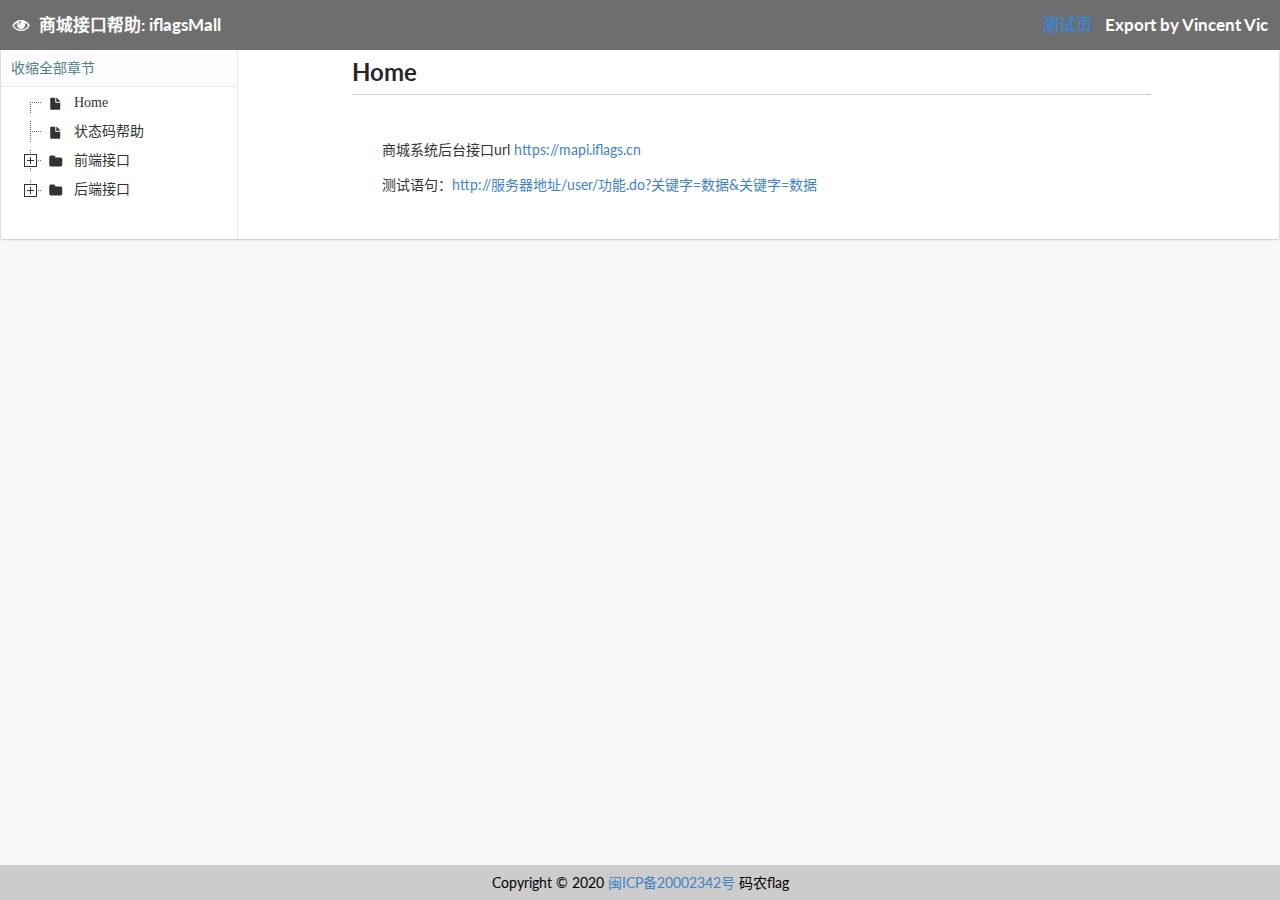
<file: src/main/webapp/index.html>
<html lang="zh-CN">

	<head>
		<meta charset="utf-8">
		<title>码农flag 商城接口文档</title>
		<link href="./css/semantic/semantic.min.css" rel="stylesheet">
		<link href="./css/oscTree.css" rel="stylesheet">
		<link href="./css/markdown.css" rel="stylesheet">
		<link href="./css/index.css" rel="stylesheet">
	</head>

	<body>
		<div class="ui container">
			<div id="project-title">
				<div class="title-wrap">
					<div class="left">
						<i class="icon eye"></i> 商城接口帮助:
						<span id="preview-title"></span>
					</div>
					<div class="right">
						<a href="test.jsp" target="_blank">测试页</a>
          	&nbsp;
						Export by Vincent Vic
					</div>
				</div>
			</div>

			<div class="ui container" id="wiki-preview-container">
				<div id="wiki-preview">
					<div class="ui segment">
						<div class="ui grid page">
							<div class="three wide column doc-list">
								<div class="title">
									<a id="ex-all">
										收缩全部章节
									</a>
								</div>
								<div class="ztree" id="tree"></div>
							</div>
							<div class="thirteen wide column doc-content">
								<div id="page-detail">
									<div class="title">
									</div>
									<div class="content markdown-body">
									</div>
								</div>
							</div>
						</div>
					</div>
				</div>
			</div>
		</div>
		<div class="botCenter">
			Copyright © 2020
			<a href="http://beian.miit.gov.cn" target="_blank">闽ICP备20002342号</a> 码农flag
		</div>
	</body>

</html>
<script src="./js/jquery.min.js"></script>
<script src="./js/ztree.all.js"></script>
<script src="./js/jquery.ztree.exhide.min.js"></script>
<script>
	var zTreeObj;
	var expandStatus = true;
	$(document).ready(function() {
		var setting = {
			view: {
				showLine: true,
				showIcon: true
			},
			callback: {
				onClick: function(e, treeId, treeNode) {
					if(treeNode !== null && !treeNode.isParent && typeof(treeNode.children) === "undefined") {
						var sort_id = treeNode.sort_id;
						var content = json_data.content;
						for(var c in content) {
							if(c == sort_id) {
								$("#page-detail .title").html(treeNode.name);
								$("#page-detail .content").html(content[c]);
								return false
							}
						}
					} else {
						zTreeObj.expandNode(treeNode)
					}
				}
			},
			data: {
				simpleData: {
					enable: true
				}
			}
		};
		zTreeObj = $.fn.zTree.init($("#tree"), setting, json_data.title);
		var first_content = json_data.title[0];
		$("#page-detail .title").html(first_content.name);
		$("#page-detail .content").html(json_data.content[first_content.sort_id]);
		$("#preview-title").html(json_data.preview_title);
		$("#ex-all").on("click", function(e) {
			zTreeObj.expandAll(!expandStatus);
			expandStatus = !expandStatus;
			if(expandStatus) {
				$(this).text("收缩全部章节")
			} else {
				$(this).text("展开全部章节")
			}
		})
	});
</script>
<script>
	var json_data = {
		"preview_title": "iflagsMall",
		"title": [{
			"id": "000000000000Home",
			"pId": 0,
			"name": "Home",
			"parent": null,
			"order": 0,
			"sort_id": 1908603,
			"extname": ".markdown",
			"isParent": false,
			"isHidden": false,
			"content": "\u003Cp\u003E商城系统后台接口url \u003Ca href=\"https://mapi.iflags.cn\"\u003Ehttps://mapi.iflags.cn\u003C/a\u003E\u003C/p\u003E\n\u003Cp\u003E测试语句：\u003Ca href=\"http://%E6%9C%8D%E5%8A%A1%E5%99%A8%E5%9C%B0%E5%9D%80/user/%E5%8A%9F%E8%83%BD.do?%E5%85%B3%E9%94%AE%E5%AD%97=%E6%95%B0%E6%8D%AE\u0026amp;%E5%85%B3%E9%94%AE%E5%AD%97=%E6%95%B0%E6%8D%AE\"\u003Ehttp://服务器地址/user/功能.do?关键字=数据\u0026amp;关键字=数据\u003C/a\u003E\u003C/p\u003E"
		}, {
			"id": "000000000000门户_用户接口",
			"pId": "a460893",
			"name": "门户_用户接口",
			"parent": "前端接口",
			"order": 0,
			"sort_id": 1908609,
			"extname": ".markdown",
			"isParent": false,
			"isHidden": false,
			"content": "\u003Cp\u003E[MENU]\u003C/p\u003E\n\u003Cp\u003E####1.登录\u003C/p\u003E\n\u003Cp\u003E\u003Cstrong\u003E/user/login.do\u003C/strong\u003E  post(代码需要post方式请求),开放get，方便调试\u003C/p\u003E\n\u003Cblockquote\u003E\n\u003Cp\u003Erequest\u003C/p\u003E\n\u003C/blockquote\u003E\n\u003Cpre\u003E\u003Ccode\u003Eusername,password\n\u003C/code\u003E\u003C/pre\u003E\n\u003Cblockquote\u003E\n\u003Cp\u003Eresponse\u003C/p\u003E\n\u003C/blockquote\u003E\n\u003Cp\u003Efail\u003C/p\u003E\n\u003Cpre\u003E\u003Ccode\u003E{\n    \"status\": 1,\n    \"msg\": \"密码错误\"\n}\n\u003C/code\u003E\u003C/pre\u003E\n\u003Cp\u003Esuccess\u003C/p\u003E\n\u003Cpre\u003E\u003Ccode\u003E{\n    \"status\": 0,\n    \"data\": {\n        \"id\": 12,\n        \"username\": \"aaa\",\n        \"email\": \"aaa@163.com\",\n        \"phone\": null,\n        \"role\": 0,\n        \"createTime\": 1479048325000,\n        \"updateTime\": 1479048325000\n    }\n}\n\u003C/code\u003E\u003C/pre\u003E\n\u003Chr\u003E\n\u003Cp\u003E####2.注册\n\u003Cstrong\u003E/user/register.do\u003C/strong\u003E\u003C/p\u003E\n\u003Cblockquote\u003E\n\u003Cp\u003Erequest\u003C/p\u003E\n\u003C/blockquote\u003E\n\u003Cpre\u003E\u003Ccode\u003Eusername,password,email,phone,question,answer\n\u003C/code\u003E\u003C/pre\u003E\n\u003Cblockquote\u003E\n\u003Cp\u003Eresponse\u003C/p\u003E\n\u003C/blockquote\u003E\n\u003Cp\u003Esuccess\u003C/p\u003E\n\u003Cpre\u003E\u003Ccode\u003E{\n    \"status\": 0,\n    \"msg\": \"校验成功\"\n}\n\u003C/code\u003E\u003C/pre\u003E\n\u003Cp\u003Efail\u003C/p\u003E\n\u003Cpre\u003E\u003Ccode\u003E{\n    \"status\": 1,\n    \"msg\": \"用户已存在\"\n}\n\u003C/code\u003E\u003C/pre\u003E\n\u003Chr\u003E\n\u003Cp\u003E####3.检查用户名是否有效\u003C/p\u003E\n\u003Cp\u003E\u003Cstrong\u003E/user/check_valid.do\u003C/strong\u003E\u003C/p\u003E\n\u003Cp\u003E/check_valid.do?str=admin\u0026amp;type=username就是检查用户名。\u003C/p\u003E\n\u003Cblockquote\u003E\n\u003Cp\u003Erequest\u003C/p\u003E\n\u003C/blockquote\u003E\n\u003Cpre\u003E\u003Ccode\u003Estr,type\nstr可以是用户名也可以是email。对应的type是username和email\n\n\u003C/code\u003E\u003C/pre\u003E\n\u003Cblockquote\u003E\n\u003Cp\u003Eresponse\u003C/p\u003E\n\u003C/blockquote\u003E\n\u003Cp\u003Esuccess\u003C/p\u003E\n\u003Cpre\u003E\u003Ccode\u003E{\n    \"status\": 0,\n    \"msg\": \"校验成功\"\n}\n\n\u003C/code\u003E\u003C/pre\u003E\n\u003Cp\u003Efail\u003C/p\u003E\n\u003Cpre\u003E\u003Ccode\u003E{\n    \"status\": 1,\n    \"msg\": \"用户已存在\"\n}\n\n\u003C/code\u003E\u003C/pre\u003E\n\u003Chr\u003E\n\u003Cp\u003E####4.获取登录用户信息\n\u003Cstrong\u003E/user/get_user_info.do\u003C/strong\u003E\u003C/p\u003E\n\u003Cblockquote\u003E\n\u003Cp\u003Erequest\u003C/p\u003E\n\u003C/blockquote\u003E\n\u003Cpre\u003E\u003Ccode\u003E无参数\n\u003C/code\u003E\u003C/pre\u003E\n\u003Cblockquote\u003E\n\u003Cp\u003Eresponse\u003C/p\u003E\n\u003C/blockquote\u003E\n\u003Cp\u003Esuccess\u003C/p\u003E\n\u003Cpre\u003E\u003Ccode\u003E{\n    \"status\": 0,\n    \"data\": {\n        \"id\": 12,\n        \"username\": \"aaa\",\n        \"email\": \"aaa@163.com\",\n        \"phone\": null,\n        \"role\": 0,\n        \"createTime\": 1479048325000,\n        \"updateTime\": 1479048325000\n    }\n}\n\u003C/code\u003E\u003C/pre\u003E\n\u003Cp\u003Efail\u003C/p\u003E\n\u003Cpre\u003E\u003Ccode\u003E{\n    \"status\": 1,\n    \"msg\": \"用户未登录,无法获取当前用户信息\"\n}\n\n\u003C/code\u003E\u003C/pre\u003E\n\u003Chr\u003E\n\u003Cp\u003E####5.忘记密码\n\u003Cstrong\u003E/user/forget_get_question.do\u003C/strong\u003E\u003C/p\u003E\n\u003Cp\u003Elocalhost:8080/user/forget_get_question.do?username=geely\u003C/p\u003E\n\u003Cblockquote\u003E\n\u003Cp\u003Erequest\u003C/p\u003E\n\u003C/blockquote\u003E\n\u003Cpre\u003E\u003Ccode\u003Eusername\n\u003C/code\u003E\u003C/pre\u003E\n\u003Cblockquote\u003E\n\u003Cp\u003Eresponse\u003C/p\u003E\n\u003C/blockquote\u003E\n\u003Cp\u003Esuccess\u003C/p\u003E\n\u003Cpre\u003E\u003Ccode\u003E{\n    \"status\": 0,\n    \"data\": \"这里是问题\"\n}\n\u003C/code\u003E\u003C/pre\u003E\n\u003Cp\u003Efail\u003C/p\u003E\n\u003Cpre\u003E\u003Ccode\u003E{\n    \"status\": 1,\n    \"msg\": \"该用户未设置找回密码问题\"\n}\n\u003C/code\u003E\u003C/pre\u003E\n\u003Chr\u003E\n\u003Cp\u003E####6.提交问题答案\n\u003Cstrong\u003E/user/forget_check_answer.do\u003C/strong\u003E\u003C/p\u003E\n\u003Cp\u003Elocalhost:8080/user/forget_check_answer.do?username=aaa\u0026amp;question=aa\u0026amp;answer=sss\u003C/p\u003E\n\u003Cblockquote\u003E\n\u003Cp\u003Erequest\u003C/p\u003E\n\u003C/blockquote\u003E\n\u003Cpre\u003E\u003Ccode\u003Eusername,question,answer\n\u003C/code\u003E\u003C/pre\u003E\n\u003Cblockquote\u003E\n\u003Cp\u003Eresponse\u003C/p\u003E\n\u003C/blockquote\u003E\n\u003Cp\u003E正确的返回值里面有一个token，修改密码的时候需要用这个。传递给下一个接口\u003C/p\u003E\n\u003Cp\u003Esuccess\u003C/p\u003E\n\u003Cpre\u003E\u003Ccode\u003E{\n    \"status\": 0,\n    \"data\": \"531ef4b4-9663-4e6d-9a20-fb56367446a5\"\n}\n\u003C/code\u003E\u003C/pre\u003E\n\u003Cp\u003Efail\u003C/p\u003E\n\u003Cpre\u003E\u003Ccode\u003E{\n    \"status\": 1,\n    \"msg\": \"问题答案错误\"\n}\n\u003C/code\u003E\u003C/pre\u003E\n\u003Chr\u003E\n\u003Cp\u003E####7.忘记密码的重设密码\n\u003Cstrong\u003E/user/forget_reset_password.do\u003C/strong\u003E\u003C/p\u003E\n\u003Cp\u003Elocalhost:8080/user/forget_reset_password.do?username=aaa\u0026amp;passwordNew=xxx\u0026amp;forgetToken=531ef4b4-9663-4e6d-9a20-fb56367446a5\u003C/p\u003E\n\u003Cblockquote\u003E\n\u003Cp\u003Erequest\u003C/p\u003E\n\u003C/blockquote\u003E\n\u003Cpre\u003E\u003Ccode\u003Eusername,passwordNew,forgetToken\n\u003C/code\u003E\u003C/pre\u003E\n\u003Cblockquote\u003E\n\u003Cp\u003Eresponse\u003C/p\u003E\n\u003C/blockquote\u003E\n\u003Cp\u003Esuccess\u003C/p\u003E\n\u003Cpre\u003E\u003Ccode\u003E{\n    \"status\": 0,\n    \"msg\": \"修改密码成功\"\n}\n\u003C/code\u003E\u003C/pre\u003E\n\u003Cp\u003Efail\u003C/p\u003E\n\u003Cpre\u003E\u003Ccode\u003E{\n    \"status\": 1,\n    \"msg\": \"修改密码操作失效\"\n}\n\u003C/code\u003E\u003C/pre\u003E\n\u003Cp\u003E或\u003C/p\u003E\n\u003Cpre\u003E\u003Ccode\u003E{\n    \"status\": 1,\n    \"msg\": \"token已经失效\"\n}\n\u003C/code\u003E\u003C/pre\u003E\n\u003Chr\u003E\n\u003Cp\u003E####8.登录中状态重置密码\n\u003Cstrong\u003E/user/reset_password.do\u003C/strong\u003E\u003C/p\u003E\n\u003Cblockquote\u003E\n\u003Cp\u003Erequest\u003C/p\u003E\n\u003C/blockquote\u003E\n\u003Cpre\u003E\u003Ccode\u003EpasswordOld,passwordNew\n\n\u003C/code\u003E\u003C/pre\u003E\n\u003Cblockquote\u003E\n\u003Cp\u003Eresponse\u003C/p\u003E\n\u003C/blockquote\u003E\n\u003Cp\u003Esuccess\u003C/p\u003E\n\u003Cpre\u003E\u003Ccode\u003E{\n    \"status\": 0,\n    \"msg\": \"修改密码成功\"\n}\n\u003C/code\u003E\u003C/pre\u003E\n\u003Cp\u003Efail\u003C/p\u003E\n\u003Cpre\u003E\u003Ccode\u003E{\n    \"status\": 1,\n    \"msg\": \"旧密码输入错误\"\n}\n\u003C/code\u003E\u003C/pre\u003E\n\u003Chr\u003E\n\u003Cp\u003E####9.登录状态更新账户信息\n\u003Cstrong\u003E/user/updata_account_info.do\u003C/strong\u003E\u003C/p\u003E\n\u003Cblockquote\u003E\n\u003Cp\u003Erequest\u003C/p\u003E\n\u003C/blockquote\u003E\n\u003Cpre\u003E\u003Ccode\u003Eemail,phone,question,answer\n\u003C/code\u003E\u003C/pre\u003E\n\u003Cblockquote\u003E\n\u003Cp\u003Eresponse\u003C/p\u003E\n\u003C/blockquote\u003E\n\u003Cp\u003Esuccess\u003C/p\u003E\n\u003Cpre\u003E\u003Ccode\u003E{\n    \"status\": 0,\n    \"msg\": \"更新个人信息成功\"\n}\n\u003C/code\u003E\u003C/pre\u003E\n\u003Cp\u003Efail\u003C/p\u003E\n\u003Cpre\u003E\u003Ccode\u003E{\n    \"status\": 1,\n    \"msg\": \"用户未登录\"\n}\n\u003C/code\u003E\u003C/pre\u003E\n\u003Chr\u003E\n\u003Cp\u003E####10.登录状态更新个人信息\n\u003Cstrong\u003E/user/updata_data_info.do\u003C/strong\u003E\u003C/p\u003E\n\u003Cblockquote\u003E\n\u003Cp\u003Erequest\u003C/p\u003E\n\u003C/blockquote\u003E\n\u003Cpre\u003E\u003Ccode\u003Eemail,phone,question,answer\n\u003C/code\u003E\u003C/pre\u003E\n\u003Cblockquote\u003E\n\u003Cp\u003Eresponse\u003C/p\u003E\n\u003C/blockquote\u003E\n\u003Cp\u003Esuccess\u003C/p\u003E\n\u003Cpre\u003E\u003Ccode\u003E{\n    \"status\": 0,\n    \"msg\": \"更新个人信息成功\"\n}\n\u003C/code\u003E\u003C/pre\u003E\n\u003Cp\u003Efail\u003C/p\u003E\n\u003Cpre\u003E\u003Ccode\u003E{\n    \"status\": 1,\n    \"msg\": \"用户未登录\"\n}\n\u003C/code\u003E\u003C/pre\u003E\n\u003Chr\u003E\n\u003Cp\u003E####11.获取当前登录用户的详细信息，并强制登录\n\u003Cstrong\u003E/user/get_information.do\u003C/strong\u003E\u003C/p\u003E\n\u003Cblockquote\u003E\n\u003Cp\u003Erequest\u003C/p\u003E\n\u003C/blockquote\u003E\n\u003Cpre\u003E\u003Ccode\u003E无参数\n\u003C/code\u003E\u003C/pre\u003E\n\u003Cblockquote\u003E\n\u003Cp\u003Eresponse\u003C/p\u003E\n\u003C/blockquote\u003E\n\u003Cp\u003Esuccess\u003C/p\u003E\n\u003Cpre\u003E\u003Ccode\u003E{\n    \"status\": 0,\n    \"data\": {\n        \"username\": \"admin\",\n        \"email\": \"Vincent-Vic@qq.com\",\n        \"phone\": \"18855559999\",\n        \"role\": 1,\n        \"roledesc\": \"管理员\",\n        \"introduce\": null,\n        \"tag\": \"1885555999\",\n        \"address\": {\n            \"detailed\": \"孙版南路\",\n            \"province\": \"福建\",\n            \"district\": \"集美\",\n            \"city\": \"厦门\"\n        },\n        \"education\": \"大学\",\n        \"sex\": null,\n        \"industry\": null\n    }\n}\n\u003C/code\u003E\u003C/pre\u003E\n\u003Cp\u003Efail\u003C/p\u003E\n\u003Cpre\u003E\u003Ccode\u003E{\n    \"status\": 10,\n    \"msg\": \"用户未登录,无法获取当前用户信息,status=10,强制登录\"\n}\n\n\u003C/code\u003E\u003C/pre\u003E\n\u003Chr\u003E\n\u003Cp\u003E####12.退出登录\n\u003Cstrong\u003E/user/logout.do\u003C/strong\u003E\u003C/p\u003E\n\u003Cblockquote\u003E\n\u003Cp\u003Erequest\u003C/p\u003E\n\u003C/blockquote\u003E\n\u003Cpre\u003E\u003Ccode\u003E无\n\u003C/code\u003E\u003C/pre\u003E\n\u003Cblockquote\u003E\n\u003Cp\u003Eresponse\u003C/p\u003E\n\u003C/blockquote\u003E\n\u003Cp\u003Esuccess\u003C/p\u003E\n\u003Cpre\u003E\u003Ccode\u003E{\n    \"status\": 0,\n    \"msg\": \"退出成功\"\n}\n\u003C/code\u003E\u003C/pre\u003E\n\u003Cp\u003Efail\u003C/p\u003E\n\u003Cpre\u003E\u003Ccode\u003E{\n    \"status\": 1,\n    \"msg\": \"服务端异常\"\n}\n\u003C/code\u003E\u003C/pre\u003E\n\u003Chr\u003E\n\u003Cp\u003E####模板\u003C/p\u003E\n\u003Cp\u003E\u003Cstrong\u003E/user/.do\u003C/strong\u003E\u003C/p\u003E\n\u003Cblockquote\u003E\n\u003Cp\u003Erequest\u003C/p\u003E\n\u003C/blockquote\u003E\n\u003Cpre\u003E\u003Ccode\u003Ek\n\u003C/code\u003E\u003C/pre\u003E\n\u003Cblockquote\u003E\n\u003Cp\u003Eresponse\u003C/p\u003E\n\u003C/blockquote\u003E\n\u003Cp\u003Esuccess\u003C/p\u003E\n\u003Cpre\u003E\u003Ccode\u003Ek\n\u003C/code\u003E\u003C/pre\u003E\n\u003Cp\u003Efail\u003C/p\u003E\n\u003Cpre\u003E\u003Ccode\u003Ek\n\u003C/code\u003E\u003C/pre\u003E\n\u003Chr\u003E"
		}, {
			"id": "000000000000后台_用户接口",
			"pId": "c1e232a",
			"name": "后台_用户接口",
			"parent": "后端接口",
			"order": 0,
			"sort_id": 1908612,
			"extname": ".markdown",
			"isParent": false,
			"isHidden": false,
			"content": "\u003Cp\u003E####1.后台管理员登录\u003C/p\u003E\n\u003Cp\u003E\u003Cstrong\u003E/manage/user/login.do\u003C/strong\u003E\u003C/p\u003E\n\u003Cblockquote\u003E\n\u003Cp\u003Erequest\u003C/p\u003E\n\u003C/blockquote\u003E\n\u003Cpre\u003E\u003Ccode\u003EString username,\nString password\n\u003C/code\u003E\u003C/pre\u003E\n\u003Cblockquote\u003E\n\u003Cp\u003Eresponse\u003C/p\u003E\n\u003C/blockquote\u003E\n\u003Cp\u003Esuccess\u003C/p\u003E\n\u003Cpre\u003E\u003Ccode\u003E{\n    \"status\": 0,\n    \"data\": {\n        \"id\": 12,\n        \"username\": \"aaa\",\n        \"email\": \"aaa@163.com\",\n        \"phone\": null,\n        \"role\": 0,\n        \"createTime\": 1479048325000,\n        \"updateTime\": 1479048325000\n    }\n}\n\u003C/code\u003E\u003C/pre\u003E\n\u003Cp\u003Efail\u003C/p\u003E\n\u003Cpre\u003E\u003Ccode\u003E{\n    \"status\": 1,\n    \"msg\": \"密码错误\"\n}\n\u003C/code\u003E\u003C/pre\u003E\n\u003Chr\u003E\n\u003Cp\u003E####2.用户列表\u003C/p\u003E\n\u003Cp\u003E\u003Cstrong\u003E/manage/user/list.do\u003C/strong\u003E\u003C/p\u003E\n\u003Cblockquote\u003E\n\u003Cp\u003Erequest\u003C/p\u003E\n\u003C/blockquote\u003E\n\u003Cpre\u003E\u003Ccode\u003EpageSize(default=10)\npageNum(default=1)\n\u003C/code\u003E\u003C/pre\u003E\n\u003Cblockquote\u003E\n\u003Cp\u003Eresponse\u003C/p\u003E\n\u003C/blockquote\u003E\n\u003Cp\u003Esuccess\u003C/p\u003E\n\u003Cpre\u003E\u003Ccode\u003E{\n    \"status\": 0,\n    \"data\": {\n        \"pageNum\": 1,\n        \"pageSize\": 3,\n        \"size\": 3,\n        \"orderBy\": null,\n        \"startRow\": 1,\n        \"endRow\": 3,\n        \"total\": 16,\n        \"pages\": 6,\n        \"list\": [\n            {\n                \"id\":17,\n                \"username\":\"rosen\",\n                \"password\":\"\",\n                \"email\":\"rosen1@happymmall.com\",\n                \"phone\":\"15011111111\",\n                \"question\":\"啊哈哈\",\n                \"answer\":\"服不服\",\n                \"role\":0,\n                \"createTime\":1489719093000,\n                \"updateTime\":1513682138000\n            },\n            {\n                \"id\":17,\n                \"username\":\"rosen\",\n                \"password\":\"\",\n                \"email\":\"rosen1@happymmall.com\",\n                \"phone\":\"15011111111\",\n                \"question\":\"啊哈哈\",\n                \"answer\":\"服不服\",\n                \"role\":0,\n                \"createTime\":1489719093000,\n                \"updateTime\":1513682138000\n            }\n        ],\n        \"firstPage\": 1,\n        \"prePage\": 0,\n        \"nextPage\": 2,\n        \"lastPage\": 6,\n        \"isFirstPage\": true,\n        \"isLastPage\": false,\n        \"hasPreviousPage\": false,\n        \"hasNextPage\": true,\n        \"navigatePages\": 8,\n        \"navigatepageNums\": [\n          1,\n          2,\n          3,\n          4,\n          5,\n          6\n        ]\n    }\n}\n\u003C/code\u003E\u003C/pre\u003E\n\u003Cp\u003Efail\u003C/p\u003E\n\u003Cpre\u003E\u003Ccode\u003E{\n  \"status\": 10,\n  \"msg\": \"用户未登录,请登录\"\n}\n\n\n或\n\n{\n  \"status\": 1,\n  \"msg\": \"没有权限\"\n}\n\n\n\n\u003C/code\u003E\u003C/pre\u003E\n\u003Chr\u003E\n\u003Cp\u003E####3.模板\u003C/p\u003E\n\u003Cp\u003E\u003Cstrong\u003E/REPLACE/.do\u003C/strong\u003E\u003C/p\u003E\n\u003Cblockquote\u003E\n\u003Cp\u003Erequest\u003C/p\u003E\n\u003C/blockquote\u003E\n\u003Cpre\u003E\u003Ccode\u003Ek\n\u003C/code\u003E\u003C/pre\u003E\n\u003Cblockquote\u003E\n\u003Cp\u003Eresponse\u003C/p\u003E\n\u003C/blockquote\u003E\n\u003Cp\u003Esuccess\u003C/p\u003E\n\u003Cpre\u003E\u003Ccode\u003Ek\n\u003C/code\u003E\u003C/pre\u003E\n\u003Cp\u003Efail\u003C/p\u003E\n\u003Cpre\u003E\u003Ccode\u003Ek\n\u003C/code\u003E\u003C/pre\u003E\n\u003Chr\u003E"
		}, {
			"id": "000000000000门户_产品接口",
			"pId": "a460893",
			"name": "门户_产品接口",
			"parent": "前端接口",
			"order": 1,
			"sort_id": 1908604,
			"extname": ".markdown",
			"isParent": false,
			"isHidden": false,
			"content": "\u003Cp\u003E[MENU]\u003C/p\u003E\n\u003Cp\u003E####1.产品搜索及动态排序List\u003C/p\u003E\n\u003Cp\u003E\u003Cstrong\u003E/product/list.do\u003C/strong\u003E\u003C/p\u003E\n\u003Cp\u003E\u003Ca href=\"https://mapi.iflags.cn/product/list.do?keyword=\u0026amp;categoryId=1\u0026amp;orderBy=price_desc\"\u003Ehttps://mapi.iflags.cn/product/list.do?keyword=\u0026amp;categoryId=1\u0026amp;orderBy=price_desc\u003C/a\u003E\u003C/p\u003E\n\u003Cblockquote\u003E\n\u003Cp\u003Erequest\u003C/p\u003E\n\u003C/blockquote\u003E\n\u003Cpre\u003E\u003Ccode\u003EcategoryId\nkeyword\npageNum(default=1)\npageSize(default=10)\norderBy(default=\"\")：排序参数：例如price_desc，price_asc\n\n\u003C/code\u003E\u003C/pre\u003E\n\u003Cblockquote\u003E\n\u003Cp\u003Eresponse\u003C/p\u003E\n\u003C/blockquote\u003E\n\u003Cp\u003Esuccess\u003C/p\u003E\n\u003Cpre\u003E\u003Ccode\u003E{\n    \"status\": 0,\n    \"data\": {\n        \"pageNum\": 1,\n        \"pageSize\": 10,\n        \"size\": 2,\n        \"orderBy\": null,\n        \"startRow\": 1,\n        \"endRow\": 2,\n        \"total\": 2,\n        \"pages\": 1,\n        \"list\": [\n            {\n                \"id\": 1,\n                \"categoryId\": 3,\n                \"name\": \"iphone7\",\n                \"subtitle\": \"双十一促销\",\n                \"mainImage\": \"mainimage.jpg\",\n                \"status\":1,\n                \"price\": 7199.22\n            },\n            {\n                \"id\": 2,\n                \"categoryId\": 2,\n                \"name\": \"oppo R8\",\n                \"subtitle\": \"oppo促销进行中\",\n                \"mainImage\": \"mainimage.jpg\",\n                \"status\":1,\n                \"price\": 2999.11\n            }\n        ],\n        \"firstPage\": 1,\n        \"prePage\": 0,\n        \"nextPage\": 0,\n        \"lastPage\": 1,\n        \"isFirstPage\": true,\n        \"isLastPage\": true,\n        \"hasPreviousPage\": false,\n        \"hasNextPage\": false,\n        \"navigatePages\": 8,\n        \"navigatepageNums\": [\n            1\n        ]\n    }\n}\n\u003C/code\u003E\u003C/pre\u003E\n\u003Cp\u003Efail\u003C/p\u003E\n\u003Cpre\u003E\u003Ccode\u003E{\n    \"status\": 1,\n    \"msg\": \"参数错误\"\n}\n\u003C/code\u003E\u003C/pre\u003E\n\u003Chr\u003E\n\u003Cp\u003E####2.产品detail\u003C/p\u003E\n\u003Cp\u003E\u003Cstrong\u003E/product/detail.do\u003C/strong\u003E\u003C/p\u003E\n\u003Cp\u003E\u003Ca href=\"https://mapi.iflags.cn/product/detail.do?productId=2\"\u003Ehttps://mapi.iflags.cn/product/detail.do?productId=2\u003C/a\u003E\u003C/p\u003E\n\u003Cblockquote\u003E\n\u003Cp\u003Erequest\u003C/p\u003E\n\u003C/blockquote\u003E\n\u003Cpre\u003E\u003Ccode\u003EproductId\n\u003C/code\u003E\u003C/pre\u003E\n\u003Cblockquote\u003E\n\u003Cp\u003Eresponse\u003C/p\u003E\n\u003C/blockquote\u003E\n\u003Cp\u003Esuccess\u003C/p\u003E\n\u003Cpre\u003E\u003Ccode\u003E{\n  \"status\": 0,\n  \"data\": {\n    \"id\": 2,\n    \"categoryId\": 2,\n    \"name\": \"oppo R8\",\n    \"subtitle\": \"oppo促销进行中\",\n    \"mainImage\": \"mainimage.jpg\",\n    \"subImages\": \"[\\\"mmall/aa.jpg\\\",\\\"mmall/bb.jpg\\\",\\\"mmall/cc.jpg\\\",\\\"mmall/dd.jpg\\\",\\\"mmall/ee.jpg\\\"]\",\n    \"detail\": \"richtext\",\n    \"price\": 2999.11,\n    \"stock\": 71,\n    \"status\": 1,\n    \"createTime\": \"2016-11-20 14:21:53\",\n    \"updateTime\": \"2016-11-20 14:21:53\"\n  }\n}\n\n\u003C/code\u003E\u003C/pre\u003E\n\u003Cp\u003Efail\u003C/p\u003E\n\u003Cpre\u003E\u003Ccode\u003E{\n    \"status\": 1,\n    \"msg\": \"该商品已下架或删除\"\n}\n\u003C/code\u003E\u003C/pre\u003E\n\u003Chr\u003E\n\u003Cp\u003E####模板\u003C/p\u003E\n\u003Cp\u003E\u003Cstrong\u003E/product/.do\u003C/strong\u003E\u003C/p\u003E\n\u003Cblockquote\u003E\n\u003Cp\u003Erequest\u003C/p\u003E\n\u003C/blockquote\u003E\n\u003Cpre\u003E\u003Ccode\u003Ek\n\u003C/code\u003E\u003C/pre\u003E\n\u003Cblockquote\u003E\n\u003Cp\u003Eresponse\u003C/p\u003E\n\u003C/blockquote\u003E\n\u003Cp\u003Esuccess\u003C/p\u003E\n\u003Cpre\u003E\u003Ccode\u003Ek\n\u003C/code\u003E\u003C/pre\u003E\n\u003Cp\u003Efail\u003C/p\u003E\n\u003Cpre\u003E\u003Ccode\u003Ek\n\u003C/code\u003E\u003C/pre\u003E\n\u003Chr\u003E"
		}, {
			"id": "000000000000后台_产品接口",
			"pId": "c1e232a",
			"name": "后台_产品接口",
			"parent": "后端接口",
			"order": 1,
			"sort_id": 1908613,
			"extname": ".markdown",
			"isParent": false,
			"isHidden": false,
			"content": "\u003Cp\u003E[MENU]\u003C/p\u003E\n\u003Chr\u003E\n\u003Cp\u003E####1.产品list\u003C/p\u003E\n\u003Cp\u003E\u003Ca href=\"https://mapi.iflags.cn/manage/product/list.do\"\u003Ehttps://mapi.iflags.cn/manage/product/list.do\u003C/a\u003E\u003C/p\u003E\n\u003Cp\u003E\u003Cstrong\u003E/manage/product/list.do\u003C/strong\u003E\u003C/p\u003E\n\u003Cblockquote\u003E\n\u003Cp\u003Erequest\u003C/p\u003E\n\u003C/blockquote\u003E\n\u003Cpre\u003E\u003Ccode\u003EpageNum(default=1)\npageSize(default=10)\n\n\u003C/code\u003E\u003C/pre\u003E\n\u003Cblockquote\u003E\n\u003Cp\u003Eresponse\u003C/p\u003E\n\u003C/blockquote\u003E\n\u003Cp\u003Esuccess\u003C/p\u003E\n\u003Cpre\u003E\u003Ccode\u003E{\n    \"status\": 0,\n    \"data\": {\n        \"pageNum\": 1,\n        \"pageSize\": 10,\n        \"size\": 2,\n        \"orderBy\": null,\n        \"startRow\": 1,\n        \"endRow\": 2,\n        \"total\": 2,\n        \"pages\": 1,\n        \"list\": [\n            {\n                \"id\": 1,\n                \"categoryId\": 3,\n                \"name\": \"iphone7\",\n                \"subtitle\": \"双十一促销\",\n                \"mainImage\": \"mainimage.jpg\",\n                \"status\":1,\n                \"price\": 7199.22\n            },\n            {\n                \"id\": 2,\n                \"categoryId\": 2,\n                \"name\": \"oppo R8\",\n                \"subtitle\": \"oppo促销进行中\",\n                \"mainImage\": \"mainimage.jpg\",\n                \"status\":1,\n                \"price\": 2999.11\n            }\n        ],\n        \"firstPage\": 1,\n        \"prePage\": 0,\n        \"nextPage\": 0,\n        \"lastPage\": 1,\n        \"isFirstPage\": true,\n        \"isLastPage\": true,\n        \"hasPreviousPage\": false,\n        \"hasNextPage\": false,\n        \"navigatePages\": 8,\n        \"navigatepageNums\": [\n            1\n        ]\n    }\n}\n\n\u003C/code\u003E\u003C/pre\u003E\n\u003Cp\u003Efail\u003C/p\u003E\n\u003Cpre\u003E\u003Ccode\u003E{\n    \"status\": 10,\n    \"msg\": \"用户未登录,请登录\"\n}\n\n\u003C/code\u003E\u003C/pre\u003E\n\u003Chr\u003E\n\u003Cp\u003E####2.产品搜索\u003C/p\u003E\n\u003Cp\u003E\u003Ca href=\"https://mapi.iflags.cn/manage/product/search.do?productName=p\"\u003Ehttps://mapi.iflags.cn/manage/product/search.do?productName=p\u003C/a\u003E\u003C/p\u003E\n\u003Cp\u003E\u003Ca href=\"https://mapi.iflags.cn/manage/product/search.do?productId=1\"\u003Ehttps://mapi.iflags.cn/manage/product/search.do?productId=1\u003C/a\u003E\u003C/p\u003E\n\u003Cp\u003E\u003Cstrong\u003E/manage/product/search.do\u003C/strong\u003E\u003C/p\u003E\n\u003Cblockquote\u003E\n\u003Cp\u003Erequest\u003C/p\u003E\n\u003C/blockquote\u003E\n\u003Cpre\u003E\u003Ccode\u003EproductName\nproductId\npageNum(default=1)\npageSize(default=10)\n\n\n\u003C/code\u003E\u003C/pre\u003E\n\u003Cblockquote\u003E\n\u003Cp\u003Eresponse\u003C/p\u003E\n\u003C/blockquote\u003E\n\u003Cp\u003Esuccess\u003C/p\u003E\n\u003Cpre\u003E\u003Ccode\u003E{\n    \"status\": 0,\n    \"data\": {\n        \"pageNum\": 1,\n        \"pageSize\": 10,\n        \"size\": 1,\n        \"orderBy\": null,\n        \"startRow\": 1,\n        \"endRow\": 1,\n        \"total\": 1,\n        \"pages\": 1,\n        \"list\": [\n            {\n                \"id\": 1,\n                \"categoryId\": 3,\n                \"name\": \"iphone7\",\n                \"subtitle\": \"双十一促销\",\n                \"mainImage\": \"mainimage.jpg\",\n                \"price\": 7199.22\n            }\n        ],\n        \"firstPage\": 1,\n        \"prePage\": 0,\n        \"nextPage\": 0,\n        \"lastPage\": 1,\n        \"isFirstPage\": true,\n        \"isLastPage\": true,\n        \"hasPreviousPage\": false,\n        \"hasNextPage\": false,\n        \"navigatePages\": 8,\n        \"navigatepageNums\": [\n            1\n        ]\n    }\n}\n\u003C/code\u003E\u003C/pre\u003E\n\u003Cp\u003Efail\u003C/p\u003E\n\u003Cpre\u003E\u003Ccode\u003E{\n    \"status\": 10,\n    \"msg\": \"用户未登录,请登录\"\n}\n\n\u003C/code\u003E\u003C/pre\u003E\n\u003Chr\u003E\n\u003Cp\u003E####3.图片上传\u003C/p\u003E\n\u003Cp\u003E\u003Cstrong\u003E/manage/product/upload.do\u003C/strong\u003E\u003C/p\u003E\n\u003Cblockquote\u003E\n\u003Cp\u003Erequest\u003C/p\u003E\n\u003C/blockquote\u003E\n\u003Cpre\u003E\u003Ccode\u003E\n\u0026lt;form name=\"form2\" action=\"/manage/product/upload.do\" method=\"post\"  enctype=\"multipart/form-data\"\u0026gt;\n    \u0026lt;input type=\"file\" name=\"upload_file\"\u0026gt;\n    \u0026lt;input type=\"submit\" value=\"upload\"/\u0026gt;\n\u0026lt;/form\u0026gt;\n\n\u003C/code\u003E\u003C/pre\u003E\n\u003Cblockquote\u003E\n\u003Cp\u003Eresponse\u003C/p\u003E\n\u003C/blockquote\u003E\n\u003Cp\u003Esuccess\u003C/p\u003E\n\u003Cpre\u003E\u003Ccode\u003E{\n    \"status\": 0,\n    \"data\": {\n        \"uri\": \"e6604558-c0ff-41b9-b6e1-30787a1e3412.jpg\",\n        \"url\": \"http://img.happymmall.com/e6604558-c0ff-41b9-b6e1-30787a1e3412.jpg\"\n    }\n}\n\n\u003C/code\u003E\u003C/pre\u003E\n\u003Cp\u003Efail\u003C/p\u003E\n\u003Cpre\u003E\u003Ccode\u003Estatus!=0的时候\n\u003C/code\u003E\u003C/pre\u003E\n\u003Chr\u003E\n\u003Cp\u003E####4.产品详情\u003C/p\u003E\n\u003Cp\u003E\u003Ca href=\"https://mapi.iflags.cn/manage/product/detail.do?productId=2\"\u003Ehttps://mapi.iflags.cn/manage/product/detail.do?productId=2\u003C/a\u003E\u003C/p\u003E\n\u003Cp\u003E\u003Cstrong\u003E/manage/product/detail.do\u003C/strong\u003E\u003C/p\u003E\n\u003Cblockquote\u003E\n\u003Cp\u003Erequest\u003C/p\u003E\n\u003C/blockquote\u003E\n\u003Cpre\u003E\u003Ccode\u003EproductId\n\u003C/code\u003E\u003C/pre\u003E\n\u003Cblockquote\u003E\n\u003Cp\u003Eresponse\u003C/p\u003E\n\u003C/blockquote\u003E\n\u003Cp\u003Esuccess\u003C/p\u003E\n\u003Cpre\u003E\u003Ccode\u003E{\n    \"status\": 0,\n    \"data\": {\n        \"id\": 2,\n        \"categoryId\": 2,\n        \"parentCategoryId\":1,\n        \"name\": \"oppo R8\",\n        \"subtitle\": \"oppo促销进行中\",\n        \"imageHost\": \"http://img.happymmall.com/\",\n        \"mainImage\": \"mainimage.jpg\",\n        \"subImages\": \"[\\\"mmall/aa.jpg\\\",\\\"mmall/bb.jpg\\\",\\\"mmall/cc.jpg\\\",\\\"mmall/dd.jpg\\\",\\\"mmall/ee.jpg\\\"]\",\n        \"detail\": \"richtext\",\n        \"price\": 2999.11,\n        \"stock\": 71,\n        \"status\": 1,\n        \"createTime\": \"2016-11-20 14:21:53\",\n        \"updateTime\": \"2016-11-20 14:21:53\"\n    }\n}\n\n\u003C/code\u003E\u003C/pre\u003E\n\u003Cp\u003Efail\u003C/p\u003E\n\u003Cpre\u003E\u003Ccode\u003E{\n    \"status\": 1,\n    \"msg\": \"没有权限\"\n}\n\u003C/code\u003E\u003C/pre\u003E\n\u003Chr\u003E\n\u003Cp\u003E####5.产品上下架\u003C/p\u003E\n\u003Cp\u003E\u003Ca href=\"https://mapi.iflags.cn/manage/product/set_sale_status.do?productId=1\u0026amp;status=1\"\u003Ehttps://mapi.iflags.cn/manage/product/set_sale_status.do?productId=1\u0026amp;status=1\u003C/a\u003E\u003C/p\u003E\n\u003Cp\u003E\u003Cstrong\u003E/manage/product/set_sale_status.do\u003C/strong\u003E\u003C/p\u003E\n\u003Cblockquote\u003E\n\u003Cp\u003Erequest\u003C/p\u003E\n\u003C/blockquote\u003E\n\u003Cpre\u003E\u003Ccode\u003EproductId\nstatus\n\u003C/code\u003E\u003C/pre\u003E\n\u003Cblockquote\u003E\n\u003Cp\u003Eresponse\u003C/p\u003E\n\u003C/blockquote\u003E\n\u003Cp\u003Esuccess\u003C/p\u003E\n\u003Cpre\u003E\u003Ccode\u003E{\n    \"status\": 0,\n    \"data\": \"修改产品状态成功\"\n}\n\u003C/code\u003E\u003C/pre\u003E\n\u003Cp\u003Efail\u003C/p\u003E\n\u003Cpre\u003E\u003Ccode\u003E{\n    \"status\": 1,\n    \"data\": \"修改产品状态失败\"\n}\n\u003C/code\u003E\u003C/pre\u003E\n\u003Chr\u003E\n\u003Cp\u003E####6.新增OR更新产品\u003C/p\u003E\n\u003Cp\u003E新增\u003C/p\u003E\n\u003Cp\u003E新增\n\u003Ca href=\"https://mapi.iflags.cn/manage/product/save.do?categoryId=1\u0026amp;name=%E4%B8%89%E6%98%9F%E6%B4%97%E8%A1%A3%E6%9C%BA\u0026amp;subtitle=%E4%B8%89%E6%98%9F%E5%A4%A7%E4%BF%83%E9%94%80\u0026amp;subImages=test.jpg,11.jpg,2.jpg,3.jpg\u0026amp;detail=detailtext\u0026amp;price=1000\u0026amp;stock=100\u0026amp;status=1\"\u003Ehttps://mapi.iflags.cn/manage/product/save.do?categoryId=1\u0026amp;name=三星洗衣机\u0026amp;subtitle=三星大促销\u0026amp;subImages=test.jpg,11.jpg,2.jpg,3.jpg\u0026amp;detail=detailtext\u0026amp;price=1000\u0026amp;stock=100\u0026amp;status=1\u003C/a\u003E\u003C/p\u003E\n\u003Cp\u003E更新\n\u003Ca href=\"https://mapi.iflags.cn/manage/product/save.do?categoryId=1\u0026amp;name=%E4%B8%89%E6%98%9F%E6%B4%97%E8%A1%A3%E6%9C%BA\u0026amp;subtitle=%E4%B8%89%E6%98%9F%E5%A4%A7%E4%BF%83%E9%94%80\u0026amp;subImages=test.jpg\u0026amp;detail=detailtext\u0026amp;price=1000\u0026amp;stock=100\u0026amp;status=1\u0026amp;id=3\"\u003Ehttps://mapi.iflags.cn/manage/product/save.do?categoryId=1\u0026amp;name=三星洗衣机\u0026amp;subtitle=三星大促销\u0026amp;subImages=test.jpg\u0026amp;detail=detailtext\u0026amp;price=1000\u0026amp;stock=100\u0026amp;status=1\u0026amp;id=3\u003C/a\u003E\u003C/p\u003E\n\u003Cp\u003E\u003Cstrong\u003E/manage/product/save.do\u003C/strong\u003E\u003C/p\u003E\n\u003Cblockquote\u003E\n\u003Cp\u003Erequest\u003C/p\u003E\n\u003C/blockquote\u003E\n\u003Cpre\u003E\u003Ccode\u003EcategoryId=1\u0026amp;name=三星洗衣机\u0026amp;subtitle=三星大促销\u0026amp;mainImage=sss.jpg\u0026amp;subImages=test.jpg\u0026amp;detail=detailtext\u0026amp;price=1000\u0026amp;stock=100\u0026amp;status=1\u0026amp;id=3\n\u003C/code\u003E\u003C/pre\u003E\n\u003Cblockquote\u003E\n\u003Cp\u003Eresponse\u003C/p\u003E\n\u003C/blockquote\u003E\n\u003Cp\u003Esuccess\u003C/p\u003E\n\u003Cpre\u003E\u003Ccode\u003E{\n    \"status\": 0,\n    \"data\": \"更新产品成功\"\n}\n\n或\n\n\n{\n    \"status\": 0,\n    \"data\": \"新增产品成功\"\n}\n\n\u003C/code\u003E\u003C/pre\u003E\n\u003Cp\u003Efail\u003C/p\u003E\n\u003Cpre\u003E\u003Ccode\u003E{\n    \"status\": 1,\n    \"data\": \"更新产品失败\"\n}\n\u003C/code\u003E\u003C/pre\u003E\n\u003Chr\u003E\n\u003Cp\u003E####7.富文本上传图片\u003C/p\u003E\n\u003Cp\u003E\u003Cstrong\u003E/manage/product/richtext_img_upload.do\u003C/strong\u003E\u003C/p\u003E\n\u003Cblockquote\u003E\n\u003Cp\u003Erequest\u003C/p\u003E\n\u003C/blockquote\u003E\n\u003Cpre\u003E\u003Ccode\u003E\u0026lt;form name=\"form2\" action=\"/manage/product/upload.do\" method=\"post\"  enctype=\"multipart/form-data\"\u0026gt;\n    \u0026lt;input type=\"file\" name=\"upload_file\"\u0026gt;\n    \u0026lt;input type=\"submit\" value=\"upload\"/\u0026gt;\n\u0026lt;/form\u0026gt;\n\n\u003C/code\u003E\u003C/pre\u003E\n\u003Cblockquote\u003E\n\u003Cp\u003Eresponse\u003C/p\u003E\n\u003C/blockquote\u003E\n\u003Cp\u003Esuccess\u003C/p\u003E\n\u003Cpre\u003E\u003Ccode\u003E{\n    \"file_path\": \"http://img.happymmall.com/5fb239f2-0007-40c1-b8e6-0dc11b22779c.jpg\",\n    \"msg\": \"上传成功\",\n    \"success\": true\n}\n\n\u003C/code\u003E\u003C/pre\u003E\n\u003Cp\u003Efail\u003C/p\u003E\n\u003Cpre\u003E\u003Ccode\u003E{\n    \"success\": false,\n    \"msg\": \"error message\",\n    \"file_path\": \"[real file path]\"\n}\n\u003C/code\u003E\u003C/pre\u003E\n\u003Chr\u003E"
		}, {
			"id": "000000000000状态码帮助",
			"pId": 0,
			"name": "状态码帮助",
			"parent": null,
			"order": 1,
			"sort_id": 1949764,
			"extname": ".md",
			"isParent": false,
			"isHidden": false,
			"content": "\u003Cp\u003E//系统状态码\u003C/p\u003E\n\u003Cpre\u003E\u003Ccode\u003E    SUCCESS(0,\"SUCCESS\"),//成功状态\n    ERROR(1,\"ERROR\"),//失败状态\n    NEED_LOGIN(10,\"NEED_LOGIN\"),//需要登录\n    ILLEGAL_ARGUMENT(2,\"ILLEGAL_ARGUMENT\"),//非法参数\n    NO_AUTHORITY(30,\"NO_AUTHORITY\"); // 无权限\n\u003C/code\u003E\u003C/pre\u003E\n\u003Cp\u003E//排序\u003C/p\u003E\n\u003Cpre\u003E\u003Ccode\u003E    public interface ProductListOrderBy{\n        Set\u0026lt;String\u0026gt; PRICE_ASC_DESC = Sets.newHashSet(\"price_desc\",\"price_asc\");\n    }\n\u003C/code\u003E\u003C/pre\u003E\n\u003Cp\u003E//角色：管理员，普通用户\u003C/p\u003E\n\u003Cpre\u003E\u003Ccode\u003E    public interface Role{\n        int ROLE_CUSTOMER = 0;  //普通用户\n        int ROLE_ADMIN = 1; //管理员\n    }\n\n\u003C/code\u003E\u003C/pre\u003E\n\u003Cp\u003E//购物车状态\u003C/p\u003E\n\u003Cpre\u003E\u003Ccode\u003E    public interface Cart{\n        int CHECKED = 1; //选中状态\n        int UN_CHECKED = 0; //未选中状态\n\n        String LIMIT_NUM_FAIL =\"LIMIT_NUM_FAIL\";\n        String LIMIT_NUM_SUCCESS =\"LIMIT_NUM_SUCCESS\";\n    }\n\u003C/code\u003E\u003C/pre\u003E\n\u003Cp\u003E//订单前缀，表示订单作用\u003C/p\u003E\n\u003Cpre\u003E\u003Ccode\u003E    public  interface SERVER_INDEX{\n        String PRODUCT_ORDER = \"14\";\n        String RECHARGE = \"12\";\n    }\n\u003C/code\u003E\u003C/pre\u003E\n\u003Cp\u003E//订单状态\u003C/p\u003E\n\u003Cpre\u003E\u003Ccode\u003E    public enum OrderStatusEnum{\n\n        NO_PAY(0,\"未支付\"),\n        CANCELED(10,\"已取消\"),\n        PAID(20,\"已付款\"),\n        SHIPPED(40,\"已发货\"),\n        ORDER_SUCCESS(50,\"订单完成\"),\n        ORDER_CLOSE(60,\"订单关闭\");\n    }\n\u003C/code\u003E\u003C/pre\u003E\n\u003Cp\u003E//支付宝回调状态\u003C/p\u003E\n\u003Cpre\u003E\u003Ccode\u003E    public interface  AlipayCallback{\n        String TRADE_STATUS_WAIT_BUYER_PAY = \"WAIT_BUYER_PAY\";\n        String TRADE_STATUS_TRADE_SUCCESS = \"TRADE_SUCCESS\";\n\n        String RESPONSE_SUCCESS = \"success\";\n        String RESPONSE_FAILED = \"failed\";\n    }\n\u003C/code\u003E\u003C/pre\u003E\n\u003Cp\u003E//发货类型\u003C/p\u003E\n\u003Cpre\u003E\u003Ccode\u003E    public enum Delivery {\n        NOT_Delivery(0,\"未发货\"),\n        LOGISTICS(1,\"物流发货\"),\n        VIRTUAL(3,\"虚拟发货\");\n    }\n\u003C/code\u003E\u003C/pre\u003E\n\u003Cp\u003E//支付平台\u003C/p\u003E\n\u003Cpre\u003E\u003Ccode\u003E    public enum PayPlatformEnum{\n        ALIPAY(1,\"支付宝\"),\n        WECHATPAY(2,\"微信\"),\n        WELLET(3,\"钱包\");\n\n    }\n\u003C/code\u003E\u003C/pre\u003E\n\u003Cp\u003E//支付类型\u003C/p\u003E\n\u003Cpre\u003E\u003Ccode\u003E    public enum PaymentTypeEnum{\n        ONLINE_PAY(1,\"在线支付\");\n    }\n\u003C/code\u003E\u003C/pre\u003E\n\u003Cp\u003E//商品上下架状态\u003C/p\u003E\n\u003Cpre\u003E\u003Ccode\u003E    public enum ProductStatusEnum{\n        NOT_SALE(0,\"下架\"),\n        ON_SALE(1,\"在售\");\n        private String valus;\n        private int code;\n\n   }\n\u003C/code\u003E\u003C/pre\u003E"
		}, {
			"id": "a460893",
			"pId": 0,
			"name": "前端接口",
			"parent": "",
			"sort_id": 1908625,
			"order": 2,
			"isParent": true,
			"extname": null,
			"open": false
		}, {
			"id": "000000000000门户_订单接口",
			"pId": "a460893",
			"name": "门户_订单接口",
			"parent": "前端接口",
			"order": 2,
			"sort_id": 1908605,
			"extname": ".markdown",
			"isParent": false,
			"isHidden": false,
			"content": "\u003Cp\u003E[MENU]\u003C/p\u003E\n\u003Chr\u003E\n\u003Cp\u003E####1.1通过购物车创建订单\u003C/p\u003E\n\u003Cp\u003E\u003Cstrong\u003E/order/create.do\u003C/strong\u003E\u003C/p\u003E\n\u003Cp\u003E引用已存在的收货地址id\n\u003Ca href=\"https://mapi.iflags.cn/order/createbycart.do?shippingId=5\"\u003Ehttps://mapi.iflags.cn/order/createbycart.do?shippingId=5\u003C/a\u003E\u003C/p\u003E\n\u003Cblockquote\u003E\n\u003Cp\u003Erequest\u003C/p\u003E\n\u003C/blockquote\u003E\n\u003Cpre\u003E\u003Ccode\u003EshippingId\n\u003C/code\u003E\u003C/pre\u003E\n\u003Cblockquote\u003E\n\u003Cp\u003Eresponse\u003C/p\u003E\n\u003C/blockquote\u003E\n\u003Cp\u003Esuccess\u003C/p\u003E\n\u003Cpre\u003E\u003Ccode\u003E{\n    \"status\": 0,\n    \"data\": {\n        \"orderNo\": 1485158223095,\n        \"payment\": 2999.11,\n        \"paymentType\": 1,\n        \"postage\": 0,\n        \"status\": 10,\n        \"paymentTime\": null,\n        \"sendTime\": null,\n        \"endTime\": null,\n        \"closeTime\": null,\n        \"createTime\": 1485158223095,\n        \"orderItemVoList\": [\n            {\n                \"orderNo\": 1485158223095,\n                \"productId\": 2,\n                \"productName\": \"oppo R8\",\n                \"productImage\": \"mainimage.jpg\",\n                \"currentUnitPrice\": 2999.11,\n                \"quantity\": 1,\n                \"totalPrice\": 2999.11,\n                \"createTime\": null\n            }\n        ],\n        \"shippingId\": 5,\n        \"shippingVo\": null\n    }\n}\n\u003C/code\u003E\u003C/pre\u003E\n\u003Cp\u003Efail\u003C/p\u003E\n\u003Cpre\u003E\u003Ccode\u003E{\n    \"status\": 1,\n    \"msg\": \"创建订单失败\"\n}\n\u003C/code\u003E\u003C/pre\u003E\n\u003Chr\u003E\n\u003Cp\u003E####1.2通过商品创建订单（立即购买）\u003C/p\u003E\n\u003Cp\u003E\u003Cstrong\u003E/order/createbyproduct.do\u003C/strong\u003E\u003C/p\u003E\n\u003Cp\u003E引用已存在的收货地址id\n\u003Ca href=\"https://mapi.iflags.cn/order/createbyproduct.do?productId=33\u0026amp;quantity=1\u0026amp;shippingId=4\"\u003Ehttps://mapi.iflags.cn/order/createbyproduct.do?productId=33\u0026amp;quantity=1\u0026amp;shippingId=4\u003C/a\u003E\u003C/p\u003E\n\u003Cblockquote\u003E\n\u003Cp\u003Erequest\u003C/p\u003E\n\u003C/blockquote\u003E\n\u003Cpre\u003E\u003Ccode\u003EproductId\nquantity\nshippingId\n\u003C/code\u003E\u003C/pre\u003E\n\u003Cblockquote\u003E\n\u003Cp\u003Eresponse\u003C/p\u003E\n\u003C/blockquote\u003E\n\u003Cp\u003Esuccess\u003C/p\u003E\n\u003Cpre\u003E\u003Ccode\u003E{\n    \"status\": 0,\n    \"data\": {\n        \"orderNo\": \"14842811840184\",\n        \"payment\": 1000.00,\n        \"paymentType\": 1,\n        \"paymentTypeDesc\": \"在线支付\",\n        \"postage\": 0,\n        \"express_order\": null,\n        \"express_type\": null,\n        \"delivery_type\": null,\n        \"delivery_type_desc\": \"未发货\",\n        \"status\": 0,\n        \"statusDesc\": \"未支付\",\n        \"paymentTime\": \"\",\n        \"sendTime\": \"\",\n        \"endTime\": \"\",\n        \"closeTime\": \"\",\n        \"createTime\": \"\",\n        \"itemVoList\": [\n            {\n                \"orderNo\": \"14842811840184\",\n                \"productId\": 33,\n                \"productName\": \"2020小米10 智能手机5G\",\n                \"productImage\": \"test.jpg\",\n                \"currentUnitPrice\": 1000.00,\n                \"quantity\": 1,\n                \"totalPrice\": 1000.00,\n                \"createTime\": \"\"\n            }\n        ],\n        \"imageHost\": \"https://img.iflags.cn/\",\n        \"shippingId\": 4,\n        \"receiverName\": \"geely\",\n        \"shippingVo\": {\n            \"receiverName\": \"geely\",\n            \"receiverPhone\": \"010\",\n            \"receiverMobile\": \"18688888888\",\n            \"receiverProvince\": \"北京\",\n            \"receiverCity\": \"北京市\",\n            \"receiverDistrict\": \"海淀区\",\n            \"receiverAddress\": \"中关村\",\n            \"receiverZip\": \"100000\"\n        }\n    }\n}\n\u003C/code\u003E\u003C/pre\u003E\n\u003Cp\u003Efail\u003C/p\u003E\n\u003Cpre\u003E\u003Ccode\u003E{\n    \"status\": 1,\n    \"msg\": \"创建订单失败\"\n}\n\u003C/code\u003E\u003C/pre\u003E\n\u003Chr\u003E\n\u003Cp\u003E####2.获取订单的商品信息\u003C/p\u003E\n\u003Cp\u003E\u003Cstrong\u003E/order/get_order_cart_product.do\u003C/strong\u003E\u003C/p\u003E\n\u003Cp\u003E\u003Ca href=\"https://mapi.iflags.cn/order/get_order_cart_product.do\"\u003Ehttps://mapi.iflags.cn/order/get_order_cart_product.do\u003C/a\u003E\u003C/p\u003E\n\u003Cblockquote\u003E\n\u003Cp\u003Erequest\u003C/p\u003E\n\u003C/blockquote\u003E\n\u003Cpre\u003E\u003Ccode\u003E无\n\u003C/code\u003E\u003C/pre\u003E\n\u003Cblockquote\u003E\n\u003Cp\u003Eresponse\u003C/p\u003E\n\u003C/blockquote\u003E\n\u003Cp\u003Esuccess\u003C/p\u003E\n\u003Cpre\u003E\u003Ccode\u003E{\n    \"status\": 0,\n    \"data\": {\n        \"orderItemVoList\": [\n            {\n                \"orderNo\": null,\n                \"productId\": 1,\n                \"productName\": \"iphone7\",\n                \"productImage\": \"mmall/aa.jpg\",\n                \"currentUnitPrice\": 7999,\n                \"quantity\": 10,\n                \"totalPrice\": 79990,\n                \"createTime\": \"\"\n            }\n        ],\n        \"imageHost\": \"http://img.happymmall.com/\",\n        \"productTotalPrice\": 79990\n    }\n}\n\u003C/code\u003E\u003C/pre\u003E\n\u003Cp\u003Efail\u003C/p\u003E\n\u003Cpre\u003E\u003Ccode\u003E{\n    \"status\": 1,\n    \"msg\": \"用户未登录\"\n}\n\u003C/code\u003E\u003C/pre\u003E\n\u003Cp\u003E####3.订单List\u003C/p\u003E\n\u003Cp\u003E\u003Ca href=\"https://mapi.iflags.cn/order/list.do?pageSize=3\"\u003Ehttps://mapi.iflags.cn/order/list.do?pageSize=3\u003C/a\u003E\u003C/p\u003E\n\u003Cp\u003E\u003Cstrong\u003E/order/list.do\u003C/strong\u003E\u003C/p\u003E\n\u003Cblockquote\u003E\n\u003Cp\u003Erequest\u003C/p\u003E\n\u003C/blockquote\u003E\n\u003Cpre\u003E\u003Ccode\u003EpageSize(default=10)\npageNum(default=1)\n\u003C/code\u003E\u003C/pre\u003E\n\u003Cblockquote\u003E\n\u003Cp\u003Eresponse\u003C/p\u003E\n\u003C/blockquote\u003E\n\u003Cp\u003Esuccess\u003C/p\u003E\n\u003Cpre\u003E\u003Ccode\u003E{\n  \"status\": 0,\n  \"data\": {\n    \"pageNum\": 1,\n    \"pageSize\": 3,\n    \"size\": 3,\n    \"orderBy\": null,\n    \"startRow\": 1,\n    \"endRow\": 3,\n    \"total\": 16,\n    \"pages\": 6,\n    \"list\": [\n      {\n        \"orderNo\": 1485158676346,\n        \"payment\": 2999.11,\n        \"paymentType\": 1,\n        \"paymentTypeDesc\": \"在线支付\",\n        \"postage\": 0,\n        \"status\": 10,\n        \"statusDesc\": \"未支付\",\n        \"paymentTime\": \"2017-02-11 12:27:18\",\n        \"sendTime\": \"2017-02-11 12:27:18\",\n        \"endTime\": \"2017-02-11 12:27:18\",\n        \"closeTime\": \"2017-02-11 12:27:18\",\n        \"createTime\": \"2017-01-23 16:04:36\",\n        \"orderItemVoList\": [\n          {\n            \"orderNo\": 1485158676346,\n            \"productId\": 2,\n            \"productName\": \"oppo R8\",\n            \"productImage\": \"mainimage.jpg\",\n            \"currentUnitPrice\": 2999.11,\n            \"quantity\": 1,\n            \"totalPrice\": 2999.11,\n            \"createTime\": \"2017-01-23 16:04:36\"\n          }\n        ],\n        \"imageHost\": \"http://img.happymmall.com/\",\n        \"shippingId\": 5,\n        \"receiverName\": \"geely\",\n        \"shippingVo\": null\n      },\n      {\n        \"orderNo\": 1485158675516,\n        \"payment\": 2999.11,\n        \"paymentType\": 1,\n        \"paymentTypeDesc\": \"在线支付\",\n        \"postage\": 0,\n        \"status\": 10,\n        \"statusDesc\": \"未支付\",\n        \"paymentTime\": \"2017-02-11 12:27:18\",\n        \"sendTime\": \"2017-02-11 12:27:18\",\n        \"endTime\": \"2017-02-11 12:27:18\",\n        \"closeTime\": \"2017-02-11 12:27:18\",\n        \"createTime\": \"2017-01-23 16:04:35\",\n        \"orderItemVoList\": [\n          {\n            \"orderNo\": 1485158675516,\n            \"productId\": 2,\n            \"productName\": \"oppo R8\",\n            \"productImage\": \"mainimage.jpg\",\n            \"currentUnitPrice\": 2999.11,\n            \"quantity\": 1,\n            \"totalPrice\": 2999.11,\n            \"createTime\": \"2017-01-23 16:04:35\"\n          }\n        ],\n        \"imageHost\": \"http://img.happymmall.com/\",\n        \"shippingId\": 5,\n        \"receiverName\": \"geely\",\n        \"shippingVo\": null\n      },\n      {\n        \"orderNo\": 1485158675316,\n        \"payment\": 2999.11,\n        \"paymentType\": 1,\n        \"paymentTypeDesc\": \"在线支付\",\n        \"postage\": 0,\n        \"status\": 10,\n        \"statusDesc\": \"未支付\",\n        \"paymentTime\": \"2017-02-11 12:27:18\",\n        \"sendTime\": \"2017-02-11 12:27:18\",\n        \"endTime\": \"2017-02-11 12:27:18\",\n        \"closeTime\": \"2017-02-11 12:27:18\",\n        \"createTime\": \"2017-01-23 16:04:35\",\n        \"orderItemVoList\": [\n          {\n            \"orderNo\": 1485158675316,\n            \"productId\": 2,\n            \"productName\": \"oppo R8\",\n            \"productImage\": \"mainimage.jpg\",\n            \"currentUnitPrice\": 2999.11,\n            \"quantity\": 1,\n            \"totalPrice\": 2999.11,\n            \"createTime\": \"2017-01-23 16:04:35\"\n          }\n        ],\n        \"imageHost\": \"http://img.happymmall.com/\",\n        \"shippingId\": 5,\n        \"receiverName\": \"geely\",\n        \"shippingVo\": null\n      }\n    ],\n    \"firstPage\": 1,\n    \"prePage\": 0,\n    \"nextPage\": 2,\n    \"lastPage\": 6,\n    \"isFirstPage\": true,\n    \"isLastPage\": false,\n    \"hasPreviousPage\": false,\n    \"hasNextPage\": true,\n    \"navigatePages\": 8,\n    \"navigatepageNums\": [\n      1,\n      2,\n      3,\n      4,\n      5,\n      6\n    ]\n  }\n}\n\u003C/code\u003E\u003C/pre\u003E\n\u003Cp\u003Efail\u003C/p\u003E\n\u003Cpre\u003E\u003Ccode\u003E{\n  \"status\": 10,\n  \"msg\": \"用户未登录,请登录\"\n}\n\n\n或\n\n{\n  \"status\": 1,\n  \"msg\": \"没有权限\"\n}\n\n\n\n\u003C/code\u003E\u003C/pre\u003E\n\u003Chr\u003E\n\u003Cp\u003E####4.订单详情detail\u003C/p\u003E\n\u003Cp\u003E\u003Ca href=\"https://mapi.iflags.cn/order/detail.do?orderNo=1480515829406\"\u003Ehttps://mapi.iflags.cn/order/detail.do?orderNo=1480515829406\u003C/a\u003E\u003C/p\u003E\n\u003Cp\u003E\u003Cstrong\u003E/order/detail.do\u003C/strong\u003E\u003C/p\u003E\n\u003Cblockquote\u003E\n\u003Cp\u003Erequest\u003C/p\u003E\n\u003C/blockquote\u003E\n\u003Cpre\u003E\u003Ccode\u003EorderNo\n\u003C/code\u003E\u003C/pre\u003E\n\u003Cblockquote\u003E\n\u003Cp\u003Eresponse\u003C/p\u003E\n\u003C/blockquote\u003E\n\u003Cp\u003Esuccess\u003C/p\u003E\n\u003Cpre\u003E\u003Ccode\u003E{\n  \"status\": 0,\n  \"data\": {\n    \"orderNo\": 1480515829406,\n    \"payment\": 30000.00,\n    \"paymentType\": 1,\n    \"paymentTypeDesc\": \"在线支付\",\n    \"postage\": 0,\n    \"status\": 10,\n    \"statusDesc\": \"未支付\",\n    \"paymentTime\": \"\",\n    \"sendTime\": \"\",\n    \"endTime\": \"\",\n    \"closeTime\": \"\",\n    \"createTime\": \"2016-11-30 22:23:49\",\n    \"orderItemVoList\": [\n      {\n        \"orderNo\": 1480515829406,\n        \"productId\": 1,\n        \"productName\": \"iphone7\",\n        \"productImage\": \"mainimage.jpg\",\n        \"currentUnitPrice\": 10000.00,\n        \"quantity\": 1,\n        \"totalPrice\": 10000.00,\n        \"createTime\": \"2016-11-30 22:23:49\"\n      },\n      {\n        \"orderNo\": 1480515829406,\n        \"productId\": 2,\n        \"productName\": \"oppo R8\",\n        \"productImage\": \"mainimage.jpg\",\n        \"currentUnitPrice\": 20000.00,\n        \"quantity\": 1,\n        \"totalPrice\": 20000.00,\n        \"createTime\": \"2016-11-30 22:23:49\"\n      }\n    ],\n    \"imageHost\": \"http://img.happymmall.com/\",\n    \"shippingId\": 3,\n    \"receiverName\": \"geely\",\n    \"shippingVo\": {\n      \"receiverName\": \"geely\",\n      \"receiverPhone\": \"0100\",\n      \"receiverMobile\": \"186\",\n      \"receiverProvince\": \"北京\",\n      \"receiverCity\": \"北京\",\n      \"receiverDistrict\": \"昌平区\",\n      \"receiverAddress\": \"矩阵小区\",\n      \"receiverZip\": \"100000\"\n    }\n  }\n}\n\n\u003C/code\u003E\u003C/pre\u003E\n\u003Cp\u003Efail\u003C/p\u003E\n\u003Cpre\u003E\u003Ccode\u003E{\n  \"status\": 1,\n  \"msg\": \"没有找到订单\"\n}\n\u003C/code\u003E\u003C/pre\u003E\n\u003Chr\u003E\n\u003Cp\u003E####5.取消订单\u003C/p\u003E\n\u003Cp\u003E\u003Ca href=\"https://mapi.iflags.cn/order/cancel.do?orderNo=1480515829406\"\u003Ehttps://mapi.iflags.cn/order/cancel.do?orderNo=1480515829406\u003C/a\u003E\u003C/p\u003E\n\u003Cp\u003E\u003Cstrong\u003E/order/cancel.do\u003C/strong\u003E\u003C/p\u003E\n\u003Cblockquote\u003E\n\u003Cp\u003Erequest\u003C/p\u003E\n\u003C/blockquote\u003E\n\u003Cpre\u003E\u003Ccode\u003EorderNo\n\u003C/code\u003E\u003C/pre\u003E\n\u003Cblockquote\u003E\n\u003Cp\u003Eresponse\u003C/p\u003E\n\u003C/blockquote\u003E\n\u003Cp\u003Esuccess\u003C/p\u003E\n\u003Cpre\u003E\u003Ccode\u003E{\n  \"status\": 0\n}\n\n\u003C/code\u003E\u003C/pre\u003E\n\u003Cp\u003Efail\u003C/p\u003E\n\u003Cpre\u003E\u003Ccode\u003E{\n  \"status\": 1,\n  \"msg\": \"该用户没有此订单\"\n}\n\n或\n{\n  \"status\": 1,\n  \"msg\": \"此订单已付款，联系工单\"\n}\n\u003C/code\u003E\u003C/pre\u003E\n\u003Chr\u003E\n\u003Cp\u003E####5.模板\u003C/p\u003E\n\u003Cp\u003E\u003Cstrong\u003E/REPLACE/.do\u003C/strong\u003E\u003C/p\u003E\n\u003Cblockquote\u003E\n\u003Cp\u003Erequest\u003C/p\u003E\n\u003C/blockquote\u003E\n\u003Cpre\u003E\u003Ccode\u003Ek\n\u003C/code\u003E\u003C/pre\u003E\n\u003Cblockquote\u003E\n\u003Cp\u003Eresponse\u003C/p\u003E\n\u003C/blockquote\u003E\n\u003Cp\u003Esuccess\u003C/p\u003E\n\u003Cpre\u003E\u003Ccode\u003Ek\n\u003C/code\u003E\u003C/pre\u003E\n\u003Cp\u003Efail\u003C/p\u003E\n\u003Cpre\u003E\u003Ccode\u003Ek\n\u003C/code\u003E\u003C/pre\u003E\n\u003Chr\u003E"
		}, {
			"id": "000000000000后台_订单接口",
			"pId": "c1e232a",
			"name": "后台_订单接口",
			"parent": "后端接口",
			"order": 2,
			"sort_id": 1908617,
			"extname": ".markdown",
			"isParent": false,
			"isHidden": false,
			"content": "\u003Cp\u003E[MENU]\u003C/p\u003E\n\u003Chr\u003E\n\u003Cp\u003E####1.订单List\u003C/p\u003E\n\u003Cp\u003E\u003Ca href=\"https://mapi.iflags.cn/manage/order/list.do?pageSize=3\"\u003Ehttps://mapi.iflags.cn/manage/order/list.do?pageSize=3\u003C/a\u003E\u003C/p\u003E\n\u003Cp\u003E\u003Cstrong\u003E/manage/order/list.do\u003C/strong\u003E\u003C/p\u003E\n\u003Cblockquote\u003E\n\u003Cp\u003Erequest\u003C/p\u003E\n\u003C/blockquote\u003E\n\u003Cpre\u003E\u003Ccode\u003EpageSize(default=10)\npageNum(default=1)\n\u003C/code\u003E\u003C/pre\u003E\n\u003Cblockquote\u003E\n\u003Cp\u003Eresponse\u003C/p\u003E\n\u003C/blockquote\u003E\n\u003Cp\u003Esuccess\u003C/p\u003E\n\u003Cpre\u003E\u003Ccode\u003E{\n  \"status\": 0,\n  \"data\": {\n    \"pageNum\": 1,\n    \"pageSize\": 3,\n    \"size\": 3,\n    \"orderBy\": null,\n    \"startRow\": 1,\n    \"endRow\": 3,\n    \"total\": 16,\n    \"pages\": 6,\n    \"list\": [\n      {\n        \"orderNo\": 1485158676346,\n        \"payment\": 2999.11,\n        \"paymentType\": 1,\n        \"paymentTypeDesc\": \"在线支付\",\n        \"postage\": 0,\n        \"status\": 10,\n        \"statusDesc\": \"未支付\",\n        \"paymentTime\": \"2017-02-11 12:27:18\",\n        \"sendTime\": \"2017-02-11 12:27:18\",\n        \"endTime\": \"2017-02-11 12:27:18\",\n        \"closeTime\": \"2017-02-11 12:27:18\",\n        \"createTime\": \"2017-01-23 16:04:36\",\n        \"orderItemVoList\": [\n          {\n            \"orderNo\": 1485158676346,\n            \"productId\": 2,\n            \"productName\": \"oppo R8\",\n            \"productImage\": \"mainimage.jpg\",\n            \"currentUnitPrice\": 2999.11,\n            \"quantity\": 1,\n            \"totalPrice\": 2999.11,\n            \"createTime\": \"2017-01-23 16:04:36\"\n          }\n        ],\n        \"imageHost\": \"http://img.happymmall.com/\",\n        \"shippingId\": 5,\n        \"shippingVo\": null\n      },\n      {\n        \"orderNo\": 1485158675516,\n        \"payment\": 2999.11,\n        \"paymentType\": 1,\n        \"paymentTypeDesc\": \"在线支付\",\n        \"postage\": 0,\n        \"status\": 10,\n        \"statusDesc\": \"未支付\",\n        \"paymentTime\": \"2017-02-11 12:27:18\",\n        \"sendTime\": \"2017-02-11 12:27:18\",\n        \"endTime\": \"2017-02-11 12:27:18\",\n        \"closeTime\": \"2017-02-11 12:27:18\",\n        \"createTime\": \"2017-01-23 16:04:35\",\n        \"orderItemVoList\": [\n          {\n            \"orderNo\": 1485158675516,\n            \"productId\": 2,\n            \"productName\": \"oppo R8\",\n            \"productImage\": \"mainimage.jpg\",\n            \"currentUnitPrice\": 2999.11,\n            \"quantity\": 1,\n            \"totalPrice\": 2999.11,\n            \"createTime\": \"2017-01-23 16:04:35\"\n          }\n        ],\n        \"imageHost\": \"http://img.happymmall.com/\",\n        \"shippingId\": 5,\n        \"receiverName\": \"geely\",\n        \"shippingVo\": null\n      },\n      {\n        \"orderNo\": 1485158675316,\n        \"payment\": 2999.11,\n        \"paymentType\": 1,\n        \"paymentTypeDesc\": \"在线支付\",\n        \"postage\": 0,\n        \"status\": 10,\n        \"statusDesc\": \"未支付\",\n        \"paymentTime\": \"2017-02-11 12:27:18\",\n        \"sendTime\": \"2017-02-11 12:27:18\",\n        \"endTime\": \"2017-02-11 12:27:18\",\n        \"closeTime\": \"2017-02-11 12:27:18\",\n        \"createTime\": \"2017-01-23 16:04:35\",\n        \"orderItemVoList\": [\n          {\n            \"orderNo\": 1485158675316,\n            \"productId\": 2,\n            \"productName\": \"oppo R8\",\n            \"productImage\": \"mainimage.jpg\",\n            \"currentUnitPrice\": 2999.11,\n            \"quantity\": 1,\n            \"totalPrice\": 2999.11,\n            \"createTime\": \"2017-01-23 16:04:35\"\n          }\n        ],\n        \"imageHost\": \"http://img.happymmall.com/\",\n        \"shippingId\": 5,\n        \"receiverName\": \"geely\",\n        \"shippingVo\": null\n      }\n    ],\n    \"firstPage\": 1,\n    \"prePage\": 0,\n    \"nextPage\": 2,\n    \"lastPage\": 6,\n    \"isFirstPage\": true,\n    \"isLastPage\": false,\n    \"hasPreviousPage\": false,\n    \"hasNextPage\": true,\n    \"navigatePages\": 8,\n    \"navigatepageNums\": [\n      1,\n      2,\n      3,\n      4,\n      5,\n      6\n    ]\n  }\n}\n\u003C/code\u003E\u003C/pre\u003E\n\u003Cp\u003Efail\u003C/p\u003E\n\u003Cpre\u003E\u003Ccode\u003E{\n  \"status\": 10,\n  \"msg\": \"用户未登录,请登录\"\n}\n\n\n或\n\n{\n  \"status\": 1,\n  \"msg\": \"没有权限\"\n}\n\n\n\n\u003C/code\u003E\u003C/pre\u003E\n\u003Chr\u003E\n\u003Cp\u003E####2.按订单号查询\u003C/p\u003E\n\u003Cp\u003E\u003Ca href=\"https://mapi.iflags.cn/manage/order/search.do?orderNo=1480515829406\"\u003Ehttps://mapi.iflags.cn/manage/order/search.do?orderNo=1480515829406\u003C/a\u003E\u003C/p\u003E\n\u003Cp\u003E\u003Cstrong\u003E/manage/order/search.do\u003C/strong\u003E\u003C/p\u003E\n\u003Cblockquote\u003E\n\u003Cp\u003Erequest\u003C/p\u003E\n\u003C/blockquote\u003E\n\u003Cpre\u003E\u003Ccode\u003EorderNo\n\u003C/code\u003E\u003C/pre\u003E\n\u003Cblockquote\u003E\n\u003Cp\u003Eresponse\u003C/p\u003E\n\u003C/blockquote\u003E\n\u003Cp\u003Esuccess\u003C/p\u003E\n\u003Cpre\u003E\u003Ccode\u003E{\n  \"status\": 0,\n  \"data\": {\n    \"pageNum\": 1,\n    \"pageSize\": 3,\n    \"size\": 3,\n    \"orderBy\": null,\n    \"startRow\": 1,\n    \"endRow\": 3,\n    \"total\": 16,\n    \"pages\": 6,\n    \"list\": [\n      {\n        \"orderNo\": 1485158676346,\n        \"payment\": 2999.11,\n        \"paymentType\": 1,\n        \"paymentTypeDesc\": \"在线支付\",\n        \"postage\": 0,\n        \"status\": 10,\n        \"statusDesc\": \"未支付\",\n        \"paymentTime\": \"2017-02-11 12:27:18\",\n        \"sendTime\": \"2017-02-11 12:27:18\",\n        \"endTime\": \"2017-02-11 12:27:18\",\n        \"closeTime\": \"2017-02-11 12:27:18\",\n        \"createTime\": \"2017-01-23 16:04:36\",\n        \"orderItemVoList\": [\n          {\n            \"orderNo\": 1485158676346,\n            \"productId\": 2,\n            \"productName\": \"oppo R8\",\n            \"productImage\": \"mainimage.jpg\",\n            \"currentUnitPrice\": 2999.11,\n            \"quantity\": 1,\n            \"totalPrice\": 2999.11,\n            \"createTime\": \"2017-01-23 16:04:36\"\n          }\n        ],\n        \"imageHost\": \"http://img.happymmall.com/\",\n        \"shippingId\": 5,\n        \"shippingVo\": null\n      },\n      {\n        \"orderNo\": 1485158675516,\n        \"payment\": 2999.11,\n        \"paymentType\": 1,\n        \"paymentTypeDesc\": \"在线支付\",\n        \"postage\": 0,\n        \"status\": 10,\n        \"statusDesc\": \"未支付\",\n        \"paymentTime\": \"2017-02-11 12:27:18\",\n        \"sendTime\": \"2017-02-11 12:27:18\",\n        \"endTime\": \"2017-02-11 12:27:18\",\n        \"closeTime\": \"2017-02-11 12:27:18\",\n        \"createTime\": \"2017-01-23 16:04:35\",\n        \"orderItemVoList\": [\n          {\n            \"orderNo\": 1485158675516,\n            \"productId\": 2,\n            \"productName\": \"oppo R8\",\n            \"productImage\": \"mainimage.jpg\",\n            \"currentUnitPrice\": 2999.11,\n            \"quantity\": 1,\n            \"totalPrice\": 2999.11,\n            \"createTime\": \"2017-01-23 16:04:35\"\n          }\n        ],\n        \"imageHost\": \"http://img.happymmall.com/\",\n        \"shippingId\": 5,\n        \"receiverName\": \"geely\",\n        \"shippingVo\": null\n      },\n      {\n        \"orderNo\": 1485158675316,\n        \"payment\": 2999.11,\n        \"paymentType\": 1,\n        \"paymentTypeDesc\": \"在线支付\",\n        \"postage\": 0,\n        \"status\": 10,\n        \"statusDesc\": \"未支付\",\n        \"paymentTime\": \"2017-02-11 12:27:18\",\n        \"sendTime\": \"2017-02-11 12:27:18\",\n        \"endTime\": \"2017-02-11 12:27:18\",\n        \"closeTime\": \"2017-02-11 12:27:18\",\n        \"createTime\": \"2017-01-23 16:04:35\",\n        \"orderItemVoList\": [\n          {\n            \"orderNo\": 1485158675316,\n            \"productId\": 2,\n            \"productName\": \"oppo R8\",\n            \"productImage\": \"mainimage.jpg\",\n            \"currentUnitPrice\": 2999.11,\n            \"quantity\": 1,\n            \"totalPrice\": 2999.11,\n            \"createTime\": \"2017-01-23 16:04:35\"\n          }\n        ],\n        \"imageHost\": \"http://img.happymmall.com/\",\n        \"shippingId\": 5,\n        \"receiverName\": \"geely\",\n        \"shippingVo\": null\n      }\n    ],\n    \"firstPage\": 1,\n    \"prePage\": 0,\n    \"nextPage\": 2,\n    \"lastPage\": 6,\n    \"isFirstPage\": true,\n    \"isLastPage\": false,\n    \"hasPreviousPage\": false,\n    \"hasNextPage\": true,\n    \"navigatePages\": 8,\n    \"navigatepageNums\": [\n      1,\n      2,\n      3,\n      4,\n      5,\n      6\n    ]\n  }\n}\n\u003C/code\u003E\u003C/pre\u003E\n\u003Cp\u003Efail\u003C/p\u003E\n\u003Cpre\u003E\u003Ccode\u003E{\n  \"status\": 1,\n  \"msg\": \"没有找到订单\"\n}\n\u003C/code\u003E\u003C/pre\u003E\n\u003Chr\u003E\n\u003Cp\u003E####3.订单详情\u003C/p\u003E\n\u003Cp\u003E\u003Ca href=\"https://mapi.iflags.cn/manage/order/detail.do?orderNo=1480515829406\"\u003Ehttps://mapi.iflags.cn/manage/order/detail.do?orderNo=1480515829406\u003C/a\u003E\u003C/p\u003E\n\u003Cp\u003E\u003Cstrong\u003E/manage/order/detail.do\u003C/strong\u003E\u003C/p\u003E\n\u003Cblockquote\u003E\n\u003Cp\u003Erequest\u003C/p\u003E\n\u003C/blockquote\u003E\n\u003Cpre\u003E\u003Ccode\u003EorderNo\n\u003C/code\u003E\u003C/pre\u003E\n\u003Cblockquote\u003E\n\u003Cp\u003Eresponse\u003C/p\u003E\n\u003C/blockquote\u003E\n\u003Cp\u003Esuccess\u003C/p\u003E\n\u003Cpre\u003E\u003Ccode\u003E{\n  \"status\": 0,\n  \"data\": {\n    \"orderNo\": 1480515829406,\n    \"payment\": 30000.00,\n    \"paymentType\": 1,\n    \"paymentTypeDesc\": \"在线支付\",\n    \"postage\": 0,\n    \"status\": 10,\n    \"statusDesc\": \"未支付\",\n    \"paymentTime\": \"\",\n    \"sendTime\": \"\",\n    \"endTime\": \"\",\n    \"closeTime\": \"\",\n    \"createTime\": \"2016-11-30 22:23:49\",\n    \"orderItemVoList\": [\n      {\n        \"orderNo\": 1480515829406,\n        \"productId\": 1,\n        \"productName\": \"iphone7\",\n        \"productImage\": \"mainimage.jpg\",\n        \"currentUnitPrice\": 10000.00,\n        \"quantity\": 1,\n        \"totalPrice\": 10000.00,\n        \"createTime\": \"2016-11-30 22:23:49\"\n      },\n      {\n        \"orderNo\": 1480515829406,\n        \"productId\": 2,\n        \"productName\": \"oppo R8\",\n        \"productImage\": \"mainimage.jpg\",\n        \"currentUnitPrice\": 20000.00,\n        \"quantity\": 1,\n        \"totalPrice\": 20000.00,\n        \"createTime\": \"2016-11-30 22:23:49\"\n      }\n    ],\n    \"imageHost\": \"http://img.happymmall.com/\",\n    \"shippingId\": 3,\n    \"receiverName\": \"geely\",\n    \"shippingVo\": {\n      \"receiverName\": \"geely\",\n      \"receiverPhone\": \"0100\",\n      \"receiverMobile\": \"186\",\n      \"receiverProvince\": \"北京\",\n      \"receiverCity\": \"北京\",\n      \"receiverDistrict\": \"昌平区\",\n      \"receiverAddress\": \"矩阵小区\",\n      \"receiverZip\": \"100000\"\n    }\n  }\n}\n\n\u003C/code\u003E\u003C/pre\u003E\n\u003Cp\u003Efail\u003C/p\u003E\n\u003Cpre\u003E\u003Ccode\u003E{\n  \"status\": 1,\n  \"msg\": \"没有找到订单\"\n}\n\u003C/code\u003E\u003C/pre\u003E\n\u003Chr\u003E\n\u003Cp\u003E####4.订单发货\u003C/p\u003E\n\u003Cp\u003E\u003Ca href=\"https://mapi.iflags.cn/manage/order/send_goods.do?orderNo=1480515829406\"\u003Ehttps://mapi.iflags.cn/manage/order/send_goods.do?orderNo=1480515829406\u003C/a\u003E\u003C/p\u003E\n\u003Cp\u003E\u003Cstrong\u003E/manage/order/send_goods.do\u003C/strong\u003E\u003C/p\u003E\n\u003Cblockquote\u003E\n\u003Cp\u003Erequest\u003C/p\u003E\n\u003C/blockquote\u003E\n\u003Cpre\u003E\u003Ccode\u003EorderNo\n\u003C/code\u003E\u003C/pre\u003E\n\u003Cblockquote\u003E\n\u003Cp\u003Eresponse\u003C/p\u003E\n\u003C/blockquote\u003E\n\u003Cp\u003Esuccess\u003C/p\u003E\n\u003Cpre\u003E\u003Ccode\u003E{\n  \"status\": 0,\n  \"data\": \"发货成功\"\n}\n\n\u003C/code\u003E\u003C/pre\u003E\n\u003Cp\u003Efail\u003C/p\u003E\n\u003Cpre\u003E\u003Ccode\u003E{\n  \"status\": 1,\n  \"msg\": \"发货失败\"\n}\n\u003C/code\u003E\u003C/pre\u003E\n\u003Chr\u003E"
		}, {
			"id": "000000000000门户_支付接口",
			"pId": "a460893",
			"name": "门户_支付接口",
			"parent": "前端接口",
			"order": 3,
			"sort_id": 1908610,
			"extname": ".markdown",
			"isParent": false,
			"isHidden": false,
			"content": "\u003Cp\u003E[MENU]\u003C/p\u003E\n\u003Chr\u003E\n\u003Cp\u003E####1.支付宝支付\u003C/p\u003E\n\u003Cp\u003E\u003Cstrong\u003E/order/pay.do\u003C/strong\u003E\u003C/p\u003E\n\u003Cp\u003E\u003Ca href=\"https://mapi.iflags.cn/pay/alipay.do?orderNo=1485158676346\"\u003Ehttps://mapi.iflags.cn/pay/alipay.do?orderNo=1485158676346\u003C/a\u003E\u003C/p\u003E\n\u003Cblockquote\u003E\n\u003Cp\u003Erequest\u003C/p\u003E\n\u003C/blockquote\u003E\n\u003Cpre\u003E\u003Ccode\u003EorderNo\n\u003C/code\u003E\u003C/pre\u003E\n\u003Cblockquote\u003E\n\u003Cp\u003Eresponse\u003C/p\u003E\n\u003C/blockquote\u003E\n\u003Cp\u003Esuccess\u003C/p\u003E\n\u003Cpre\u003E\u003Ccode\u003E{\n    \"status\": 0,\n    \"data\": {\n        \"orderNo\": \"1485158676346\",\n        \"qrPath\": \"https://img.iflags.cn/pay_qCode/qr-1492329044075.png\"\n    }\n}\n\u003C/code\u003E\u003C/pre\u003E\n\u003Cp\u003Efail\u003C/p\u003E\n\u003Cpre\u003E\u003Ccode\u003E{\n    \"status\": 1,\n    \"msg\": \"生成订单失败\"\n}\n\u003C/code\u003E\u003C/pre\u003E\n\u003Chr\u003E\n\u003Cp\u003E####2.钱包支付\u003C/p\u003E\n\u003Cp\u003E\u003Cstrong\u003E/order/pay.do\u003C/strong\u003E\u003C/p\u003E\n\u003Cp\u003E\u003Ca href=\"https://mapi.iflags.cn/pay/walletPay.do?orderNo=1485158676346\u0026amp;password=password\"\u003Ehttps://mapi.iflags.cn/pay/walletPay.do?orderNo=1485158676346\u0026amp;password=password\u003C/a\u003E\u003C/p\u003E\n\u003Cblockquote\u003E\n\u003Cp\u003Erequest\u003C/p\u003E\n\u003C/blockquote\u003E\n\u003Cpre\u003E\u003Ccode\u003EorderNo\npassword\n\u003C/code\u003E\u003C/pre\u003E\n\u003Cblockquote\u003E\n\u003Cp\u003Eresponse\u003C/p\u003E\n\u003C/blockquote\u003E\n\u003Cp\u003Esuccess\u003C/p\u003E\n\u003Cpre\u003E\u003Ccode\u003E{\n    \"status\": 0,\n    \"data\": {\n        \"orderNo\": \"1485158676346\",\n        \"qrPath\": \"https://img.iflags.cn/pay_qCode/qr-1492329044075.png\"\n    }\n}\n\u003C/code\u003E\u003C/pre\u003E\n\u003Cp\u003Efail\u003C/p\u003E\n\u003Cpre\u003E\u003Ccode\u003E{\n    \"status\": 1,\n    \"msg\": \"生成订单失败\"\n}\n\u003C/code\u003E\u003C/pre\u003E\n\u003Chr\u003E\n\u003Cp\u003E####3.查询订单支付状态\u003C/p\u003E\n\u003Cp\u003E\u003Cstrong\u003E/order/query_order_pay_status.do\u003C/strong\u003E\u003C/p\u003E\n\u003Cp\u003E\u003Ca href=\"http://localhost:8080/order/query_order_pay_status.do?orderNo=1485158676346\"\u003Ehttp://localhost:8080/order/query_order_pay_status.do?orderNo=1485158676346\u003C/a\u003E\u003C/p\u003E\n\u003Cblockquote\u003E\n\u003Cp\u003Erequest\u003C/p\u003E\n\u003C/blockquote\u003E\n\u003Cpre\u003E\u003Ccode\u003EorderNo\n\u003C/code\u003E\u003C/pre\u003E\n\u003Cblockquote\u003E\n\u003Cp\u003Eresponse\u003C/p\u003E\n\u003C/blockquote\u003E\n\u003Cp\u003Esuccess\u003C/p\u003E\n\u003Cpre\u003E\u003Ccode\u003E{\n    \"status\": 0,\n    \"data\": true\n}\n\n\n\u003C/code\u003E\u003C/pre\u003E\n\u003Cp\u003Efail\u003C/p\u003E\n\u003Cpre\u003E\u003Ccode\u003E{\n    \"status\": 1,\n    \"msg\": \"该用户并没有该订单,查询无效\"\n}\n\u003C/code\u003E\u003C/pre\u003E\n\u003Chr\u003E\n\u003Cp\u003E####3.支付宝回调\u003C/p\u003E\n\u003Cp\u003E参考支付宝回调文档：\n\u003Ca href=\"https://support.open.alipay.com/docs/doc.htm?spm=a219a.7629140.0.0.mFogPC\u0026amp;treeId=193\u0026amp;articleId=103296\u0026amp;docType=1\"\u003Ehttps://support.open.alipay.com/docs/doc.htm?spm=a219a.7629140.0.0.mFogPC\u0026amp;treeId=193\u0026amp;articleId=103296\u0026amp;docType=1\u003C/a\u003E\u003C/p\u003E\n\u003Cp\u003E\u003Cstrong\u003E/order/alipay_callback.do\u003C/strong\u003E\u003C/p\u003E\n\u003Cblockquote\u003E\n\u003Cp\u003Erequest\u003C/p\u003E\n\u003C/blockquote\u003E\n\u003Cpre\u003E\u003Ccode\u003EHttpServletRequest\n\u003C/code\u003E\u003C/pre\u003E\n\u003Cblockquote\u003E\n\u003Cp\u003Eresponse\u003C/p\u003E\n\u003C/blockquote\u003E\n\u003Cp\u003Esuccess\u003C/p\u003E\n\u003Cpre\u003E\u003Ccode\u003Esuccess\n\u003C/code\u003E\u003C/pre\u003E\n\u003Cp\u003Efail\u003C/p\u003E\n\u003Cpre\u003E\u003Ccode\u003Efailed\n\u003C/code\u003E\u003C/pre\u003E\n\u003Chr\u003E\n\u003Cp\u003E####0.模板\u003C/p\u003E\n\u003Cp\u003E\u003Cstrong\u003E/REPLACE/.do\u003C/strong\u003E\u003C/p\u003E\n\u003Cblockquote\u003E\n\u003Cp\u003Erequest\u003C/p\u003E\n\u003C/blockquote\u003E\n\u003Cpre\u003E\u003Ccode\u003Ek\n\u003C/code\u003E\u003C/pre\u003E\n\u003Cblockquote\u003E\n\u003Cp\u003Eresponse\u003C/p\u003E\n\u003C/blockquote\u003E\n\u003Cp\u003Esuccess\u003C/p\u003E\n\u003Cpre\u003E\u003Ccode\u003Ek\n\u003C/code\u003E\u003C/pre\u003E\n\u003Cp\u003Efail\u003C/p\u003E\n\u003Cpre\u003E\u003Ccode\u003Ek\n\u003C/code\u003E\u003C/pre\u003E\n\u003Chr\u003E"
		}, {
			"id": "c1e232a",
			"pId": 0,
			"name": "后端接口",
			"parent": "",
			"sort_id": 1908622,
			"order": 3,
			"isParent": true,
			"extname": null,
			"open": false
		}, {
			"id": "000000000000后台_品类接口",
			"pId": "c1e232a",
			"name": "后台_品类接口",
			"parent": "后端接口",
			"order": 3,
			"sort_id": 1908614,
			"extname": ".markdown",
			"isParent": false,
			"isHidden": false,
			"content": "\u003Cp\u003E[MENU]\u003C/p\u003E\n\u003Chr\u003E\n\u003Cp\u003E####1.获取品类子节点(平级)\u003C/p\u003E\n\u003Cp\u003E\u003Ca href=\"https://mapi.iflags.cn/manage/category/get_category.do\"\u003Ehttps://mapi.iflags.cn/manage/category/get_category.do\u003C/a\u003E\n\u003Ca href=\"https://mapi.iflags.cn/manage/category/get_category.do?categoryId=0\"\u003Ehttps://mapi.iflags.cn/manage/category/get_category.do?categoryId=0\u003C/a\u003E\u003C/p\u003E\n\u003Cp\u003E\u003Ca href=\"https://mapi.iflags.cn/manage/category/get_category.do?categoryId=2\"\u003Ehttps://mapi.iflags.cn/manage/category/get_category.do?categoryId=2\u003C/a\u003E\u003C/p\u003E\n\u003Cp\u003E\u003Cstrong\u003E/manage/category/get_category.do\u003C/strong\u003E\u003C/p\u003E\n\u003Cblockquote\u003E\n\u003Cp\u003Erequest\u003C/p\u003E\n\u003C/blockquote\u003E\n\u003Cpre\u003E\u003Ccode\u003EcategoryId(default=0)\n\n\u003C/code\u003E\u003C/pre\u003E\n\u003Cblockquote\u003E\n\u003Cp\u003Eresponse\u003C/p\u003E\n\u003C/blockquote\u003E\n\u003Cp\u003Esuccess\u003C/p\u003E\n\u003Cpre\u003E\u003Ccode\u003E\n{\n    \"status\": 0,\n    \"data\": [\n        {\n            \"id\": 2,\n            \"parentId\": 1,\n            \"name\": \"手机\",\n            \"status\": true,\n            \"sortOrder\": 3,\n            \"createTime\": 1479622913000,\n            \"updateTime\": 1479622913000\n        },\n        {\n            \"id\": 4,\n            \"parentId\": 1,\n            \"name\": \"移动座机\",\n            \"status\": true,\n            \"sortOrder\": 5,\n            \"createTime\": 1480059936000,\n            \"updateTime\": 1480491941000\n        }\n    ]\n}\n\n\u003C/code\u003E\u003C/pre\u003E\n\u003Cp\u003E\u003Ca href=\"https://mapi.iflags.cn/manage/category/get_category.do?categoryId=19\"\u003Ehttps://mapi.iflags.cn/manage/category/get_category.do?categoryId=19\u003C/a\u003E\u003C/p\u003E\n\u003Cp\u003Efail\u003C/p\u003E\n\u003Cpre\u003E\u003Ccode\u003E{\n    \"status\": 10,\n    \"msg\": \"用户未登录,请登录\"\n}\n或\n\n{\n    \"status\": 1,\n    \"msg\": \"未找到该品类\"\n}\n\u003C/code\u003E\u003C/pre\u003E\n\u003Chr\u003E\n\u003Cp\u003E####2.增加节点\u003C/p\u003E\n\u003Cp\u003E\u003Cstrong\u003E/manage/category/add_category.do\u003C/strong\u003E\u003C/p\u003E\n\u003Cblockquote\u003E\n\u003Cp\u003Erequest\u003C/p\u003E\n\u003C/blockquote\u003E\n\u003Cpre\u003E\u003Ccode\u003EparentId(default=0)\ncategoryName\n\u003C/code\u003E\u003C/pre\u003E\n\u003Cblockquote\u003E\n\u003Cp\u003Eresponse\u003C/p\u003E\n\u003C/blockquote\u003E\n\u003Cp\u003Esuccess\u003C/p\u003E\n\u003Cpre\u003E\u003Ccode\u003E{\n    \"status\": 0,\n    \"msg\": \"添加品类成功\"\n}\n\u003C/code\u003E\u003C/pre\u003E\n\u003Cp\u003Efail\u003C/p\u003E\n\u003Cpre\u003E\u003Ccode\u003E{\n    \"status\":1,\n    \"msg\": \"添加品类失败\"\n}\n\u003C/code\u003E\u003C/pre\u003E\n\u003Chr\u003E\n\u003Cp\u003E####3.修改品类名字\u003C/p\u003E\n\u003Cp\u003E\u003Ca href=\"https://mapi.iflags.cn/manage/category/updata_category_name.do?categoryId=999\u0026amp;categoryName=%E5%98%BB%E5%98%BB\"\u003Ehttps://mapi.iflags.cn/manage/category/updata_category_name.do?categoryId=999\u0026amp;categoryName=%E5%98%BB%E5%98%BB\u003C/a\u003E\n\u003Ca href=\"https://mapi.iflags.cn/manage/category/updata_category_name.do?categoryId=1\u0026amp;categoryName=%E5%98%BB%E5%98%BB\"\u003Ehttps://mapi.iflags.cn/manage/category/updata_category_name.do?categoryId=1\u0026amp;categoryName=%E5%98%BB%E5%98%BB\u003C/a\u003E\u003C/p\u003E\n\u003Cp\u003E\u003Cstrong\u003E/manage/category/set_category_name.do\u003C/strong\u003E\u003C/p\u003E\n\u003Cblockquote\u003E\n\u003Cp\u003Erequest\u003C/p\u003E\n\u003C/blockquote\u003E\n\u003Cpre\u003E\u003Ccode\u003EcategoryId\ncategoryName\n\u003C/code\u003E\u003C/pre\u003E\n\u003Cblockquote\u003E\n\u003Cp\u003Eresponse\u003C/p\u003E\n\u003C/blockquote\u003E\n\u003Cp\u003Esuccess\u003C/p\u003E\n\u003Cpre\u003E\u003Ccode\u003E{\n    \"status\": 0,\n    \"msg\": \"更新品类名字成功\"\n}\n\u003C/code\u003E\u003C/pre\u003E\n\u003Cp\u003Efail\u003C/p\u003E\n\u003Cpre\u003E\u003Ccode\u003E{\n    \"status\": 1,\n    \"msg\": \"更新品类名字失败\"\n}\n\u003C/code\u003E\u003C/pre\u003E\n\u003Chr\u003E\n\u003Cp\u003E####4.获取当前分类id及递归子节点categoryId\u003C/p\u003E\n\u003Cp\u003E\u003Ca href=\"https://mapi.iflags.cn/manage/category/get_deep_category.do?categoryId=100001\"\u003Ehttps://mapi.iflags.cn/manage/category/get_deep_category.do?categoryId=100001\u003C/a\u003E\u003C/p\u003E\n\u003Cp\u003E\u003Cstrong\u003E/manage/category/get_deep_category.do\u003C/strong\u003E\u003C/p\u003E\n\u003Cblockquote\u003E\n\u003Cp\u003Erequest\u003C/p\u003E\n\u003C/blockquote\u003E\n\u003Cpre\u003E\u003Ccode\u003EcategoryId\n\u003C/code\u003E\u003C/pre\u003E\n\u003Cblockquote\u003E\n\u003Cp\u003Eresponse\u003C/p\u003E\n\u003C/blockquote\u003E\n\u003Cp\u003Esuccess\u003C/p\u003E\n\u003Cpre\u003E\u003Ccode\u003E{\n    \"status\": 0,\n    \"data\": [\n        100009,\n        100010,\n        100001,\n        100006,\n        100007,\n        100008\n    ]\n}\n\u003C/code\u003E\u003C/pre\u003E\n\u003Cp\u003Efail\u003C/p\u003E\n\u003Cpre\u003E\u003Ccode\u003E{\n    \"status\": 1,\n    \"msg\": \"无权限\"\n}\n\u003C/code\u003E\u003C/pre\u003E\n\u003Chr\u003E"
		}, {
			"id": "000000000000门户_钱包接口",
			"pId": "a460893",
			"name": "门户_钱包接口",
			"parent": "前端接口",
			"order": 4,
			"sort_id": 1949745,
			"extname": ".md",
			"isParent": false,
			"isHidden": false,
			"content": "\u003Cp\u003E[MENU]\u003C/p\u003E\n\u003Cp\u003E####1.信息查询\u003C/p\u003E\n\u003Cp\u003E\u003Cstrong\u003E/wallet/get_information.do\u003C/strong\u003E  post(代码需要post方式请求),开放get，方便调试\u003C/p\u003E\n\u003Cblockquote\u003E\n\u003Cp\u003Erequest\u003C/p\u003E\n\u003C/blockquote\u003E\n\u003Cpre\u003E\u003Ccode\u003Enull\n\u003C/code\u003E\u003C/pre\u003E\n\u003Cblockquote\u003E\n\u003Cp\u003Eresponse\u003C/p\u003E\n\u003C/blockquote\u003E\n\u003Cp\u003Efail\u003C/p\u003E\n\u003Cpre\u003E\u003Ccode\u003E{\n    \"status\": 10,\n    \"msg\": \"未登录，需要登录\"\n}\n\u003C/code\u003E\u003C/pre\u003E\n\u003Cp\u003Esuccess\u003C/p\u003E\n\u003Cpre\u003E\u003Ccode\u003E{\n    \"status\": 0,\n    \"data\": {\n        \"id\": 1,\n        \"userId\": 1,\n        \"balance\": 11000,\n        \"coin\": 10020,\n        \"payPassword\": \"\",\n        \"lastLogin\": 1582862997000,\n        \"createTime\": 1582810243000,\n        \"updateTime\": 1582862997000\n    }\n}\n\u003C/code\u003E\u003C/pre\u003E\n\u003Chr\u003E\n\u003Cp\u003E####2.充值\n\u003Cstrong\u003E/wallet/recharge.do\u003C/strong\u003E\u003C/p\u003E\n\u003Cblockquote\u003E\n\u003Cp\u003Erequest\u003C/p\u003E\n\u003C/blockquote\u003E\n\u003Cpre\u003E\u003Ccode\u003Eprice\n\u003C/code\u003E\u003C/pre\u003E\n\u003Cblockquote\u003E\n\u003Cp\u003Eresponse\u003C/p\u003E\n\u003C/blockquote\u003E\n\u003Cp\u003Esuccess\u003C/p\u003E\n\u003Cpre\u003E\u003Ccode\u003E{\n    \"status\": 0,\n    \"data\": {\n        \"orderNo\": \"12812811810181\",\n        \"qrUrl\": \"https://img.iflags.cn/pay_qCode/qr-12812811810181.png\"\n    }\n}\n\u003C/code\u003E\u003C/pre\u003E\n\u003Cp\u003Efail\u003C/p\u003E\n\u003Cpre\u003E\u003Ccode\u003E{\n    \"status\": 10,\n    \"msg\": \"未登录，需要登录\"\n}\n\u003C/code\u003E\u003C/pre\u003E\n\u003Chr\u003E\n\u003Cp\u003E####3.忘记支付密码\u003C/p\u003E\n\u003Cp\u003E\u003Cstrong\u003E/wallet/forget_pay_pasword.do\u003C/strong\u003E\n**需要通过密保修改，并且是已经的状态登录\u003C/p\u003E\n\u003Cblockquote\u003E\n\u003Cp\u003Erequest\u003C/p\u003E\n\u003C/blockquote\u003E\n\u003Cpre\u003E\u003Ccode\u003EpasswordNew\nforgetToken\n\n\u003C/code\u003E\u003C/pre\u003E\n\u003Cblockquote\u003E\n\u003Cp\u003Eresponse\u003C/p\u003E\n\u003C/blockquote\u003E\n\u003Cp\u003Esuccess\u003C/p\u003E\n\u003Cpre\u003E\u003Ccode\u003E{\n    \"status\": 0,\n    \"msg\": \"修改成功\"\n}\n\n\u003C/code\u003E\u003C/pre\u003E\n\u003Cp\u003Efail\u003C/p\u003E\n\u003Cpre\u003E\u003Ccode\u003E{\n    \"status\": 1,\n    \"msg\": \"修改失败/token已经失效/非法参数\"\n}\n\n\u003C/code\u003E\u003C/pre\u003E\n\u003Chr\u003E\n\u003Cp\u003E####4.通过密码修改支付密码\n\u003Cstrong\u003E/wallet/restPasword.do\u003C/strong\u003E\u003C/p\u003E\n\u003Cblockquote\u003E\n\u003Cp\u003Erequest\u003C/p\u003E\n\u003C/blockquote\u003E\n\u003Cpre\u003E\u003Ccode\u003EpasswordOld\npasswordNew\n\u003C/code\u003E\u003C/pre\u003E\n\u003Cblockquote\u003E\n\u003Cp\u003Eresponse\u003C/p\u003E\n\u003C/blockquote\u003E\n\u003Cp\u003Esuccess\u003C/p\u003E\n\u003Cpre\u003E\u003Ccode\u003E{\n    \"status\": 0,\n    \"msg\": \"修改成功\"\n}\n\u003C/code\u003E\u003C/pre\u003E\n\u003Cp\u003Efail\u003C/p\u003E\n\u003Cpre\u003E\u003Ccode\u003E{\n    \"status\": 1,\n    \"msg\": \"旧密码错误/修改失败\"\n}\n\n\u003C/code\u003E\u003C/pre\u003E\n\u003Chr\u003E\n\u003Cp\u003E####模板\u003C/p\u003E\n\u003Cp\u003E\u003Cstrong\u003E/user/.do\u003C/strong\u003E\u003C/p\u003E\n\u003Cblockquote\u003E\n\u003Cp\u003Erequest\u003C/p\u003E\n\u003C/blockquote\u003E\n\u003Cpre\u003E\u003Ccode\u003Ek\n\u003C/code\u003E\u003C/pre\u003E\n\u003Cblockquote\u003E\n\u003Cp\u003Eresponse\u003C/p\u003E\n\u003C/blockquote\u003E\n\u003Cp\u003Esuccess\u003C/p\u003E\n\u003Cpre\u003E\u003Ccode\u003Ek\n\u003C/code\u003E\u003C/pre\u003E\n\u003Cp\u003Efail\u003C/p\u003E\n\u003Cpre\u003E\u003Ccode\u003Ek\n\u003C/code\u003E\u003C/pre\u003E\n\u003Chr\u003E"
		}, {
			"id": "000000000000后台_统计接口",
			"pId": "c1e232a",
			"name": "后台_统计接口",
			"parent": "后端接口",
			"order": 4,
			"sort_id": 1908616,
			"extname": ".markdown",
			"isParent": false,
			"isHidden": false,
			"content": "\u003Chr\u003E\n\u003Cp\u003E####1.统计用户、商品、订单数量\u003C/p\u003E\n\u003Cp\u003E\u003Cstrong\u003E/manage/statistic/base_count.do\u003C/strong\u003E\u003C/p\u003E\n\u003Cblockquote\u003E\n\u003Cp\u003Erequest\u003C/p\u003E\n\u003C/blockquote\u003E\n\u003Cpre\u003E\u003Ccode\u003E无\n\n\u003C/code\u003E\u003C/pre\u003E\n\u003Cblockquote\u003E\n\u003Cp\u003Eresponse\u003C/p\u003E\n\u003C/blockquote\u003E\n\u003Cp\u003Esuccess\u003C/p\u003E\n\u003Cpre\u003E\u003Ccode\u003E\n{\n    \"status\": 0,\n    \"data\": {\n        \"ProductConut\": 2,\n        \"OrderConut\": 24,\n        \"UserConut\": 8,\n        \"ProductOnSaleConut\": 2,\n        \"OrderCompleteConut\": 2,\n        \"OrderPaidConut\": 10\n    }\n}\n\n\u003C/code\u003E\u003C/pre\u003E\n\u003Cp\u003Efail\u003C/p\u003E\n\u003Cpre\u003E\u003Ccode\u003E{\n    \"status\": 10,\n    \"msg\": \"用户未登录,请登录\"\n}\n或\n\n{\n    \"status\": 1,\n    \"msg\": \"出错啦\"\n}\n\u003C/code\u003E\u003C/pre\u003E"
		}, {
			"id": "000000000000门户_购物车接口",
			"pId": "a460893",
			"name": "门户_购物车接口",
			"parent": "前端接口",
			"order": 5,
			"sort_id": 1908606,
			"extname": ".markdown",
			"isParent": false,
			"isHidden": false,
			"content": "\u003Cp\u003E[MENU]\u003C/p\u003E\n\u003Cp\u003E####1.购物车List列表\u003C/p\u003E\n\u003Cp\u003E\u003Cstrong\u003E/cart/list.do\u003C/strong\u003E\u003C/p\u003E\n\u003Cp\u003E\u003Ca href=\"https://mapi.iflags.cn/cart/list.do\"\u003Ehttps://mapi.iflags.cn/cart/list.do\u003C/a\u003E\u003C/p\u003E\n\u003Cp\u003E注意点：\u003C/p\u003E\n\u003Col\u003E\n\u003Cli\u003E需要先登录,所有的密码都是123\u003C/li\u003E\n\u003Cli\u003ENEED_LOGIN(10, \"NEED_LOGIN\"),//需要登录的错误编码\u003C/li\u003E\n\u003Cli\u003E价格的单位是元,保留小数后2位\u003C/li\u003E\n\u003C/ol\u003E\n\u003Cblockquote\u003E\n\u003Cp\u003Erequest\u003C/p\u003E\n\u003C/blockquote\u003E\n\u003Cpre\u003E\u003Ccode\u003E无参数,需要登录状态\n\u003C/code\u003E\u003C/pre\u003E\n\u003Cblockquote\u003E\n\u003Cp\u003Eresponse\u003C/p\u003E\n\u003C/blockquote\u003E\n\u003Cp\u003Esuccess\u003C/p\u003E\n\u003Cpre\u003E\u003Ccode\u003E\n{\n    \"status\": 0,\n    \"data\": {\n        \"cartProductVoList\": [\n            {\n                \"id\": 1,\n                \"userId\": 13,\n                \"productId\": 1,\n                \"quantity\": 1,\n                \"productName\": \"iphone7\",\n                \"productSubtitle\": \"双十一促销\",\n                \"productMainImage\": \"mainimage.jpg\",\n                \"productPrice\": 7199.22,\n                \"productStatus\": 1,\n                \"productTotalPrice\": 7199.22,\n                \"productStock\": 86,\n                \"productChecked\": 1,\n                \"limitQuantity\": \"LIMIT_NUM_SUCCESS\"\n            },\n            {\n                \"id\": 2,\n                \"userId\": 13,\n                \"productId\": 2,\n                \"quantity\": 1,\n                \"productName\": \"oppo R8\",\n                \"productSubtitle\": \"oppo促销进行中\",\n                \"productMainImage\": \"mainimage.jpg\",\n                \"productPrice\": 2999.11,\n                \"productStatus\": 1,\n                \"productTotalPrice\": 2999.11,\n                \"productStock\": 86,\n                \"productChecked\": 1,\n                \"limitQuantity\": \"LIMIT_NUM_SUCCESS\"\n            }\n        ],\n        \"allChecked\": true,\n        \"cartTotalPrice\": 10198.33\n    }\n}\n\n\u003C/code\u003E\u003C/pre\u003E\n\u003Cp\u003Efail\u003C/p\u003E\n\u003Cpre\u003E\u003Ccode\u003E{\n    \"status\": 10,\n    \"msg\": \"用户未登录,请登录\"\n}\n\u003C/code\u003E\u003C/pre\u003E\n\u003Chr\u003E\n\u003Cp\u003E####2.购物车添加商品\u003C/p\u003E\n\u003Cp\u003E\u003Cstrong\u003E/cart/add.do\u003C/strong\u003E\u003C/p\u003E\n\u003Cp\u003E\u003Ca href=\"https://mapi.iflags.cn/cart/add.do?productId=1\u0026amp;count=10\"\u003Ehttps://mapi.iflags.cn/cart/add.do?productId=1\u0026amp;count=10\u003C/a\u003E\u003C/p\u003E\n\u003Cp\u003E请注意这个字段，超过数量会返回这样的标识\"limitQuantity\"\u003C/p\u003E\n\u003Cp\u003E失败的：LIMIT_NUM_FAIL\n成功的：LIMIT_NUM_SUCCESS\u003C/p\u003E\n\u003Cblockquote\u003E\n\u003Cp\u003Erequest\u003C/p\u003E\n\u003C/blockquote\u003E\n\u003Cpre\u003E\u003Ccode\u003EproductId,count\n\u003C/code\u003E\u003C/pre\u003E\n\u003Cblockquote\u003E\n\u003Cp\u003Eresponse\u003C/p\u003E\n\u003C/blockquote\u003E\n\u003Cp\u003Esuccess\u003C/p\u003E\n\u003Cpre\u003E\u003Ccode\u003E{\n    \"status\": 0,\n    \"data\": {\n        \"cartProductVoList\": [\n            {\n                \"id\": 1,\n                \"userId\": 13,\n                \"productId\": 1,\n                \"quantity\": 12,\n                \"productName\": \"iphone7\",\n                \"productSubtitle\": \"双十一促销\",\n                \"productMainImage\": \"mainimage.jpg\",\n                \"productPrice\": 7199.22,\n                \"productStatus\": 1,\n                \"productTotalPrice\": 86390.64,\n                \"productStock\": 86,\n                \"productChecked\": 1,\n                \"limitQuantity\": \"LIMIT_NUM_SUCCESS\"\n            },\n            {\n                \"id\": 2,\n                \"userId\": 13,\n                \"productId\": 2,\n                \"quantity\": 1,\n                \"productName\": \"oppo R8\",\n                \"productSubtitle\": \"oppo促销进行中\",\n                \"productMainImage\": \"mainimage.jpg\",\n                \"productPrice\": 2999.11,\n                \"productStatus\": 1,\n                \"productTotalPrice\": 2999.11,\n                \"productStock\": 86,\n                \"productChecked\": 1,\n                \"limitQuantity\": \"LIMIT_NUM_SUCCESS\"\n            }\n        ],\n        \"allChecked\": true,\n        \"cartTotalPrice\": 89389.75\n    }\n}\n\u003C/code\u003E\u003C/pre\u003E\n\u003Cp\u003Efail\u003C/p\u003E\n\u003Cpre\u003E\u003Ccode\u003E{\n    \"status\": 10,\n    \"msg\": \"用户未登录,请登录\"\n}\n\u003C/code\u003E\u003C/pre\u003E\n\u003Chr\u003E\n\u003Cp\u003E####3.更新购物车某个产品数量\u003C/p\u003E\n\u003Cp\u003E\u003Cstrong\u003E/cart/update.do\u003C/strong\u003E\u003C/p\u003E\n\u003Cp\u003E\u003Ca href=\"https://mapi.iflags.cn/cart/update.do?productId=1\u0026amp;count=2\"\u003Ehttps://mapi.iflags.cn/cart/update.do?productId=1\u0026amp;count=2\u003C/a\u003E\u003C/p\u003E\n\u003Cblockquote\u003E\n\u003Cp\u003Erequest\u003C/p\u003E\n\u003C/blockquote\u003E\n\u003Cpre\u003E\u003Ccode\u003EproductId,count\n\u003C/code\u003E\u003C/pre\u003E\n\u003Cblockquote\u003E\n\u003Cp\u003Eresponse\u003C/p\u003E\n\u003C/blockquote\u003E\n\u003Cp\u003E响应同2\u003C/p\u003E\n\u003Cp\u003Esuccess\u003C/p\u003E\n\u003Cpre\u003E\u003Ccode\u003E{\n    \"status\": 0,\n    \"data\": {\n        \"cartProductVoList\": [\n            {\n                \"id\": 1,\n                \"userId\": 13,\n                \"productId\": 1,\n                \"quantity\": 12,\n                \"productName\": \"iphone7\",\n                \"productSubtitle\": \"双十一促销\",\n                \"productMainImage\": \"mainimage.jpg\",\n                \"productPrice\": 7199.22,\n                \"productStatus\": 1,\n                \"productTotalPrice\": 86390.64,\n                \"productStock\": 86,\n                \"productChecked\": 1,\n                \"limitQuantity\": \"LIMIT_NUM_SUCCESS\"\n            },\n            {\n                \"id\": 2,\n                \"userId\": 13,\n                \"productId\": 2,\n                \"quantity\": 1,\n                \"productName\": \"oppo R8\",\n                \"productSubtitle\": \"oppo促销进行中\",\n                \"productMainImage\": \"mainimage.jpg\",\n                \"productPrice\": 2999.11,\n                \"productStatus\": 1,\n                \"productTotalPrice\": 2999.11,\n                \"productStock\": 86,\n                \"productChecked\": 1,\n                \"limitQuantity\": \"LIMIT_NUM_SUCCESS\"\n            }\n        ],\n        \"allChecked\": true,\n        \"cartTotalPrice\": 89389.75\n    }\n}\n\u003C/code\u003E\u003C/pre\u003E\n\u003Cp\u003Efail\u003C/p\u003E\n\u003Cpre\u003E\u003Ccode\u003E{\n    \"status\": 10,\n    \"msg\": \"用户未登录,请登录\"\n}\n\u003C/code\u003E\u003C/pre\u003E\n\u003Chr\u003E\n\u003Cp\u003E####4.移除购物车某个产品\u003C/p\u003E\n\u003Cp\u003E\u003Cstrong\u003E/cart/delete_product.do\u003C/strong\u003E\u003C/p\u003E\n\u003Cp\u003E\u003Ca href=\"https://mapi.iflags.cn/cart/delete_product.do?productIds=1,3\"\u003Ehttps://mapi.iflags.cn/cart/delete_product.do?productIds=1,3\u003C/a\u003E\u003C/p\u003E\n\u003Cblockquote\u003E\n\u003Cp\u003Erequest\u003C/p\u003E\n\u003C/blockquote\u003E\n\u003Cpre\u003E\u003Ccode\u003EproductIds\n\u003C/code\u003E\u003C/pre\u003E\n\u003Cblockquote\u003E\n\u003Cp\u003Eresponse\u003C/p\u003E\n\u003C/blockquote\u003E\n\u003Cp\u003Esuccess\u003C/p\u003E\n\u003Cpre\u003E\u003Ccode\u003E{\n    \"status\": 0,\n    \"data\": {\n        \"cartProductVoList\": [\n            {\n                \"id\": 2,\n                \"userId\": 13,\n                \"productId\": 2,\n                \"quantity\": 1,\n                \"productName\": \"oppo R8\",\n                \"productSubtitle\": \"oppo促销进行中\",\n                \"productMainImage\": \"mainimage.jpg\",\n                \"productPrice\": 2999.11,\n                \"productStatus\": 1,\n                \"productTotalPrice\": 2999.11,\n                \"productStock\": 86,\n                \"productChecked\": 1,\n                \"limitQuantity\": \"LIMIT_NUM_SUCCESS\"\n            }\n        ],\n        \"allChecked\": true,\n        \"cartTotalPrice\": 2999.11\n    }\n}\n\u003C/code\u003E\u003C/pre\u003E\n\u003Cp\u003Efail\u003C/p\u003E\n\u003Cpre\u003E\u003Ccode\u003E{\n    \"status\": 10,\n    \"msg\": \"用户未登录,请登录\"\n}\n\u003C/code\u003E\u003C/pre\u003E\n\u003Chr\u003E\n\u003Cp\u003E####5.购物车选中某个商品\u003C/p\u003E\n\u003Cp\u003E\u003Cstrong\u003E/cart/select.do\u003C/strong\u003E\u003C/p\u003E\n\u003Cp\u003E\u003Ca href=\"https://mapi.iflags.cn/cart/select.do?productId=1\"\u003Ehttps://mapi.iflags.cn/cart/select.do?productId=1\u003C/a\u003E\u003C/p\u003E\n\u003Cblockquote\u003E\n\u003Cp\u003Erequest\u003C/p\u003E\n\u003C/blockquote\u003E\n\u003Cpre\u003E\u003Ccode\u003EproductId\n\u003C/code\u003E\u003C/pre\u003E\n\u003Cblockquote\u003E\n\u003Cp\u003Eresponse\u003C/p\u003E\n\u003C/blockquote\u003E\n\u003Cp\u003Esuccess\u003C/p\u003E\n\u003Cpre\u003E\u003Ccode\u003E{\n    \"status\": 0,\n    \"data\": {\n        \"cartProductVoList\": [\n            {\n                \"id\": 2,\n                \"userId\": 13,\n                \"productId\": 2,\n                \"quantity\": 1,\n                \"productName\": \"oppo R8\",\n                \"productSubtitle\": \"oppo促销进行中\",\n                \"productMainImage\": \"mainimage.jpg\",\n                \"productPrice\": 2999.11,\n                \"productStatus\": 1,\n                \"productTotalPrice\": 2999.11,\n                \"productStock\": 86,\n                \"productChecked\": 1,\n                \"limitQuantity\": \"LIMIT_NUM_SUCCESS\"\n            }\n        ],\n        \"allChecked\": true,\n        \"cartTotalPrice\": 2999.11\n    }\n}\n\u003C/code\u003E\u003C/pre\u003E\n\u003Cp\u003Efail\u003C/p\u003E\n\u003Cpre\u003E\u003Ccode\u003E{\n    \"status\": 10,\n    \"msg\": \"用户未登录,请登录\"\n}\n\u003C/code\u003E\u003C/pre\u003E\n\u003Chr\u003E\n\u003Cp\u003E####6.购物车取消选中某个商品\u003C/p\u003E\n\u003Cp\u003E\u003Cstrong\u003E/cart/un_select.do\u003C/strong\u003E\u003C/p\u003E\n\u003Cp\u003E\u003Ca href=\"https://mapi.iflags.cn/cart/un_select.do?productId=2\"\u003Ehttps://mapi.iflags.cn/cart/un_select.do?productId=2\u003C/a\u003E\u003C/p\u003E\n\u003Cblockquote\u003E\n\u003Cp\u003E注意返回值中的cartTotalPrice，如果反选之后总价的变化\u003C/p\u003E\n\u003C/blockquote\u003E\n\u003Cblockquote\u003E\n\u003Cp\u003Erequest\u003C/p\u003E\n\u003C/blockquote\u003E\n\u003Cpre\u003E\u003Ccode\u003EproductId\n\u003C/code\u003E\u003C/pre\u003E\n\u003Cblockquote\u003E\n\u003Cp\u003Eresponse\u003C/p\u003E\n\u003C/blockquote\u003E\n\u003Cp\u003Esuccess\u003C/p\u003E\n\u003Cpre\u003E\u003Ccode\u003E{\n    \"status\": 0,\n    \"data\": {\n        \"cartProductVoList\": [\n            {\n                \"id\": 2,\n                \"userId\": 13,\n                \"productId\": 2,\n                \"quantity\": 1,\n                \"productName\": \"oppo R8\",\n                \"productSubtitle\": \"oppo促销进行中\",\n                \"productMainImage\": \"mainimage.jpg\",\n                \"productPrice\": 2999.11,\n                \"productStatus\": 1,\n                \"productTotalPrice\": 2999.11,\n                \"productStock\": 86,\n                \"productChecked\": 0,\n                \"limitQuantity\": \"LIMIT_NUM_SUCCESS\"\n            }\n        ],\n        \"allChecked\": true,\n        \"cartTotalPrice\": 0\n    }\n}\n\u003C/code\u003E\u003C/pre\u003E\n\u003Cp\u003Efail\u003C/p\u003E\n\u003Cpre\u003E\u003Ccode\u003E{\n    \"status\": 10,\n    \"msg\": \"用户未登录,请登录\"\n}\n\u003C/code\u003E\u003C/pre\u003E\n\u003Chr\u003E\n\u003Cp\u003E####7.查询在购物车里的产品数量\u003C/p\u003E\n\u003Cp\u003E\u003Cstrong\u003E/cart/get_cart_product_count.do\u003C/strong\u003E\u003C/p\u003E\n\u003Cp\u003E\u003Ca href=\"https://mapi.iflags.cn/cart/get_cart_product_count.do\"\u003Ehttps://mapi.iflags.cn/cart/get_cart_product_count.do\u003C/a\u003E\u003C/p\u003E\n\u003Cblockquote\u003E\n\u003Cp\u003E未登录返回0\u003C/p\u003E\n\u003C/blockquote\u003E\n\u003Cblockquote\u003E\n\u003Cp\u003Erequest\u003C/p\u003E\n\u003C/blockquote\u003E\n\u003Cpre\u003E\u003Ccode\u003E无\n\u003C/code\u003E\u003C/pre\u003E\n\u003Cblockquote\u003E\n\u003Cp\u003Eresponse\u003C/p\u003E\n\u003C/blockquote\u003E\n\u003Cp\u003Esuccess\u003C/p\u003E\n\u003Cpre\u003E\u003Ccode\u003E{\n    \"status\": 0,\n    \"data\": 0\n    \n}\n\u003C/code\u003E\u003C/pre\u003E\n\u003Cp\u003Efail\u003C/p\u003E\n\u003Cpre\u003E\u003Ccode\u003E{\n    \"status\": 10,\n    \"msg\": \"出现异常\"\n}\n\u003C/code\u003E\u003C/pre\u003E\n\u003Chr\u003E\n\u003Cp\u003E####8.购物车全选\u003C/p\u003E\n\u003Cp\u003E\u003Cstrong\u003E/cart/select_all.do\u003C/strong\u003E\u003C/p\u003E\n\u003Cp\u003E\u003Ca href=\"https://mapi.iflags.cn/cart/select_all.do\"\u003Ehttps://mapi.iflags.cn/cart/select_all.do\u003C/a\u003E\u003C/p\u003E\n\u003Cblockquote\u003E\n\u003Cp\u003E注意返回值中的cartTotalPrice的变化\u003C/p\u003E\n\u003C/blockquote\u003E\n\u003Cblockquote\u003E\n\u003Cp\u003Erequest\u003C/p\u003E\n\u003C/blockquote\u003E\n\u003Cpre\u003E\u003Ccode\u003E无\n\u003C/code\u003E\u003C/pre\u003E\n\u003Cblockquote\u003E\n\u003Cp\u003Eresponse\u003C/p\u003E\n\u003C/blockquote\u003E\n\u003Cp\u003Esuccess\u003C/p\u003E\n\u003Cpre\u003E\u003Ccode\u003E{\n    \"status\": 0,\n    \"data\": {\n        \"cartProductVoList\": [\n            {\n                \"id\": 2,\n                \"userId\": 13,\n                \"productId\": 2,\n                \"quantity\": 1,\n                \"productName\": \"oppo R8\",\n                \"productSubtitle\": \"oppo促销进行中\",\n                \"productMainImage\": \"mainimage.jpg\",\n                \"productPrice\": 2999.11,\n                \"productStatus\": 1,\n                \"productTotalPrice\": 2999.11,\n                \"productStock\": 86,\n                \"productChecked\": 0,\n                \"limitQuantity\": \"LIMIT_NUM_SUCCESS\"\n            }\n        ],\n        \"allChecked\": true,\n        \"cartTotalPrice\": 2999.11\n    }\n}\n\u003C/code\u003E\u003C/pre\u003E\n\u003Cp\u003Efail\u003C/p\u003E\n\u003Cpre\u003E\u003Ccode\u003E{\n    \"status\": 10,\n    \"msg\": \"用户未登录,请登录\"\n}\n\u003C/code\u003E\u003C/pre\u003E\n\u003Chr\u003E\n\u003Cp\u003E####9.购物车取消全选\u003C/p\u003E\n\u003Cp\u003E\u003Cstrong\u003E/cart/un_select_all.do\u003C/strong\u003E\u003C/p\u003E\n\u003Cp\u003E\u003Ca href=\"https://mapi.iflags.cn/cart/un_select_all.do\"\u003Ehttps://mapi.iflags.cn/cart/un_select_all.do\u003C/a\u003E\u003C/p\u003E\n\u003Cblockquote\u003E\n\u003Cp\u003E注意返回值中的cartTotalPrice总价的变化\u003C/p\u003E\n\u003C/blockquote\u003E\n\u003Cblockquote\u003E\n\u003Cp\u003Erequest\u003C/p\u003E\n\u003C/blockquote\u003E\n\u003Cpre\u003E\u003Ccode\u003E无\n\u003C/code\u003E\u003C/pre\u003E\n\u003Cblockquote\u003E\n\u003Cp\u003Eresponse\u003C/p\u003E\n\u003C/blockquote\u003E\n\u003Cp\u003Esuccess\u003C/p\u003E\n\u003Cpre\u003E\u003Ccode\u003E{\n    \"status\": 0,\n    \"data\": {\n        \"cartProductVoList\": [\n            {\n                \"id\": 2,\n                \"userId\": 13,\n                \"productId\": 2,\n                \"quantity\": 1,\n                \"productName\": \"oppo R8\",\n                \"productSubtitle\": \"oppo促销进行中\",\n                \"productMainImage\": \"mainimage.jpg\",\n                \"productPrice\": 2999.11,\n                \"productStatus\": 1,\n                \"productTotalPrice\": 2999.11,\n                \"productStock\": 86,\n                \"productChecked\": 0,\n                \"limitQuantity\": \"LIMIT_NUM_SUCCESS\"\n            }\n        ],\n        \"allChecked\": true,\n        \"cartTotalPrice\": 0\n    }\n}\n\u003C/code\u003E\u003C/pre\u003E\n\u003Cp\u003Efail\u003C/p\u003E\n\u003Cpre\u003E\u003Ccode\u003E{\n    \"status\": 10,\n    \"msg\": \"用户未登录,请登录\"\n}\n\u003C/code\u003E\u003C/pre\u003E\n\u003Chr\u003E"
		}, {
			"id": "000000000000门户_收货地址接口",
			"pId": "a460893",
			"name": "门户_收货地址接口",
			"parent": "前端接口",
			"order": 6,
			"sort_id": 1908608,
			"extname": ".markdown",
			"isParent": false,
			"isHidden": false,
			"content": "\u003Cp\u003E[MENU]\u003C/p\u003E\n\u003Cp\u003E####1.添加地址\u003C/p\u003E\n\u003Cp\u003E\u003Cstrong\u003E/shipping/add.do\u003C/strong\u003E\u003C/p\u003E\n\u003Cp\u003E\u003Ca href=\"https://mapi.iflags.cn/shipping/add.do?userId=1\u0026amp;receiverName=geely\u0026amp;receiverPhone=010\u0026amp;receiverMobile=18688888888\u0026amp;receiverProvince=%E5%8C%97%E4%BA%AC\u0026amp;receiverCity=%E5%8C%97%E4%BA%AC%E5%B8%82\u0026amp;receiverAddress=%E4%B8%AD%E5%85%B3%E6%9D%91\u0026amp;receiverZip=100000\"\u003Ehttps://mapi.iflags.cn/shipping/add.do?userId=1\u0026amp;receiverName=geely\u0026amp;receiverPhone=010\u0026amp;receiverMobile=18688888888\u0026amp;receiverProvince=%E5%8C%97%E4%BA%AC\u0026amp;receiverCity=%E5%8C%97%E4%BA%AC%E5%B8%82\u0026amp;receiverAddress=%E4%B8%AD%E5%85%B3%E6%9D%91\u0026amp;receiverZip=100000\u003C/a\u003E\u003C/p\u003E\n\u003Cblockquote\u003E\n\u003Cp\u003Erequest\u003C/p\u003E\n\u003C/blockquote\u003E\n\u003Cpre\u003E\u003Ccode\u003EuserId=1\nreceiverName=geely\nreceiverPhone=010\nreceiverMobile=18688888888\nreceiverProvince=北京\nreceiverCity=北京市\nreceiverAddress=中关村\nreceiverZip=100000\n\n\u003C/code\u003E\u003C/pre\u003E\n\u003Cblockquote\u003E\n\u003Cp\u003Eresponse\u003C/p\u003E\n\u003C/blockquote\u003E\n\u003Cp\u003Esuccess\u003C/p\u003E\n\u003Cpre\u003E\u003Ccode\u003E{\n    \"status\": 0,\n    \"msg\": \"新建地址成功\",\n    \"data\": {\n        \"shippingId\": 28\n    }\n}\n\u003C/code\u003E\u003C/pre\u003E\n\u003Cp\u003Efail\u003C/p\u003E\n\u003Cpre\u003E\u003Ccode\u003E{\n    \"status\": 1,\n    \"msg\": \"新建地址失败\"\n}\n\u003C/code\u003E\u003C/pre\u003E\n\u003Chr\u003E\n\u003Cp\u003E####2.删除地址\u003C/p\u003E\n\u003Cp\u003E\u003Cstrong\u003E/shipping/del.do\u003C/strong\u003E\u003C/p\u003E\n\u003Cblockquote\u003E\n\u003Cp\u003Erequest\u003C/p\u003E\n\u003C/blockquote\u003E\n\u003Cpre\u003E\u003Ccode\u003EshippingId\n\u003C/code\u003E\u003C/pre\u003E\n\u003Cblockquote\u003E\n\u003Cp\u003Eresponse\u003C/p\u003E\n\u003C/blockquote\u003E\n\u003Cp\u003Esuccess\u003C/p\u003E\n\u003Cpre\u003E\u003Ccode\u003E{\n    \"status\": 0,\n    \"msg\": \"删除地址成功\"\n}\n\u003C/code\u003E\u003C/pre\u003E\n\u003Cp\u003Efail\u003C/p\u003E\n\u003Cpre\u003E\u003Ccode\u003E{\n    \"status\": 1,\n    \"msg\": \"删除地址失败\"\n}\n\u003C/code\u003E\u003C/pre\u003E\n\u003Chr\u003E\n\u003Cp\u003E####3.登录状态更新地址\u003C/p\u003E\n\u003Cp\u003E\u003Cstrong\u003E/shipping/update.do\u003C/strong\u003E\u003C/p\u003E\n\u003Cp\u003E\u003Ca href=\"https://mapi.iflags.cn/shipping/update.do?id=5\u0026amp;receiverName=AAA\u0026amp;receiverPhone=010\u0026amp;receiverMobile=18688888888\u0026amp;receiverProvince=%E5%8C%97%E4%BA%AC\u0026amp;receiverCity=%E5%8C%97%E4%BA%AC%E5%B8%82\u0026amp;receiverDistrict=%E6%B5%B7%E6%B7%80%E5%8C%BA\u0026amp;receiverAddress=%E4%B8%AD%E5%85%B3%E6%9D%91\u0026amp;receiverZip=100000\"\u003Ehttps://mapi.iflags.cn/shipping/update.do?id=5\u0026amp;receiverName=AAA\u0026amp;receiverPhone=010\u0026amp;receiverMobile=18688888888\u0026amp;receiverProvince=%E5%8C%97%E4%BA%AC\u0026amp;receiverCity=%E5%8C%97%E4%BA%AC%E5%B8%82\u0026amp;receiverDistrict=%E6%B5%B7%E6%B7%80%E5%8C%BA\u0026amp;receiverAddress=%E4%B8%AD%E5%85%B3%E6%9D%91\u0026amp;receiverZip=100000\u003C/a\u003E\u003C/p\u003E\n\u003Cblockquote\u003E\n\u003Cp\u003Erequest\u003C/p\u003E\n\u003C/blockquote\u003E\n\u003Cpre\u003E\u003Ccode\u003Eid=1\nreceiverName=geely\nreceiverPhone=010\nreceiverMobile=18688888888\nreceiverProvince=北京\nreceiverCity=北京市\nreceiverAddress=中关村\nreceiverZip=100000\n\u003C/code\u003E\u003C/pre\u003E\n\u003Cblockquote\u003E\n\u003Cp\u003Eresponse\u003C/p\u003E\n\u003C/blockquote\u003E\n\u003Cp\u003Esuccess\u003C/p\u003E\n\u003Cpre\u003E\u003Ccode\u003E{\n    \"status\": 0,\n    \"msg\": \"更新地址成功\"\n}\n\u003C/code\u003E\u003C/pre\u003E\n\u003Cp\u003Efail\u003C/p\u003E\n\u003Cpre\u003E\u003Ccode\u003E{\n    \"status\": 1,\n    \"msg\": \"更新地址失败\"\n}\n\u003C/code\u003E\u003C/pre\u003E\n\u003Chr\u003E\n\u003Cp\u003E####4.选中查看具体的地址\u003C/p\u003E\n\u003Cp\u003E\u003Cstrong\u003E/shipping/select.do\u003C/strong\u003E\u003C/p\u003E\n\u003Cblockquote\u003E\n\u003Cp\u003Erequest\u003C/p\u003E\n\u003C/blockquote\u003E\n\u003Cpre\u003E\u003Ccode\u003EshippingId\n\u003C/code\u003E\u003C/pre\u003E\n\u003Cblockquote\u003E\n\u003Cp\u003Eresponse\u003C/p\u003E\n\u003C/blockquote\u003E\n\u003Cp\u003Esuccess\u003C/p\u003E\n\u003Cpre\u003E\u003Ccode\u003E{\n    \"status\": 0,\n    \"data\": {\n        \"id\": 4,\n        \"userId\": 13,\n        \"receiverName\": \"geely\",\n        \"receiverPhone\": \"010\",\n        \"receiverMobile\": \"18688888888\",\n        \"receiverProvince\": \"北京\",\n        \"receiverCity\": \"北京市\",\n        \"receiverAddress\": \"中关村\",\n        \"receiverZip\": \"100000\",\n        \"createTime\": 1485066385000,\n        \"updateTime\": 1485066385000\n    }\n}\n\u003C/code\u003E\u003C/pre\u003E\n\u003Cp\u003Efail\u003C/p\u003E\n\u003Cpre\u003E\u003Ccode\u003E{\n    \"status\": 1,\n    \"msg\": \"请登录之后查询\"\n}\n\u003C/code\u003E\u003C/pre\u003E\n\u003Chr\u003E\n\u003Cp\u003E####5.地址列表\u003C/p\u003E\n\u003Cp\u003E\u003Cstrong\u003E/shipping/list.do\u003C/strong\u003E\u003C/p\u003E\n\u003Cp\u003E\u003Ca href=\"https://mapi.iflags.cn/shipping/list.do\"\u003Ehttps://mapi.iflags.cn/shipping/list.do\u003C/a\u003E\u003C/p\u003E\n\u003Cblockquote\u003E\n\u003Cp\u003Erequest\u003C/p\u003E\n\u003C/blockquote\u003E\n\u003Cpre\u003E\u003Ccode\u003EpageNum(默认1),pageSize(默认10)\n\u003C/code\u003E\u003C/pre\u003E\n\u003Cblockquote\u003E\n\u003Cp\u003Eresponse\u003C/p\u003E\n\u003C/blockquote\u003E\n\u003Cp\u003Esuccess\u003C/p\u003E\n\u003Cpre\u003E\u003Ccode\u003E{\n    \"status\": 0,\n    \"data\": {\n        \"pageNum\": 1,\n        \"pageSize\": 10,\n        \"size\": 2,\n        \"orderBy\": null,\n        \"startRow\": 1,\n        \"endRow\": 2,\n        \"total\": 2,\n        \"pages\": 1,\n        \"list\": [\n            {\n                \"id\": 4,\n                \"userId\": 13,\n                \"receiverName\": \"geely\",\n                \"receiverPhone\": \"010\",\n                \"receiverMobile\": \"18688888888\",\n                \"receiverProvince\": \"北京\",\n                \"receiverCity\": \"北京市\",\n                \"receiverAddress\": \"中关村\",\n                \"receiverZip\": \"100000\",\n                \"createTime\": 1485066385000,\n                \"updateTime\": 1485066385000\n            },\n            {\n                \"id\": 5,\n                \"userId\": 13,\n                \"receiverName\": \"AAA\",\n                \"receiverPhone\": \"010\",\n                \"receiverMobile\": \"18688888888\",\n                \"receiverProvince\": \"北京\",\n                \"receiverCity\": \"北京市\",\n                \"receiverAddress\": \"中关村\",\n                \"receiverZip\": \"100000\",\n                \"createTime\": 1485066392000,\n                \"updateTime\": 1485075875000\n            }\n        ],\n        \"firstPage\": 1,\n        \"prePage\": 0,\n        \"nextPage\": 0,\n        \"lastPage\": 1,\n        \"isFirstPage\": true,\n        \"isLastPage\": true,\n        \"hasPreviousPage\": false,\n        \"hasNextPage\": false,\n        \"navigatePages\": 8,\n        \"navigatepageNums\": [\n            1\n        ]\n    }\n}\n\u003C/code\u003E\u003C/pre\u003E\n\u003Cp\u003Efail\u003C/p\u003E\n\u003Cpre\u003E\u003Ccode\u003E{\n    \"status\": 1,\n    \"msg\": \"请登录之后查询\"\n}\n\u003C/code\u003E\u003C/pre\u003E\n\u003Chr\u003E\n\u003Cp\u003E####模板\u003C/p\u003E\n\u003Cp\u003E\u003Cstrong\u003E/product/.do\u003C/strong\u003E\u003C/p\u003E\n\u003Cblockquote\u003E\n\u003Cp\u003Erequest\u003C/p\u003E\n\u003C/blockquote\u003E\n\u003Cpre\u003E\u003Ccode\u003Ek\n\u003C/code\u003E\u003C/pre\u003E\n\u003Cblockquote\u003E\n\u003Cp\u003Eresponse\u003C/p\u003E\n\u003C/blockquote\u003E\n\u003Cp\u003Esuccess\u003C/p\u003E\n\u003Cpre\u003E\u003Ccode\u003Ek\n\u003C/code\u003E\u003C/pre\u003E\n\u003Cp\u003Efail\u003C/p\u003E\n\u003Cpre\u003E\u003Ccode\u003Ek\n\u003C/code\u003E\u003C/pre\u003E\n\u003Chr\u003E"
		}],
		"content": {
			"1908603": "\u003Cp\u003E商城系统后台接口url \u003Ca href=\"https://mapi.iflags.cn\"\u003Ehttps://mapi.iflags.cn\u003C/a\u003E\u003C/p\u003E\n\u003Cp\u003E测试语句：\u003Ca href=\"http://%E6%9C%8D%E5%8A%A1%E5%99%A8%E5%9C%B0%E5%9D%80/user/%E5%8A%9F%E8%83%BD.do?%E5%85%B3%E9%94%AE%E5%AD%97=%E6%95%B0%E6%8D%AE\u0026amp;%E5%85%B3%E9%94%AE%E5%AD%97=%E6%95%B0%E6%8D%AE\"\u003Ehttp://服务器地址/user/功能.do?关键字=数据\u0026amp;关键字=数据\u003C/a\u003E\u003C/p\u003E",
			"1908609": "\u003Cp\u003E[MENU]\u003C/p\u003E\n\u003Cp\u003E####1.登录\u003C/p\u003E\n\u003Cp\u003E\u003Cstrong\u003E/user/login.do\u003C/strong\u003E  post(代码需要post方式请求),开放get，方便调试\u003C/p\u003E\n\u003Cblockquote\u003E\n\u003Cp\u003Erequest\u003C/p\u003E\n\u003C/blockquote\u003E\n\u003Cpre\u003E\u003Ccode\u003Eusername,password\n\u003C/code\u003E\u003C/pre\u003E\n\u003Cblockquote\u003E\n\u003Cp\u003Eresponse\u003C/p\u003E\n\u003C/blockquote\u003E\n\u003Cp\u003Efail\u003C/p\u003E\n\u003Cpre\u003E\u003Ccode\u003E{\n    \"status\": 1,\n    \"msg\": \"密码错误\"\n}\n\u003C/code\u003E\u003C/pre\u003E\n\u003Cp\u003Esuccess\u003C/p\u003E\n\u003Cpre\u003E\u003Ccode\u003E{\n    \"status\": 0,\n    \"data\": {\n        \"id\": 12,\n        \"username\": \"aaa\",\n        \"email\": \"aaa@163.com\",\n        \"phone\": null,\n        \"role\": 0,\n        \"createTime\": 1479048325000,\n        \"updateTime\": 1479048325000\n    }\n}\n\u003C/code\u003E\u003C/pre\u003E\n\u003Chr\u003E\n\u003Cp\u003E####2.注册\n\u003Cstrong\u003E/user/register.do\u003C/strong\u003E\u003C/p\u003E\n\u003Cblockquote\u003E\n\u003Cp\u003Erequest\u003C/p\u003E\n\u003C/blockquote\u003E\n\u003Cpre\u003E\u003Ccode\u003Eusername,password,email,phone,question,answer\n\u003C/code\u003E\u003C/pre\u003E\n\u003Cblockquote\u003E\n\u003Cp\u003Eresponse\u003C/p\u003E\n\u003C/blockquote\u003E\n\u003Cp\u003Esuccess\u003C/p\u003E\n\u003Cpre\u003E\u003Ccode\u003E{\n    \"status\": 0,\n    \"msg\": \"校验成功\"\n}\n\u003C/code\u003E\u003C/pre\u003E\n\u003Cp\u003Efail\u003C/p\u003E\n\u003Cpre\u003E\u003Ccode\u003E{\n    \"status\": 1,\n    \"msg\": \"用户已存在\"\n}\n\u003C/code\u003E\u003C/pre\u003E\n\u003Chr\u003E\n\u003Cp\u003E####3.检查用户名是否有效\u003C/p\u003E\n\u003Cp\u003E\u003Cstrong\u003E/user/check_valid.do\u003C/strong\u003E\u003C/p\u003E\n\u003Cp\u003E/check_valid.do?str=admin\u0026amp;type=username就是检查用户名。\u003C/p\u003E\n\u003Cblockquote\u003E\n\u003Cp\u003Erequest\u003C/p\u003E\n\u003C/blockquote\u003E\n\u003Cpre\u003E\u003Ccode\u003Estr,type\nstr可以是用户名也可以是email。对应的type是username和email\n\n\u003C/code\u003E\u003C/pre\u003E\n\u003Cblockquote\u003E\n\u003Cp\u003Eresponse\u003C/p\u003E\n\u003C/blockquote\u003E\n\u003Cp\u003Esuccess\u003C/p\u003E\n\u003Cpre\u003E\u003Ccode\u003E{\n    \"status\": 0,\n    \"msg\": \"校验成功\"\n}\n\n\u003C/code\u003E\u003C/pre\u003E\n\u003Cp\u003Efail\u003C/p\u003E\n\u003Cpre\u003E\u003Ccode\u003E{\n    \"status\": 1,\n    \"msg\": \"用户已存在\"\n}\n\n\u003C/code\u003E\u003C/pre\u003E\n\u003Chr\u003E\n\u003Cp\u003E####4.获取登录用户信息\n\u003Cstrong\u003E/user/get_user_info.do\u003C/strong\u003E\u003C/p\u003E\n\u003Cblockquote\u003E\n\u003Cp\u003Erequest\u003C/p\u003E\n\u003C/blockquote\u003E\n\u003Cpre\u003E\u003Ccode\u003E无参数\n\u003C/code\u003E\u003C/pre\u003E\n\u003Cblockquote\u003E\n\u003Cp\u003Eresponse\u003C/p\u003E\n\u003C/blockquote\u003E\n\u003Cp\u003Esuccess\u003C/p\u003E\n\u003Cpre\u003E\u003Ccode\u003E{\n    \"status\": 0,\n    \"data\": {\n        \"id\": 12,\n        \"username\": \"aaa\",\n        \"email\": \"aaa@163.com\",\n        \"phone\": null,\n        \"role\": 0,\n        \"createTime\": 1479048325000,\n        \"updateTime\": 1479048325000\n    }\n}\n\u003C/code\u003E\u003C/pre\u003E\n\u003Cp\u003Efail\u003C/p\u003E\n\u003Cpre\u003E\u003Ccode\u003E{\n    \"status\": 1,\n    \"msg\": \"用户未登录,无法获取当前用户信息\"\n}\n\n\u003C/code\u003E\u003C/pre\u003E\n\u003Chr\u003E\n\u003Cp\u003E####5.忘记密码\n\u003Cstrong\u003E/user/forget_get_question.do\u003C/strong\u003E\u003C/p\u003E\n\u003Cp\u003Elocalhost:8080/user/forget_get_question.do?username=geely\u003C/p\u003E\n\u003Cblockquote\u003E\n\u003Cp\u003Erequest\u003C/p\u003E\n\u003C/blockquote\u003E\n\u003Cpre\u003E\u003Ccode\u003Eusername\n\u003C/code\u003E\u003C/pre\u003E\n\u003Cblockquote\u003E\n\u003Cp\u003Eresponse\u003C/p\u003E\n\u003C/blockquote\u003E\n\u003Cp\u003Esuccess\u003C/p\u003E\n\u003Cpre\u003E\u003Ccode\u003E{\n    \"status\": 0,\n    \"data\": \"这里是问题\"\n}\n\u003C/code\u003E\u003C/pre\u003E\n\u003Cp\u003Efail\u003C/p\u003E\n\u003Cpre\u003E\u003Ccode\u003E{\n    \"status\": 1,\n    \"msg\": \"该用户未设置找回密码问题\"\n}\n\u003C/code\u003E\u003C/pre\u003E\n\u003Chr\u003E\n\u003Cp\u003E####6.提交问题答案\n\u003Cstrong\u003E/user/forget_check_answer.do\u003C/strong\u003E\u003C/p\u003E\n\u003Cp\u003Elocalhost:8080/user/forget_check_answer.do?username=aaa\u0026amp;question=aa\u0026amp;answer=sss\u003C/p\u003E\n\u003Cblockquote\u003E\n\u003Cp\u003Erequest\u003C/p\u003E\n\u003C/blockquote\u003E\n\u003Cpre\u003E\u003Ccode\u003Eusername,question,answer\n\u003C/code\u003E\u003C/pre\u003E\n\u003Cblockquote\u003E\n\u003Cp\u003Eresponse\u003C/p\u003E\n\u003C/blockquote\u003E\n\u003Cp\u003E正确的返回值里面有一个token，修改密码的时候需要用这个。传递给下一个接口\u003C/p\u003E\n\u003Cp\u003Esuccess\u003C/p\u003E\n\u003Cpre\u003E\u003Ccode\u003E{\n    \"status\": 0,\n    \"data\": \"531ef4b4-9663-4e6d-9a20-fb56367446a5\"\n}\n\u003C/code\u003E\u003C/pre\u003E\n\u003Cp\u003Efail\u003C/p\u003E\n\u003Cpre\u003E\u003Ccode\u003E{\n    \"status\": 1,\n    \"msg\": \"问题答案错误\"\n}\n\u003C/code\u003E\u003C/pre\u003E\n\u003Chr\u003E\n\u003Cp\u003E####7.忘记密码的重设密码\n\u003Cstrong\u003E/user/forget_reset_password.do\u003C/strong\u003E\u003C/p\u003E\n\u003Cp\u003Elocalhost:8080/user/forget_reset_password.do?username=aaa\u0026amp;passwordNew=xxx\u0026amp;forgetToken=531ef4b4-9663-4e6d-9a20-fb56367446a5\u003C/p\u003E\n\u003Cblockquote\u003E\n\u003Cp\u003Erequest\u003C/p\u003E\n\u003C/blockquote\u003E\n\u003Cpre\u003E\u003Ccode\u003Eusername,passwordNew,forgetToken\n\u003C/code\u003E\u003C/pre\u003E\n\u003Cblockquote\u003E\n\u003Cp\u003Eresponse\u003C/p\u003E\n\u003C/blockquote\u003E\n\u003Cp\u003Esuccess\u003C/p\u003E\n\u003Cpre\u003E\u003Ccode\u003E{\n    \"status\": 0,\n    \"msg\": \"修改密码成功\"\n}\n\u003C/code\u003E\u003C/pre\u003E\n\u003Cp\u003Efail\u003C/p\u003E\n\u003Cpre\u003E\u003Ccode\u003E{\n    \"status\": 1,\n    \"msg\": \"修改密码操作失效\"\n}\n\u003C/code\u003E\u003C/pre\u003E\n\u003Cp\u003E或\u003C/p\u003E\n\u003Cpre\u003E\u003Ccode\u003E{\n    \"status\": 1,\n    \"msg\": \"token已经失效\"\n}\n\u003C/code\u003E\u003C/pre\u003E\n\u003Chr\u003E\n\u003Cp\u003E####8.登录中状态重置密码\n\u003Cstrong\u003E/user/reset_password.do\u003C/strong\u003E\u003C/p\u003E\n\u003Cblockquote\u003E\n\u003Cp\u003Erequest\u003C/p\u003E\n\u003C/blockquote\u003E\n\u003Cpre\u003E\u003Ccode\u003EpasswordOld,passwordNew\n\n\u003C/code\u003E\u003C/pre\u003E\n\u003Cblockquote\u003E\n\u003Cp\u003Eresponse\u003C/p\u003E\n\u003C/blockquote\u003E\n\u003Cp\u003Esuccess\u003C/p\u003E\n\u003Cpre\u003E\u003Ccode\u003E{\n    \"status\": 0,\n    \"msg\": \"修改密码成功\"\n}\n\u003C/code\u003E\u003C/pre\u003E\n\u003Cp\u003Efail\u003C/p\u003E\n\u003Cpre\u003E\u003Ccode\u003E{\n    \"status\": 1,\n    \"msg\": \"旧密码输入错误\"\n}\n\u003C/code\u003E\u003C/pre\u003E\n\u003Chr\u003E\n\u003Cp\u003E####9.登录状态更新账户信息\n\u003Cstrong\u003E/user/updata_account_info.do\u003C/strong\u003E\u003C/p\u003E\n\u003Cblockquote\u003E\n\u003Cp\u003Erequest\u003C/p\u003E\n\u003C/blockquote\u003E\n\u003Cpre\u003E\u003Ccode\u003Eemail,phone,question,answer\n\u003C/code\u003E\u003C/pre\u003E\n\u003Cblockquote\u003E\n\u003Cp\u003Eresponse\u003C/p\u003E\n\u003C/blockquote\u003E\n\u003Cp\u003Esuccess\u003C/p\u003E\n\u003Cpre\u003E\u003Ccode\u003E{\n    \"status\": 0,\n    \"msg\": \"更新个人信息成功\"\n}\n\u003C/code\u003E\u003C/pre\u003E\n\u003Cp\u003Efail\u003C/p\u003E\n\u003Cpre\u003E\u003Ccode\u003E{\n    \"status\": 1,\n    \"msg\": \"用户未登录\"\n}\n\u003C/code\u003E\u003C/pre\u003E\n\u003Chr\u003E\n\u003Cp\u003E####10.登录状态更新个人信息\n\u003Cstrong\u003E/user/updata_data_info.do\u003C/strong\u003E\u003C/p\u003E\n\u003Cblockquote\u003E\n\u003Cp\u003Erequest\u003C/p\u003E\n\u003C/blockquote\u003E\n\u003Cpre\u003E\u003Ccode\u003Eemail,phone,question,answer\n\u003C/code\u003E\u003C/pre\u003E\n\u003Cblockquote\u003E\n\u003Cp\u003Eresponse\u003C/p\u003E\n\u003C/blockquote\u003E\n\u003Cp\u003Esuccess\u003C/p\u003E\n\u003Cpre\u003E\u003Ccode\u003E{\n    \"status\": 0,\n    \"msg\": \"更新个人信息成功\"\n}\n\u003C/code\u003E\u003C/pre\u003E\n\u003Cp\u003Efail\u003C/p\u003E\n\u003Cpre\u003E\u003Ccode\u003E{\n    \"status\": 1,\n    \"msg\": \"用户未登录\"\n}\n\u003C/code\u003E\u003C/pre\u003E\n\u003Chr\u003E\n\u003Cp\u003E####11.获取当前登录用户的详细信息，并强制登录\n\u003Cstrong\u003E/user/get_information.do\u003C/strong\u003E\u003C/p\u003E\n\u003Cblockquote\u003E\n\u003Cp\u003Erequest\u003C/p\u003E\n\u003C/blockquote\u003E\n\u003Cpre\u003E\u003Ccode\u003E无参数\n\u003C/code\u003E\u003C/pre\u003E\n\u003Cblockquote\u003E\n\u003Cp\u003Eresponse\u003C/p\u003E\n\u003C/blockquote\u003E\n\u003Cp\u003Esuccess\u003C/p\u003E\n\u003Cpre\u003E\u003Ccode\u003E{\n    \"status\": 0,\n    \"data\": {\n        \"username\": \"admin\",\n        \"email\": \"Vincent-Vic@qq.com\",\n        \"phone\": \"18855559999\",\n        \"role\": 1,\n        \"roledesc\": \"管理员\",\n        \"introduce\": null,\n        \"tag\": \"1885555999\",\n        \"address\": {\n            \"detailed\": \"孙版南路\",\n            \"province\": \"福建\",\n            \"district\": \"集美\",\n            \"city\": \"厦门\"\n        },\n        \"education\": \"大学\",\n        \"sex\": null,\n        \"industry\": null\n    }\n}\n\u003C/code\u003E\u003C/pre\u003E\n\u003Cp\u003Efail\u003C/p\u003E\n\u003Cpre\u003E\u003Ccode\u003E{\n    \"status\": 10,\n    \"msg\": \"用户未登录,无法获取当前用户信息,status=10,强制登录\"\n}\n\n\u003C/code\u003E\u003C/pre\u003E\n\u003Chr\u003E\n\u003Cp\u003E####12.退出登录\n\u003Cstrong\u003E/user/logout.do\u003C/strong\u003E\u003C/p\u003E\n\u003Cblockquote\u003E\n\u003Cp\u003Erequest\u003C/p\u003E\n\u003C/blockquote\u003E\n\u003Cpre\u003E\u003Ccode\u003E无\n\u003C/code\u003E\u003C/pre\u003E\n\u003Cblockquote\u003E\n\u003Cp\u003Eresponse\u003C/p\u003E\n\u003C/blockquote\u003E\n\u003Cp\u003Esuccess\u003C/p\u003E\n\u003Cpre\u003E\u003Ccode\u003E{\n    \"status\": 0,\n    \"msg\": \"退出成功\"\n}\n\u003C/code\u003E\u003C/pre\u003E\n\u003Cp\u003Efail\u003C/p\u003E\n\u003Cpre\u003E\u003Ccode\u003E{\n    \"status\": 1,\n    \"msg\": \"服务端异常\"\n}\n\u003C/code\u003E\u003C/pre\u003E\n\u003Chr\u003E\n\u003Cp\u003E####模板\u003C/p\u003E\n\u003Cp\u003E\u003Cstrong\u003E/user/.do\u003C/strong\u003E\u003C/p\u003E\n\u003Cblockquote\u003E\n\u003Cp\u003Erequest\u003C/p\u003E\n\u003C/blockquote\u003E\n\u003Cpre\u003E\u003Ccode\u003Ek\n\u003C/code\u003E\u003C/pre\u003E\n\u003Cblockquote\u003E\n\u003Cp\u003Eresponse\u003C/p\u003E\n\u003C/blockquote\u003E\n\u003Cp\u003Esuccess\u003C/p\u003E\n\u003Cpre\u003E\u003Ccode\u003Ek\n\u003C/code\u003E\u003C/pre\u003E\n\u003Cp\u003Efail\u003C/p\u003E\n\u003Cpre\u003E\u003Ccode\u003Ek\n\u003C/code\u003E\u003C/pre\u003E\n\u003Chr\u003E",
			"1908612": "\u003Cp\u003E####1.后台管理员登录\u003C/p\u003E\n\u003Cp\u003E\u003Cstrong\u003E/manage/user/login.do\u003C/strong\u003E\u003C/p\u003E\n\u003Cblockquote\u003E\n\u003Cp\u003Erequest\u003C/p\u003E\n\u003C/blockquote\u003E\n\u003Cpre\u003E\u003Ccode\u003EString username,\nString password\n\u003C/code\u003E\u003C/pre\u003E\n\u003Cblockquote\u003E\n\u003Cp\u003Eresponse\u003C/p\u003E\n\u003C/blockquote\u003E\n\u003Cp\u003Esuccess\u003C/p\u003E\n\u003Cpre\u003E\u003Ccode\u003E{\n    \"status\": 0,\n    \"data\": {\n        \"id\": 12,\n        \"username\": \"aaa\",\n        \"email\": \"aaa@163.com\",\n        \"phone\": null,\n        \"role\": 0,\n        \"createTime\": 1479048325000,\n        \"updateTime\": 1479048325000\n    }\n}\n\u003C/code\u003E\u003C/pre\u003E\n\u003Cp\u003Efail\u003C/p\u003E\n\u003Cpre\u003E\u003Ccode\u003E{\n    \"status\": 1,\n    \"msg\": \"密码错误\"\n}\n\u003C/code\u003E\u003C/pre\u003E\n\u003Chr\u003E\n\u003Cp\u003E####2.用户列表\u003C/p\u003E\n\u003Cp\u003E\u003Cstrong\u003E/manage/user/list.do\u003C/strong\u003E\u003C/p\u003E\n\u003Cblockquote\u003E\n\u003Cp\u003Erequest\u003C/p\u003E\n\u003C/blockquote\u003E\n\u003Cpre\u003E\u003Ccode\u003EpageSize(default=10)\npageNum(default=1)\n\u003C/code\u003E\u003C/pre\u003E\n\u003Cblockquote\u003E\n\u003Cp\u003Eresponse\u003C/p\u003E\n\u003C/blockquote\u003E\n\u003Cp\u003Esuccess\u003C/p\u003E\n\u003Cpre\u003E\u003Ccode\u003E{\n    \"status\": 0,\n    \"data\": {\n        \"pageNum\": 1,\n        \"pageSize\": 3,\n        \"size\": 3,\n        \"orderBy\": null,\n        \"startRow\": 1,\n        \"endRow\": 3,\n        \"total\": 16,\n        \"pages\": 6,\n        \"list\": [\n            {\n                \"id\":17,\n                \"username\":\"rosen\",\n                \"password\":\"\",\n                \"email\":\"rosen1@happymmall.com\",\n                \"phone\":\"15011111111\",\n                \"question\":\"啊哈哈\",\n                \"answer\":\"服不服\",\n                \"role\":0,\n                \"createTime\":1489719093000,\n                \"updateTime\":1513682138000\n            },\n            {\n                \"id\":17,\n                \"username\":\"rosen\",\n                \"password\":\"\",\n                \"email\":\"rosen1@happymmall.com\",\n                \"phone\":\"15011111111\",\n                \"question\":\"啊哈哈\",\n                \"answer\":\"服不服\",\n                \"role\":0,\n                \"createTime\":1489719093000,\n                \"updateTime\":1513682138000\n            }\n        ],\n        \"firstPage\": 1,\n        \"prePage\": 0,\n        \"nextPage\": 2,\n        \"lastPage\": 6,\n        \"isFirstPage\": true,\n        \"isLastPage\": false,\n        \"hasPreviousPage\": false,\n        \"hasNextPage\": true,\n        \"navigatePages\": 8,\n        \"navigatepageNums\": [\n          1,\n          2,\n          3,\n          4,\n          5,\n          6\n        ]\n    }\n}\n\u003C/code\u003E\u003C/pre\u003E\n\u003Cp\u003Efail\u003C/p\u003E\n\u003Cpre\u003E\u003Ccode\u003E{\n  \"status\": 10,\n  \"msg\": \"用户未登录,请登录\"\n}\n\n\n或\n\n{\n  \"status\": 1,\n  \"msg\": \"没有权限\"\n}\n\n\n\n\u003C/code\u003E\u003C/pre\u003E\n\u003Chr\u003E\n\u003Cp\u003E####3.模板\u003C/p\u003E\n\u003Cp\u003E\u003Cstrong\u003E/REPLACE/.do\u003C/strong\u003E\u003C/p\u003E\n\u003Cblockquote\u003E\n\u003Cp\u003Erequest\u003C/p\u003E\n\u003C/blockquote\u003E\n\u003Cpre\u003E\u003Ccode\u003Ek\n\u003C/code\u003E\u003C/pre\u003E\n\u003Cblockquote\u003E\n\u003Cp\u003Eresponse\u003C/p\u003E\n\u003C/blockquote\u003E\n\u003Cp\u003Esuccess\u003C/p\u003E\n\u003Cpre\u003E\u003Ccode\u003Ek\n\u003C/code\u003E\u003C/pre\u003E\n\u003Cp\u003Efail\u003C/p\u003E\n\u003Cpre\u003E\u003Ccode\u003Ek\n\u003C/code\u003E\u003C/pre\u003E\n\u003Chr\u003E",
			"1908604": "\u003Cp\u003E[MENU]\u003C/p\u003E\n\u003Cp\u003E####1.产品搜索及动态排序List\u003C/p\u003E\n\u003Cp\u003E\u003Cstrong\u003E/product/list.do\u003C/strong\u003E\u003C/p\u003E\n\u003Cp\u003E\u003Ca href=\"https://mapi.iflags.cn/product/list.do?keyword=\u0026amp;categoryId=1\u0026amp;orderBy=price_desc\"\u003Ehttps://mapi.iflags.cn/product/list.do?keyword=\u0026amp;categoryId=1\u0026amp;orderBy=price_desc\u003C/a\u003E\u003C/p\u003E\n\u003Cblockquote\u003E\n\u003Cp\u003Erequest\u003C/p\u003E\n\u003C/blockquote\u003E\n\u003Cpre\u003E\u003Ccode\u003EcategoryId\nkeyword\npageNum(default=1)\npageSize(default=10)\norderBy(default=\"\")：排序参数：例如price_desc，price_asc\n\n\u003C/code\u003E\u003C/pre\u003E\n\u003Cblockquote\u003E\n\u003Cp\u003Eresponse\u003C/p\u003E\n\u003C/blockquote\u003E\n\u003Cp\u003Esuccess\u003C/p\u003E\n\u003Cpre\u003E\u003Ccode\u003E{\n    \"status\": 0,\n    \"data\": {\n        \"pageNum\": 1,\n        \"pageSize\": 10,\n        \"size\": 2,\n        \"orderBy\": null,\n        \"startRow\": 1,\n        \"endRow\": 2,\n        \"total\": 2,\n        \"pages\": 1,\n        \"list\": [\n            {\n                \"id\": 1,\n                \"categoryId\": 3,\n                \"name\": \"iphone7\",\n                \"subtitle\": \"双十一促销\",\n                \"mainImage\": \"mainimage.jpg\",\n                \"status\":1,\n                \"price\": 7199.22\n            },\n            {\n                \"id\": 2,\n                \"categoryId\": 2,\n                \"name\": \"oppo R8\",\n                \"subtitle\": \"oppo促销进行中\",\n                \"mainImage\": \"mainimage.jpg\",\n                \"status\":1,\n                \"price\": 2999.11\n            }\n        ],\n        \"firstPage\": 1,\n        \"prePage\": 0,\n        \"nextPage\": 0,\n        \"lastPage\": 1,\n        \"isFirstPage\": true,\n        \"isLastPage\": true,\n        \"hasPreviousPage\": false,\n        \"hasNextPage\": false,\n        \"navigatePages\": 8,\n        \"navigatepageNums\": [\n            1\n        ]\n    }\n}\n\u003C/code\u003E\u003C/pre\u003E\n\u003Cp\u003Efail\u003C/p\u003E\n\u003Cpre\u003E\u003Ccode\u003E{\n    \"status\": 1,\n    \"msg\": \"参数错误\"\n}\n\u003C/code\u003E\u003C/pre\u003E\n\u003Chr\u003E\n\u003Cp\u003E####2.产品detail\u003C/p\u003E\n\u003Cp\u003E\u003Cstrong\u003E/product/detail.do\u003C/strong\u003E\u003C/p\u003E\n\u003Cp\u003E\u003Ca href=\"https://mapi.iflags.cn/product/detail.do?productId=2\"\u003Ehttps://mapi.iflags.cn/product/detail.do?productId=2\u003C/a\u003E\u003C/p\u003E\n\u003Cblockquote\u003E\n\u003Cp\u003Erequest\u003C/p\u003E\n\u003C/blockquote\u003E\n\u003Cpre\u003E\u003Ccode\u003EproductId\n\u003C/code\u003E\u003C/pre\u003E\n\u003Cblockquote\u003E\n\u003Cp\u003Eresponse\u003C/p\u003E\n\u003C/blockquote\u003E\n\u003Cp\u003Esuccess\u003C/p\u003E\n\u003Cpre\u003E\u003Ccode\u003E{\n  \"status\": 0,\n  \"data\": {\n    \"id\": 2,\n    \"categoryId\": 2,\n    \"name\": \"oppo R8\",\n    \"subtitle\": \"oppo促销进行中\",\n    \"mainImage\": \"mainimage.jpg\",\n    \"subImages\": \"[\\\"mmall/aa.jpg\\\",\\\"mmall/bb.jpg\\\",\\\"mmall/cc.jpg\\\",\\\"mmall/dd.jpg\\\",\\\"mmall/ee.jpg\\\"]\",\n    \"detail\": \"richtext\",\n    \"price\": 2999.11,\n    \"stock\": 71,\n    \"status\": 1,\n    \"createTime\": \"2016-11-20 14:21:53\",\n    \"updateTime\": \"2016-11-20 14:21:53\"\n  }\n}\n\n\u003C/code\u003E\u003C/pre\u003E\n\u003Cp\u003Efail\u003C/p\u003E\n\u003Cpre\u003E\u003Ccode\u003E{\n    \"status\": 1,\n    \"msg\": \"该商品已下架或删除\"\n}\n\u003C/code\u003E\u003C/pre\u003E\n\u003Chr\u003E\n\u003Cp\u003E####模板\u003C/p\u003E\n\u003Cp\u003E\u003Cstrong\u003E/product/.do\u003C/strong\u003E\u003C/p\u003E\n\u003Cblockquote\u003E\n\u003Cp\u003Erequest\u003C/p\u003E\n\u003C/blockquote\u003E\n\u003Cpre\u003E\u003Ccode\u003Ek\n\u003C/code\u003E\u003C/pre\u003E\n\u003Cblockquote\u003E\n\u003Cp\u003Eresponse\u003C/p\u003E\n\u003C/blockquote\u003E\n\u003Cp\u003Esuccess\u003C/p\u003E\n\u003Cpre\u003E\u003Ccode\u003Ek\n\u003C/code\u003E\u003C/pre\u003E\n\u003Cp\u003Efail\u003C/p\u003E\n\u003Cpre\u003E\u003Ccode\u003Ek\n\u003C/code\u003E\u003C/pre\u003E\n\u003Chr\u003E",
			"1908613": "\u003Cp\u003E[MENU]\u003C/p\u003E\n\u003Chr\u003E\n\u003Cp\u003E####1.产品list\u003C/p\u003E\n\u003Cp\u003E\u003Ca href=\"https://mapi.iflags.cn/manage/product/list.do\"\u003Ehttps://mapi.iflags.cn/manage/product/list.do\u003C/a\u003E\u003C/p\u003E\n\u003Cp\u003E\u003Cstrong\u003E/manage/product/list.do\u003C/strong\u003E\u003C/p\u003E\n\u003Cblockquote\u003E\n\u003Cp\u003Erequest\u003C/p\u003E\n\u003C/blockquote\u003E\n\u003Cpre\u003E\u003Ccode\u003EpageNum(default=1)\npageSize(default=10)\n\n\u003C/code\u003E\u003C/pre\u003E\n\u003Cblockquote\u003E\n\u003Cp\u003Eresponse\u003C/p\u003E\n\u003C/blockquote\u003E\n\u003Cp\u003Esuccess\u003C/p\u003E\n\u003Cpre\u003E\u003Ccode\u003E{\n    \"status\": 0,\n    \"data\": {\n        \"pageNum\": 1,\n        \"pageSize\": 10,\n        \"size\": 2,\n        \"orderBy\": null,\n        \"startRow\": 1,\n        \"endRow\": 2,\n        \"total\": 2,\n        \"pages\": 1,\n        \"list\": [\n            {\n                \"id\": 1,\n                \"categoryId\": 3,\n                \"name\": \"iphone7\",\n                \"subtitle\": \"双十一促销\",\n                \"mainImage\": \"mainimage.jpg\",\n                \"status\":1,\n                \"price\": 7199.22\n            },\n            {\n                \"id\": 2,\n                \"categoryId\": 2,\n                \"name\": \"oppo R8\",\n                \"subtitle\": \"oppo促销进行中\",\n                \"mainImage\": \"mainimage.jpg\",\n                \"status\":1,\n                \"price\": 2999.11\n            }\n        ],\n        \"firstPage\": 1,\n        \"prePage\": 0,\n        \"nextPage\": 0,\n        \"lastPage\": 1,\n        \"isFirstPage\": true,\n        \"isLastPage\": true,\n        \"hasPreviousPage\": false,\n        \"hasNextPage\": false,\n        \"navigatePages\": 8,\n        \"navigatepageNums\": [\n            1\n        ]\n    }\n}\n\n\u003C/code\u003E\u003C/pre\u003E\n\u003Cp\u003Efail\u003C/p\u003E\n\u003Cpre\u003E\u003Ccode\u003E{\n    \"status\": 10,\n    \"msg\": \"用户未登录,请登录\"\n}\n\n\u003C/code\u003E\u003C/pre\u003E\n\u003Chr\u003E\n\u003Cp\u003E####2.产品搜索\u003C/p\u003E\n\u003Cp\u003E\u003Ca href=\"https://mapi.iflags.cn/manage/product/search.do?productName=p\"\u003Ehttps://mapi.iflags.cn/manage/product/search.do?productName=p\u003C/a\u003E\u003C/p\u003E\n\u003Cp\u003E\u003Ca href=\"https://mapi.iflags.cn/manage/product/search.do?productId=1\"\u003Ehttps://mapi.iflags.cn/manage/product/search.do?productId=1\u003C/a\u003E\u003C/p\u003E\n\u003Cp\u003E\u003Cstrong\u003E/manage/product/search.do\u003C/strong\u003E\u003C/p\u003E\n\u003Cblockquote\u003E\n\u003Cp\u003Erequest\u003C/p\u003E\n\u003C/blockquote\u003E\n\u003Cpre\u003E\u003Ccode\u003EproductName\nproductId\npageNum(default=1)\npageSize(default=10)\n\n\n\u003C/code\u003E\u003C/pre\u003E\n\u003Cblockquote\u003E\n\u003Cp\u003Eresponse\u003C/p\u003E\n\u003C/blockquote\u003E\n\u003Cp\u003Esuccess\u003C/p\u003E\n\u003Cpre\u003E\u003Ccode\u003E{\n    \"status\": 0,\n    \"data\": {\n        \"pageNum\": 1,\n        \"pageSize\": 10,\n        \"size\": 1,\n        \"orderBy\": null,\n        \"startRow\": 1,\n        \"endRow\": 1,\n        \"total\": 1,\n        \"pages\": 1,\n        \"list\": [\n            {\n                \"id\": 1,\n                \"categoryId\": 3,\n                \"name\": \"iphone7\",\n                \"subtitle\": \"双十一促销\",\n                \"mainImage\": \"mainimage.jpg\",\n                \"price\": 7199.22\n            }\n        ],\n        \"firstPage\": 1,\n        \"prePage\": 0,\n        \"nextPage\": 0,\n        \"lastPage\": 1,\n        \"isFirstPage\": true,\n        \"isLastPage\": true,\n        \"hasPreviousPage\": false,\n        \"hasNextPage\": false,\n        \"navigatePages\": 8,\n        \"navigatepageNums\": [\n            1\n        ]\n    }\n}\n\u003C/code\u003E\u003C/pre\u003E\n\u003Cp\u003Efail\u003C/p\u003E\n\u003Cpre\u003E\u003Ccode\u003E{\n    \"status\": 10,\n    \"msg\": \"用户未登录,请登录\"\n}\n\n\u003C/code\u003E\u003C/pre\u003E\n\u003Chr\u003E\n\u003Cp\u003E####3.图片上传\u003C/p\u003E\n\u003Cp\u003E\u003Cstrong\u003E/manage/product/upload.do\u003C/strong\u003E\u003C/p\u003E\n\u003Cblockquote\u003E\n\u003Cp\u003Erequest\u003C/p\u003E\n\u003C/blockquote\u003E\n\u003Cpre\u003E\u003Ccode\u003E\n\u0026lt;form name=\"form2\" action=\"/manage/product/upload.do\" method=\"post\"  enctype=\"multipart/form-data\"\u0026gt;\n    \u0026lt;input type=\"file\" name=\"upload_file\"\u0026gt;\n    \u0026lt;input type=\"submit\" value=\"upload\"/\u0026gt;\n\u0026lt;/form\u0026gt;\n\n\u003C/code\u003E\u003C/pre\u003E\n\u003Cblockquote\u003E\n\u003Cp\u003Eresponse\u003C/p\u003E\n\u003C/blockquote\u003E\n\u003Cp\u003Esuccess\u003C/p\u003E\n\u003Cpre\u003E\u003Ccode\u003E{\n    \"status\": 0,\n    \"data\": {\n        \"uri\": \"e6604558-c0ff-41b9-b6e1-30787a1e3412.jpg\",\n        \"url\": \"http://img.happymmall.com/e6604558-c0ff-41b9-b6e1-30787a1e3412.jpg\"\n    }\n}\n\n\u003C/code\u003E\u003C/pre\u003E\n\u003Cp\u003Efail\u003C/p\u003E\n\u003Cpre\u003E\u003Ccode\u003Estatus!=0的时候\n\u003C/code\u003E\u003C/pre\u003E\n\u003Chr\u003E\n\u003Cp\u003E####4.产品详情\u003C/p\u003E\n\u003Cp\u003E\u003Ca href=\"https://mapi.iflags.cn/manage/product/detail.do?productId=2\"\u003Ehttps://mapi.iflags.cn/manage/product/detail.do?productId=2\u003C/a\u003E\u003C/p\u003E\n\u003Cp\u003E\u003Cstrong\u003E/manage/product/detail.do\u003C/strong\u003E\u003C/p\u003E\n\u003Cblockquote\u003E\n\u003Cp\u003Erequest\u003C/p\u003E\n\u003C/blockquote\u003E\n\u003Cpre\u003E\u003Ccode\u003EproductId\n\u003C/code\u003E\u003C/pre\u003E\n\u003Cblockquote\u003E\n\u003Cp\u003Eresponse\u003C/p\u003E\n\u003C/blockquote\u003E\n\u003Cp\u003Esuccess\u003C/p\u003E\n\u003Cpre\u003E\u003Ccode\u003E{\n    \"status\": 0,\n    \"data\": {\n        \"id\": 2,\n        \"categoryId\": 2,\n        \"parentCategoryId\":1,\n        \"name\": \"oppo R8\",\n        \"subtitle\": \"oppo促销进行中\",\n        \"imageHost\": \"http://img.happymmall.com/\",\n        \"mainImage\": \"mainimage.jpg\",\n        \"subImages\": \"[\\\"mmall/aa.jpg\\\",\\\"mmall/bb.jpg\\\",\\\"mmall/cc.jpg\\\",\\\"mmall/dd.jpg\\\",\\\"mmall/ee.jpg\\\"]\",\n        \"detail\": \"richtext\",\n        \"price\": 2999.11,\n        \"stock\": 71,\n        \"status\": 1,\n        \"createTime\": \"2016-11-20 14:21:53\",\n        \"updateTime\": \"2016-11-20 14:21:53\"\n    }\n}\n\n\u003C/code\u003E\u003C/pre\u003E\n\u003Cp\u003Efail\u003C/p\u003E\n\u003Cpre\u003E\u003Ccode\u003E{\n    \"status\": 1,\n    \"msg\": \"没有权限\"\n}\n\u003C/code\u003E\u003C/pre\u003E\n\u003Chr\u003E\n\u003Cp\u003E####5.产品上下架\u003C/p\u003E\n\u003Cp\u003E\u003Ca href=\"https://mapi.iflags.cn/manage/product/set_sale_status.do?productId=1\u0026amp;status=1\"\u003Ehttps://mapi.iflags.cn/manage/product/set_sale_status.do?productId=1\u0026amp;status=1\u003C/a\u003E\u003C/p\u003E\n\u003Cp\u003E\u003Cstrong\u003E/manage/product/set_sale_status.do\u003C/strong\u003E\u003C/p\u003E\n\u003Cblockquote\u003E\n\u003Cp\u003Erequest\u003C/p\u003E\n\u003C/blockquote\u003E\n\u003Cpre\u003E\u003Ccode\u003EproductId\nstatus\n\u003C/code\u003E\u003C/pre\u003E\n\u003Cblockquote\u003E\n\u003Cp\u003Eresponse\u003C/p\u003E\n\u003C/blockquote\u003E\n\u003Cp\u003Esuccess\u003C/p\u003E\n\u003Cpre\u003E\u003Ccode\u003E{\n    \"status\": 0,\n    \"data\": \"修改产品状态成功\"\n}\n\u003C/code\u003E\u003C/pre\u003E\n\u003Cp\u003Efail\u003C/p\u003E\n\u003Cpre\u003E\u003Ccode\u003E{\n    \"status\": 1,\n    \"data\": \"修改产品状态失败\"\n}\n\u003C/code\u003E\u003C/pre\u003E\n\u003Chr\u003E\n\u003Cp\u003E####6.新增OR更新产品\u003C/p\u003E\n\u003Cp\u003E新增\u003C/p\u003E\n\u003Cp\u003E新增\n\u003Ca href=\"https://mapi.iflags.cn/manage/product/save.do?categoryId=1\u0026amp;name=%E4%B8%89%E6%98%9F%E6%B4%97%E8%A1%A3%E6%9C%BA\u0026amp;subtitle=%E4%B8%89%E6%98%9F%E5%A4%A7%E4%BF%83%E9%94%80\u0026amp;subImages=test.jpg,11.jpg,2.jpg,3.jpg\u0026amp;detail=detailtext\u0026amp;price=1000\u0026amp;stock=100\u0026amp;status=1\"\u003Ehttps://mapi.iflags.cn/manage/product/save.do?categoryId=1\u0026amp;name=三星洗衣机\u0026amp;subtitle=三星大促销\u0026amp;subImages=test.jpg,11.jpg,2.jpg,3.jpg\u0026amp;detail=detailtext\u0026amp;price=1000\u0026amp;stock=100\u0026amp;status=1\u003C/a\u003E\u003C/p\u003E\n\u003Cp\u003E更新\n\u003Ca href=\"https://mapi.iflags.cn/manage/product/save.do?categoryId=1\u0026amp;name=%E4%B8%89%E6%98%9F%E6%B4%97%E8%A1%A3%E6%9C%BA\u0026amp;subtitle=%E4%B8%89%E6%98%9F%E5%A4%A7%E4%BF%83%E9%94%80\u0026amp;subImages=test.jpg\u0026amp;detail=detailtext\u0026amp;price=1000\u0026amp;stock=100\u0026amp;status=1\u0026amp;id=3\"\u003Ehttps://mapi.iflags.cn/manage/product/save.do?categoryId=1\u0026amp;name=三星洗衣机\u0026amp;subtitle=三星大促销\u0026amp;subImages=test.jpg\u0026amp;detail=detailtext\u0026amp;price=1000\u0026amp;stock=100\u0026amp;status=1\u0026amp;id=3\u003C/a\u003E\u003C/p\u003E\n\u003Cp\u003E\u003Cstrong\u003E/manage/product/save.do\u003C/strong\u003E\u003C/p\u003E\n\u003Cblockquote\u003E\n\u003Cp\u003Erequest\u003C/p\u003E\n\u003C/blockquote\u003E\n\u003Cpre\u003E\u003Ccode\u003EcategoryId=1\u0026amp;name=三星洗衣机\u0026amp;subtitle=三星大促销\u0026amp;mainImage=sss.jpg\u0026amp;subImages=test.jpg\u0026amp;detail=detailtext\u0026amp;price=1000\u0026amp;stock=100\u0026amp;status=1\u0026amp;id=3\n\u003C/code\u003E\u003C/pre\u003E\n\u003Cblockquote\u003E\n\u003Cp\u003Eresponse\u003C/p\u003E\n\u003C/blockquote\u003E\n\u003Cp\u003Esuccess\u003C/p\u003E\n\u003Cpre\u003E\u003Ccode\u003E{\n    \"status\": 0,\n    \"data\": \"更新产品成功\"\n}\n\n或\n\n\n{\n    \"status\": 0,\n    \"data\": \"新增产品成功\"\n}\n\n\u003C/code\u003E\u003C/pre\u003E\n\u003Cp\u003Efail\u003C/p\u003E\n\u003Cpre\u003E\u003Ccode\u003E{\n    \"status\": 1,\n    \"data\": \"更新产品失败\"\n}\n\u003C/code\u003E\u003C/pre\u003E\n\u003Chr\u003E\n\u003Cp\u003E####7.富文本上传图片\u003C/p\u003E\n\u003Cp\u003E\u003Cstrong\u003E/manage/product/richtext_img_upload.do\u003C/strong\u003E\u003C/p\u003E\n\u003Cblockquote\u003E\n\u003Cp\u003Erequest\u003C/p\u003E\n\u003C/blockquote\u003E\n\u003Cpre\u003E\u003Ccode\u003E\u0026lt;form name=\"form2\" action=\"/manage/product/upload.do\" method=\"post\"  enctype=\"multipart/form-data\"\u0026gt;\n    \u0026lt;input type=\"file\" name=\"upload_file\"\u0026gt;\n    \u0026lt;input type=\"submit\" value=\"upload\"/\u0026gt;\n\u0026lt;/form\u0026gt;\n\n\u003C/code\u003E\u003C/pre\u003E\n\u003Cblockquote\u003E\n\u003Cp\u003Eresponse\u003C/p\u003E\n\u003C/blockquote\u003E\n\u003Cp\u003Esuccess\u003C/p\u003E\n\u003Cpre\u003E\u003Ccode\u003E{\n    \"file_path\": \"http://img.happymmall.com/5fb239f2-0007-40c1-b8e6-0dc11b22779c.jpg\",\n    \"msg\": \"上传成功\",\n    \"success\": true\n}\n\n\u003C/code\u003E\u003C/pre\u003E\n\u003Cp\u003Efail\u003C/p\u003E\n\u003Cpre\u003E\u003Ccode\u003E{\n    \"success\": false,\n    \"msg\": \"error message\",\n    \"file_path\": \"[real file path]\"\n}\n\u003C/code\u003E\u003C/pre\u003E\n\u003Chr\u003E",
			"1949764": "\u003Cp\u003E//系统状态码\u003C/p\u003E\n\u003Cpre\u003E\u003Ccode\u003E    SUCCESS(0,\"SUCCESS\"),//成功状态\n    ERROR(1,\"ERROR\"),//失败状态\n    NEED_LOGIN(10,\"NEED_LOGIN\"),//需要登录\n    ILLEGAL_ARGUMENT(2,\"ILLEGAL_ARGUMENT\"),//非法参数\n    NO_AUTHORITY(30,\"NO_AUTHORITY\"); // 无权限\n\u003C/code\u003E\u003C/pre\u003E\n\u003Cp\u003E//排序\u003C/p\u003E\n\u003Cpre\u003E\u003Ccode\u003E    public interface ProductListOrderBy{\n        Set\u0026lt;String\u0026gt; PRICE_ASC_DESC = Sets.newHashSet(\"price_desc\",\"price_asc\");\n    }\n\u003C/code\u003E\u003C/pre\u003E\n\u003Cp\u003E//角色：管理员，普通用户\u003C/p\u003E\n\u003Cpre\u003E\u003Ccode\u003E    public interface Role{\n        int ROLE_CUSTOMER = 0;  //普通用户\n        int ROLE_ADMIN = 1; //管理员\n    }\n\n\u003C/code\u003E\u003C/pre\u003E\n\u003Cp\u003E//购物车状态\u003C/p\u003E\n\u003Cpre\u003E\u003Ccode\u003E    public interface Cart{\n        int CHECKED = 1; //选中状态\n        int UN_CHECKED = 0; //未选中状态\n\n        String LIMIT_NUM_FAIL =\"LIMIT_NUM_FAIL\";\n        String LIMIT_NUM_SUCCESS =\"LIMIT_NUM_SUCCESS\";\n    }\n\u003C/code\u003E\u003C/pre\u003E\n\u003Cp\u003E//订单前缀，表示订单作用\u003C/p\u003E\n\u003Cpre\u003E\u003Ccode\u003E    public  interface SERVER_INDEX{\n        String PRODUCT_ORDER = \"14\";\n        String RECHARGE = \"12\";\n    }\n\u003C/code\u003E\u003C/pre\u003E\n\u003Cp\u003E//订单状态\u003C/p\u003E\n\u003Cpre\u003E\u003Ccode\u003E    public enum OrderStatusEnum{\n\n        NO_PAY(0,\"未支付\"),\n        CANCELED(10,\"已取消\"),\n        PAID(20,\"已付款\"),\n        SHIPPED(40,\"已发货\"),\n        ORDER_SUCCESS(50,\"订单完成\"),\n        ORDER_CLOSE(60,\"订单关闭\");\n    }\n\u003C/code\u003E\u003C/pre\u003E\n\u003Cp\u003E//支付宝回调状态\u003C/p\u003E\n\u003Cpre\u003E\u003Ccode\u003E    public interface  AlipayCallback{\n        String TRADE_STATUS_WAIT_BUYER_PAY = \"WAIT_BUYER_PAY\";\n        String TRADE_STATUS_TRADE_SUCCESS = \"TRADE_SUCCESS\";\n\n        String RESPONSE_SUCCESS = \"success\";\n        String RESPONSE_FAILED = \"failed\";\n    }\n\u003C/code\u003E\u003C/pre\u003E\n\u003Cp\u003E//发货类型\u003C/p\u003E\n\u003Cpre\u003E\u003Ccode\u003E    public enum Delivery {\n        NOT_Delivery(0,\"未发货\"),\n        LOGISTICS(1,\"物流发货\"),\n        VIRTUAL(3,\"虚拟发货\");\n    }\n\u003C/code\u003E\u003C/pre\u003E\n\u003Cp\u003E//支付平台\u003C/p\u003E\n\u003Cpre\u003E\u003Ccode\u003E    public enum PayPlatformEnum{\n        ALIPAY(1,\"支付宝\"),\n        WECHATPAY(2,\"微信\"),\n        WELLET(3,\"钱包\");\n\n    }\n\u003C/code\u003E\u003C/pre\u003E\n\u003Cp\u003E//支付类型\u003C/p\u003E\n\u003Cpre\u003E\u003Ccode\u003E    public enum PaymentTypeEnum{\n        ONLINE_PAY(1,\"在线支付\");\n    }\n\u003C/code\u003E\u003C/pre\u003E\n\u003Cp\u003E//商品上下架状态\u003C/p\u003E\n\u003Cpre\u003E\u003Ccode\u003E    public enum ProductStatusEnum{\n        NOT_SALE(0,\"下架\"),\n        ON_SALE(1,\"在售\");\n        private String valus;\n        private int code;\n\n   }\n\u003C/code\u003E\u003C/pre\u003E",
			"1908605": "\u003Cp\u003E[MENU]\u003C/p\u003E\n\u003Chr\u003E\n\u003Cp\u003E####1.1通过购物车创建订单\u003C/p\u003E\n\u003Cp\u003E\u003Cstrong\u003E/order/create.do\u003C/strong\u003E\u003C/p\u003E\n\u003Cp\u003E引用已存在的收货地址id\n\u003Ca href=\"https://mapi.iflags.cn/order/createbycart.do?shippingId=5\"\u003Ehttps://mapi.iflags.cn/order/createbycart.do?shippingId=5\u003C/a\u003E\u003C/p\u003E\n\u003Cblockquote\u003E\n\u003Cp\u003Erequest\u003C/p\u003E\n\u003C/blockquote\u003E\n\u003Cpre\u003E\u003Ccode\u003EshippingId\n\u003C/code\u003E\u003C/pre\u003E\n\u003Cblockquote\u003E\n\u003Cp\u003Eresponse\u003C/p\u003E\n\u003C/blockquote\u003E\n\u003Cp\u003Esuccess\u003C/p\u003E\n\u003Cpre\u003E\u003Ccode\u003E{\n    \"status\": 0,\n    \"data\": {\n        \"orderNo\": 1485158223095,\n        \"payment\": 2999.11,\n        \"paymentType\": 1,\n        \"postage\": 0,\n        \"status\": 10,\n        \"paymentTime\": null,\n        \"sendTime\": null,\n        \"endTime\": null,\n        \"closeTime\": null,\n        \"createTime\": 1485158223095,\n        \"orderItemVoList\": [\n            {\n                \"orderNo\": 1485158223095,\n                \"productId\": 2,\n                \"productName\": \"oppo R8\",\n                \"productImage\": \"mainimage.jpg\",\n                \"currentUnitPrice\": 2999.11,\n                \"quantity\": 1,\n                \"totalPrice\": 2999.11,\n                \"createTime\": null\n            }\n        ],\n        \"shippingId\": 5,\n        \"shippingVo\": null\n    }\n}\n\u003C/code\u003E\u003C/pre\u003E\n\u003Cp\u003Efail\u003C/p\u003E\n\u003Cpre\u003E\u003Ccode\u003E{\n    \"status\": 1,\n    \"msg\": \"创建订单失败\"\n}\n\u003C/code\u003E\u003C/pre\u003E\n\u003Chr\u003E\n\u003Cp\u003E####1.2通过商品创建订单（立即购买）\u003C/p\u003E\n\u003Cp\u003E\u003Cstrong\u003E/order/createbyproduct.do\u003C/strong\u003E\u003C/p\u003E\n\u003Cp\u003E引用已存在的收货地址id\n\u003Ca href=\"https://mapi.iflags.cn/order/createbyproduct.do?productId=33\u0026amp;quantity=1\u0026amp;shippingId=4\"\u003Ehttps://mapi.iflags.cn/order/createbyproduct.do?productId=33\u0026amp;quantity=1\u0026amp;shippingId=4\u003C/a\u003E\u003C/p\u003E\n\u003Cblockquote\u003E\n\u003Cp\u003Erequest\u003C/p\u003E\n\u003C/blockquote\u003E\n\u003Cpre\u003E\u003Ccode\u003EproductId\nquantity\nshippingId\n\u003C/code\u003E\u003C/pre\u003E\n\u003Cblockquote\u003E\n\u003Cp\u003Eresponse\u003C/p\u003E\n\u003C/blockquote\u003E\n\u003Cp\u003Esuccess\u003C/p\u003E\n\u003Cpre\u003E\u003Ccode\u003E{\n    \"status\": 0,\n    \"data\": {\n        \"orderNo\": \"14842811840184\",\n        \"payment\": 1000.00,\n        \"paymentType\": 1,\n        \"paymentTypeDesc\": \"在线支付\",\n        \"postage\": 0,\n        \"express_order\": null,\n        \"express_type\": null,\n        \"delivery_type\": null,\n        \"delivery_type_desc\": \"未发货\",\n        \"status\": 0,\n        \"statusDesc\": \"未支付\",\n        \"paymentTime\": \"\",\n        \"sendTime\": \"\",\n        \"endTime\": \"\",\n        \"closeTime\": \"\",\n        \"createTime\": \"\",\n        \"itemVoList\": [\n            {\n                \"orderNo\": \"14842811840184\",\n                \"productId\": 33,\n                \"productName\": \"2020小米10 智能手机5G\",\n                \"productImage\": \"test.jpg\",\n                \"currentUnitPrice\": 1000.00,\n                \"quantity\": 1,\n                \"totalPrice\": 1000.00,\n                \"createTime\": \"\"\n            }\n        ],\n        \"imageHost\": \"https://img.iflags.cn/\",\n        \"shippingId\": 4,\n        \"receiverName\": \"geely\",\n        \"shippingVo\": {\n            \"receiverName\": \"geely\",\n            \"receiverPhone\": \"010\",\n            \"receiverMobile\": \"18688888888\",\n            \"receiverProvince\": \"北京\",\n            \"receiverCity\": \"北京市\",\n            \"receiverDistrict\": \"海淀区\",\n            \"receiverAddress\": \"中关村\",\n            \"receiverZip\": \"100000\"\n        }\n    }\n}\n\u003C/code\u003E\u003C/pre\u003E\n\u003Cp\u003Efail\u003C/p\u003E\n\u003Cpre\u003E\u003Ccode\u003E{\n    \"status\": 1,\n    \"msg\": \"创建订单失败\"\n}\n\u003C/code\u003E\u003C/pre\u003E\n\u003Chr\u003E\n\u003Cp\u003E####2.获取订单的商品信息\u003C/p\u003E\n\u003Cp\u003E\u003Cstrong\u003E/order/get_order_cart_product.do\u003C/strong\u003E\u003C/p\u003E\n\u003Cp\u003E\u003Ca href=\"https://mapi.iflags.cn/order/get_order_cart_product.do\"\u003Ehttps://mapi.iflags.cn/order/get_order_cart_product.do\u003C/a\u003E\u003C/p\u003E\n\u003Cblockquote\u003E\n\u003Cp\u003Erequest\u003C/p\u003E\n\u003C/blockquote\u003E\n\u003Cpre\u003E\u003Ccode\u003E无\n\u003C/code\u003E\u003C/pre\u003E\n\u003Cblockquote\u003E\n\u003Cp\u003Eresponse\u003C/p\u003E\n\u003C/blockquote\u003E\n\u003Cp\u003Esuccess\u003C/p\u003E\n\u003Cpre\u003E\u003Ccode\u003E{\n    \"status\": 0,\n    \"data\": {\n        \"orderItemVoList\": [\n            {\n                \"orderNo\": null,\n                \"productId\": 1,\n                \"productName\": \"iphone7\",\n                \"productImage\": \"mmall/aa.jpg\",\n                \"currentUnitPrice\": 7999,\n                \"quantity\": 10,\n                \"totalPrice\": 79990,\n                \"createTime\": \"\"\n            }\n        ],\n        \"imageHost\": \"http://img.happymmall.com/\",\n        \"productTotalPrice\": 79990\n    }\n}\n\u003C/code\u003E\u003C/pre\u003E\n\u003Cp\u003Efail\u003C/p\u003E\n\u003Cpre\u003E\u003Ccode\u003E{\n    \"status\": 1,\n    \"msg\": \"用户未登录\"\n}\n\u003C/code\u003E\u003C/pre\u003E\n\u003Cp\u003E####3.订单List\u003C/p\u003E\n\u003Cp\u003E\u003Ca href=\"https://mapi.iflags.cn/order/list.do?pageSize=3\"\u003Ehttps://mapi.iflags.cn/order/list.do?pageSize=3\u003C/a\u003E\u003C/p\u003E\n\u003Cp\u003E\u003Cstrong\u003E/order/list.do\u003C/strong\u003E\u003C/p\u003E\n\u003Cblockquote\u003E\n\u003Cp\u003Erequest\u003C/p\u003E\n\u003C/blockquote\u003E\n\u003Cpre\u003E\u003Ccode\u003EpageSize(default=10)\npageNum(default=1)\n\u003C/code\u003E\u003C/pre\u003E\n\u003Cblockquote\u003E\n\u003Cp\u003Eresponse\u003C/p\u003E\n\u003C/blockquote\u003E\n\u003Cp\u003Esuccess\u003C/p\u003E\n\u003Cpre\u003E\u003Ccode\u003E{\n  \"status\": 0,\n  \"data\": {\n    \"pageNum\": 1,\n    \"pageSize\": 3,\n    \"size\": 3,\n    \"orderBy\": null,\n    \"startRow\": 1,\n    \"endRow\": 3,\n    \"total\": 16,\n    \"pages\": 6,\n    \"list\": [\n      {\n        \"orderNo\": 1485158676346,\n        \"payment\": 2999.11,\n        \"paymentType\": 1,\n        \"paymentTypeDesc\": \"在线支付\",\n        \"postage\": 0,\n        \"status\": 10,\n        \"statusDesc\": \"未支付\",\n        \"paymentTime\": \"2017-02-11 12:27:18\",\n        \"sendTime\": \"2017-02-11 12:27:18\",\n        \"endTime\": \"2017-02-11 12:27:18\",\n        \"closeTime\": \"2017-02-11 12:27:18\",\n        \"createTime\": \"2017-01-23 16:04:36\",\n        \"orderItemVoList\": [\n          {\n            \"orderNo\": 1485158676346,\n            \"productId\": 2,\n            \"productName\": \"oppo R8\",\n            \"productImage\": \"mainimage.jpg\",\n            \"currentUnitPrice\": 2999.11,\n            \"quantity\": 1,\n            \"totalPrice\": 2999.11,\n            \"createTime\": \"2017-01-23 16:04:36\"\n          }\n        ],\n        \"imageHost\": \"http://img.happymmall.com/\",\n        \"shippingId\": 5,\n        \"receiverName\": \"geely\",\n        \"shippingVo\": null\n      },\n      {\n        \"orderNo\": 1485158675516,\n        \"payment\": 2999.11,\n        \"paymentType\": 1,\n        \"paymentTypeDesc\": \"在线支付\",\n        \"postage\": 0,\n        \"status\": 10,\n        \"statusDesc\": \"未支付\",\n        \"paymentTime\": \"2017-02-11 12:27:18\",\n        \"sendTime\": \"2017-02-11 12:27:18\",\n        \"endTime\": \"2017-02-11 12:27:18\",\n        \"closeTime\": \"2017-02-11 12:27:18\",\n        \"createTime\": \"2017-01-23 16:04:35\",\n        \"orderItemVoList\": [\n          {\n            \"orderNo\": 1485158675516,\n            \"productId\": 2,\n            \"productName\": \"oppo R8\",\n            \"productImage\": \"mainimage.jpg\",\n            \"currentUnitPrice\": 2999.11,\n            \"quantity\": 1,\n            \"totalPrice\": 2999.11,\n            \"createTime\": \"2017-01-23 16:04:35\"\n          }\n        ],\n        \"imageHost\": \"http://img.happymmall.com/\",\n        \"shippingId\": 5,\n        \"receiverName\": \"geely\",\n        \"shippingVo\": null\n      },\n      {\n        \"orderNo\": 1485158675316,\n        \"payment\": 2999.11,\n        \"paymentType\": 1,\n        \"paymentTypeDesc\": \"在线支付\",\n        \"postage\": 0,\n        \"status\": 10,\n        \"statusDesc\": \"未支付\",\n        \"paymentTime\": \"2017-02-11 12:27:18\",\n        \"sendTime\": \"2017-02-11 12:27:18\",\n        \"endTime\": \"2017-02-11 12:27:18\",\n        \"closeTime\": \"2017-02-11 12:27:18\",\n        \"createTime\": \"2017-01-23 16:04:35\",\n        \"orderItemVoList\": [\n          {\n            \"orderNo\": 1485158675316,\n            \"productId\": 2,\n            \"productName\": \"oppo R8\",\n            \"productImage\": \"mainimage.jpg\",\n            \"currentUnitPrice\": 2999.11,\n            \"quantity\": 1,\n            \"totalPrice\": 2999.11,\n            \"createTime\": \"2017-01-23 16:04:35\"\n          }\n        ],\n        \"imageHost\": \"http://img.happymmall.com/\",\n        \"shippingId\": 5,\n        \"receiverName\": \"geely\",\n        \"shippingVo\": null\n      }\n    ],\n    \"firstPage\": 1,\n    \"prePage\": 0,\n    \"nextPage\": 2,\n    \"lastPage\": 6,\n    \"isFirstPage\": true,\n    \"isLastPage\": false,\n    \"hasPreviousPage\": false,\n    \"hasNextPage\": true,\n    \"navigatePages\": 8,\n    \"navigatepageNums\": [\n      1,\n      2,\n      3,\n      4,\n      5,\n      6\n    ]\n  }\n}\n\u003C/code\u003E\u003C/pre\u003E\n\u003Cp\u003Efail\u003C/p\u003E\n\u003Cpre\u003E\u003Ccode\u003E{\n  \"status\": 10,\n  \"msg\": \"用户未登录,请登录\"\n}\n\n\n或\n\n{\n  \"status\": 1,\n  \"msg\": \"没有权限\"\n}\n\n\n\n\u003C/code\u003E\u003C/pre\u003E\n\u003Chr\u003E\n\u003Cp\u003E####4.订单详情detail\u003C/p\u003E\n\u003Cp\u003E\u003Ca href=\"https://mapi.iflags.cn/order/detail.do?orderNo=1480515829406\"\u003Ehttps://mapi.iflags.cn/order/detail.do?orderNo=1480515829406\u003C/a\u003E\u003C/p\u003E\n\u003Cp\u003E\u003Cstrong\u003E/order/detail.do\u003C/strong\u003E\u003C/p\u003E\n\u003Cblockquote\u003E\n\u003Cp\u003Erequest\u003C/p\u003E\n\u003C/blockquote\u003E\n\u003Cpre\u003E\u003Ccode\u003EorderNo\n\u003C/code\u003E\u003C/pre\u003E\n\u003Cblockquote\u003E\n\u003Cp\u003Eresponse\u003C/p\u003E\n\u003C/blockquote\u003E\n\u003Cp\u003Esuccess\u003C/p\u003E\n\u003Cpre\u003E\u003Ccode\u003E{\n  \"status\": 0,\n  \"data\": {\n    \"orderNo\": 1480515829406,\n    \"payment\": 30000.00,\n    \"paymentType\": 1,\n    \"paymentTypeDesc\": \"在线支付\",\n    \"postage\": 0,\n    \"status\": 10,\n    \"statusDesc\": \"未支付\",\n    \"paymentTime\": \"\",\n    \"sendTime\": \"\",\n    \"endTime\": \"\",\n    \"closeTime\": \"\",\n    \"createTime\": \"2016-11-30 22:23:49\",\n    \"orderItemVoList\": [\n      {\n        \"orderNo\": 1480515829406,\n        \"productId\": 1,\n        \"productName\": \"iphone7\",\n        \"productImage\": \"mainimage.jpg\",\n        \"currentUnitPrice\": 10000.00,\n        \"quantity\": 1,\n        \"totalPrice\": 10000.00,\n        \"createTime\": \"2016-11-30 22:23:49\"\n      },\n      {\n        \"orderNo\": 1480515829406,\n        \"productId\": 2,\n        \"productName\": \"oppo R8\",\n        \"productImage\": \"mainimage.jpg\",\n        \"currentUnitPrice\": 20000.00,\n        \"quantity\": 1,\n        \"totalPrice\": 20000.00,\n        \"createTime\": \"2016-11-30 22:23:49\"\n      }\n    ],\n    \"imageHost\": \"http://img.happymmall.com/\",\n    \"shippingId\": 3,\n    \"receiverName\": \"geely\",\n    \"shippingVo\": {\n      \"receiverName\": \"geely\",\n      \"receiverPhone\": \"0100\",\n      \"receiverMobile\": \"186\",\n      \"receiverProvince\": \"北京\",\n      \"receiverCity\": \"北京\",\n      \"receiverDistrict\": \"昌平区\",\n      \"receiverAddress\": \"矩阵小区\",\n      \"receiverZip\": \"100000\"\n    }\n  }\n}\n\n\u003C/code\u003E\u003C/pre\u003E\n\u003Cp\u003Efail\u003C/p\u003E\n\u003Cpre\u003E\u003Ccode\u003E{\n  \"status\": 1,\n  \"msg\": \"没有找到订单\"\n}\n\u003C/code\u003E\u003C/pre\u003E\n\u003Chr\u003E\n\u003Cp\u003E####5.取消订单\u003C/p\u003E\n\u003Cp\u003E\u003Ca href=\"https://mapi.iflags.cn/order/cancel.do?orderNo=1480515829406\"\u003Ehttps://mapi.iflags.cn/order/cancel.do?orderNo=1480515829406\u003C/a\u003E\u003C/p\u003E\n\u003Cp\u003E\u003Cstrong\u003E/order/cancel.do\u003C/strong\u003E\u003C/p\u003E\n\u003Cblockquote\u003E\n\u003Cp\u003Erequest\u003C/p\u003E\n\u003C/blockquote\u003E\n\u003Cpre\u003E\u003Ccode\u003EorderNo\n\u003C/code\u003E\u003C/pre\u003E\n\u003Cblockquote\u003E\n\u003Cp\u003Eresponse\u003C/p\u003E\n\u003C/blockquote\u003E\n\u003Cp\u003Esuccess\u003C/p\u003E\n\u003Cpre\u003E\u003Ccode\u003E{\n  \"status\": 0\n}\n\n\u003C/code\u003E\u003C/pre\u003E\n\u003Cp\u003Efail\u003C/p\u003E\n\u003Cpre\u003E\u003Ccode\u003E{\n  \"status\": 1,\n  \"msg\": \"该用户没有此订单\"\n}\n\n或\n{\n  \"status\": 1,\n  \"msg\": \"此订单已付款，联系工单\"\n}\n\u003C/code\u003E\u003C/pre\u003E\n\u003Chr\u003E\n\u003Cp\u003E####5.模板\u003C/p\u003E\n\u003Cp\u003E\u003Cstrong\u003E/REPLACE/.do\u003C/strong\u003E\u003C/p\u003E\n\u003Cblockquote\u003E\n\u003Cp\u003Erequest\u003C/p\u003E\n\u003C/blockquote\u003E\n\u003Cpre\u003E\u003Ccode\u003Ek\n\u003C/code\u003E\u003C/pre\u003E\n\u003Cblockquote\u003E\n\u003Cp\u003Eresponse\u003C/p\u003E\n\u003C/blockquote\u003E\n\u003Cp\u003Esuccess\u003C/p\u003E\n\u003Cpre\u003E\u003Ccode\u003Ek\n\u003C/code\u003E\u003C/pre\u003E\n\u003Cp\u003Efail\u003C/p\u003E\n\u003Cpre\u003E\u003Ccode\u003Ek\n\u003C/code\u003E\u003C/pre\u003E\n\u003Chr\u003E",
			"1908617": "\u003Cp\u003E[MENU]\u003C/p\u003E\n\u003Chr\u003E\n\u003Cp\u003E####1.订单List\u003C/p\u003E\n\u003Cp\u003E\u003Ca href=\"https://mapi.iflags.cn/manage/order/list.do?pageSize=3\"\u003Ehttps://mapi.iflags.cn/manage/order/list.do?pageSize=3\u003C/a\u003E\u003C/p\u003E\n\u003Cp\u003E\u003Cstrong\u003E/manage/order/list.do\u003C/strong\u003E\u003C/p\u003E\n\u003Cblockquote\u003E\n\u003Cp\u003Erequest\u003C/p\u003E\n\u003C/blockquote\u003E\n\u003Cpre\u003E\u003Ccode\u003EpageSize(default=10)\npageNum(default=1)\n\u003C/code\u003E\u003C/pre\u003E\n\u003Cblockquote\u003E\n\u003Cp\u003Eresponse\u003C/p\u003E\n\u003C/blockquote\u003E\n\u003Cp\u003Esuccess\u003C/p\u003E\n\u003Cpre\u003E\u003Ccode\u003E{\n  \"status\": 0,\n  \"data\": {\n    \"pageNum\": 1,\n    \"pageSize\": 3,\n    \"size\": 3,\n    \"orderBy\": null,\n    \"startRow\": 1,\n    \"endRow\": 3,\n    \"total\": 16,\n    \"pages\": 6,\n    \"list\": [\n      {\n        \"orderNo\": 1485158676346,\n        \"payment\": 2999.11,\n        \"paymentType\": 1,\n        \"paymentTypeDesc\": \"在线支付\",\n        \"postage\": 0,\n        \"status\": 10,\n        \"statusDesc\": \"未支付\",\n        \"paymentTime\": \"2017-02-11 12:27:18\",\n        \"sendTime\": \"2017-02-11 12:27:18\",\n        \"endTime\": \"2017-02-11 12:27:18\",\n        \"closeTime\": \"2017-02-11 12:27:18\",\n        \"createTime\": \"2017-01-23 16:04:36\",\n        \"orderItemVoList\": [\n          {\n            \"orderNo\": 1485158676346,\n            \"productId\": 2,\n            \"productName\": \"oppo R8\",\n            \"productImage\": \"mainimage.jpg\",\n            \"currentUnitPrice\": 2999.11,\n            \"quantity\": 1,\n            \"totalPrice\": 2999.11,\n            \"createTime\": \"2017-01-23 16:04:36\"\n          }\n        ],\n        \"imageHost\": \"http://img.happymmall.com/\",\n        \"shippingId\": 5,\n        \"shippingVo\": null\n      },\n      {\n        \"orderNo\": 1485158675516,\n        \"payment\": 2999.11,\n        \"paymentType\": 1,\n        \"paymentTypeDesc\": \"在线支付\",\n        \"postage\": 0,\n        \"status\": 10,\n        \"statusDesc\": \"未支付\",\n        \"paymentTime\": \"2017-02-11 12:27:18\",\n        \"sendTime\": \"2017-02-11 12:27:18\",\n        \"endTime\": \"2017-02-11 12:27:18\",\n        \"closeTime\": \"2017-02-11 12:27:18\",\n        \"createTime\": \"2017-01-23 16:04:35\",\n        \"orderItemVoList\": [\n          {\n            \"orderNo\": 1485158675516,\n            \"productId\": 2,\n            \"productName\": \"oppo R8\",\n            \"productImage\": \"mainimage.jpg\",\n            \"currentUnitPrice\": 2999.11,\n            \"quantity\": 1,\n            \"totalPrice\": 2999.11,\n            \"createTime\": \"2017-01-23 16:04:35\"\n          }\n        ],\n        \"imageHost\": \"http://img.happymmall.com/\",\n        \"shippingId\": 5,\n        \"receiverName\": \"geely\",\n        \"shippingVo\": null\n      },\n      {\n        \"orderNo\": 1485158675316,\n        \"payment\": 2999.11,\n        \"paymentType\": 1,\n        \"paymentTypeDesc\": \"在线支付\",\n        \"postage\": 0,\n        \"status\": 10,\n        \"statusDesc\": \"未支付\",\n        \"paymentTime\": \"2017-02-11 12:27:18\",\n        \"sendTime\": \"2017-02-11 12:27:18\",\n        \"endTime\": \"2017-02-11 12:27:18\",\n        \"closeTime\": \"2017-02-11 12:27:18\",\n        \"createTime\": \"2017-01-23 16:04:35\",\n        \"orderItemVoList\": [\n          {\n            \"orderNo\": 1485158675316,\n            \"productId\": 2,\n            \"productName\": \"oppo R8\",\n            \"productImage\": \"mainimage.jpg\",\n            \"currentUnitPrice\": 2999.11,\n            \"quantity\": 1,\n            \"totalPrice\": 2999.11,\n            \"createTime\": \"2017-01-23 16:04:35\"\n          }\n        ],\n        \"imageHost\": \"http://img.happymmall.com/\",\n        \"shippingId\": 5,\n        \"receiverName\": \"geely\",\n        \"shippingVo\": null\n      }\n    ],\n    \"firstPage\": 1,\n    \"prePage\": 0,\n    \"nextPage\": 2,\n    \"lastPage\": 6,\n    \"isFirstPage\": true,\n    \"isLastPage\": false,\n    \"hasPreviousPage\": false,\n    \"hasNextPage\": true,\n    \"navigatePages\": 8,\n    \"navigatepageNums\": [\n      1,\n      2,\n      3,\n      4,\n      5,\n      6\n    ]\n  }\n}\n\u003C/code\u003E\u003C/pre\u003E\n\u003Cp\u003Efail\u003C/p\u003E\n\u003Cpre\u003E\u003Ccode\u003E{\n  \"status\": 10,\n  \"msg\": \"用户未登录,请登录\"\n}\n\n\n或\n\n{\n  \"status\": 1,\n  \"msg\": \"没有权限\"\n}\n\n\n\n\u003C/code\u003E\u003C/pre\u003E\n\u003Chr\u003E\n\u003Cp\u003E####2.按订单号查询\u003C/p\u003E\n\u003Cp\u003E\u003Ca href=\"https://mapi.iflags.cn/manage/order/search.do?orderNo=1480515829406\"\u003Ehttps://mapi.iflags.cn/manage/order/search.do?orderNo=1480515829406\u003C/a\u003E\u003C/p\u003E\n\u003Cp\u003E\u003Cstrong\u003E/manage/order/search.do\u003C/strong\u003E\u003C/p\u003E\n\u003Cblockquote\u003E\n\u003Cp\u003Erequest\u003C/p\u003E\n\u003C/blockquote\u003E\n\u003Cpre\u003E\u003Ccode\u003EorderNo\n\u003C/code\u003E\u003C/pre\u003E\n\u003Cblockquote\u003E\n\u003Cp\u003Eresponse\u003C/p\u003E\n\u003C/blockquote\u003E\n\u003Cp\u003Esuccess\u003C/p\u003E\n\u003Cpre\u003E\u003Ccode\u003E{\n  \"status\": 0,\n  \"data\": {\n    \"pageNum\": 1,\n    \"pageSize\": 3,\n    \"size\": 3,\n    \"orderBy\": null,\n    \"startRow\": 1,\n    \"endRow\": 3,\n    \"total\": 16,\n    \"pages\": 6,\n    \"list\": [\n      {\n        \"orderNo\": 1485158676346,\n        \"payment\": 2999.11,\n        \"paymentType\": 1,\n        \"paymentTypeDesc\": \"在线支付\",\n        \"postage\": 0,\n        \"status\": 10,\n        \"statusDesc\": \"未支付\",\n        \"paymentTime\": \"2017-02-11 12:27:18\",\n        \"sendTime\": \"2017-02-11 12:27:18\",\n        \"endTime\": \"2017-02-11 12:27:18\",\n        \"closeTime\": \"2017-02-11 12:27:18\",\n        \"createTime\": \"2017-01-23 16:04:36\",\n        \"orderItemVoList\": [\n          {\n            \"orderNo\": 1485158676346,\n            \"productId\": 2,\n            \"productName\": \"oppo R8\",\n            \"productImage\": \"mainimage.jpg\",\n            \"currentUnitPrice\": 2999.11,\n            \"quantity\": 1,\n            \"totalPrice\": 2999.11,\n            \"createTime\": \"2017-01-23 16:04:36\"\n          }\n        ],\n        \"imageHost\": \"http://img.happymmall.com/\",\n        \"shippingId\": 5,\n        \"shippingVo\": null\n      },\n      {\n        \"orderNo\": 1485158675516,\n        \"payment\": 2999.11,\n        \"paymentType\": 1,\n        \"paymentTypeDesc\": \"在线支付\",\n        \"postage\": 0,\n        \"status\": 10,\n        \"statusDesc\": \"未支付\",\n        \"paymentTime\": \"2017-02-11 12:27:18\",\n        \"sendTime\": \"2017-02-11 12:27:18\",\n        \"endTime\": \"2017-02-11 12:27:18\",\n        \"closeTime\": \"2017-02-11 12:27:18\",\n        \"createTime\": \"2017-01-23 16:04:35\",\n        \"orderItemVoList\": [\n          {\n            \"orderNo\": 1485158675516,\n            \"productId\": 2,\n            \"productName\": \"oppo R8\",\n            \"productImage\": \"mainimage.jpg\",\n            \"currentUnitPrice\": 2999.11,\n            \"quantity\": 1,\n            \"totalPrice\": 2999.11,\n            \"createTime\": \"2017-01-23 16:04:35\"\n          }\n        ],\n        \"imageHost\": \"http://img.happymmall.com/\",\n        \"shippingId\": 5,\n        \"receiverName\": \"geely\",\n        \"shippingVo\": null\n      },\n      {\n        \"orderNo\": 1485158675316,\n        \"payment\": 2999.11,\n        \"paymentType\": 1,\n        \"paymentTypeDesc\": \"在线支付\",\n        \"postage\": 0,\n        \"status\": 10,\n        \"statusDesc\": \"未支付\",\n        \"paymentTime\": \"2017-02-11 12:27:18\",\n        \"sendTime\": \"2017-02-11 12:27:18\",\n        \"endTime\": \"2017-02-11 12:27:18\",\n        \"closeTime\": \"2017-02-11 12:27:18\",\n        \"createTime\": \"2017-01-23 16:04:35\",\n        \"orderItemVoList\": [\n          {\n            \"orderNo\": 1485158675316,\n            \"productId\": 2,\n            \"productName\": \"oppo R8\",\n            \"productImage\": \"mainimage.jpg\",\n            \"currentUnitPrice\": 2999.11,\n            \"quantity\": 1,\n            \"totalPrice\": 2999.11,\n            \"createTime\": \"2017-01-23 16:04:35\"\n          }\n        ],\n        \"imageHost\": \"http://img.happymmall.com/\",\n        \"shippingId\": 5,\n        \"receiverName\": \"geely\",\n        \"shippingVo\": null\n      }\n    ],\n    \"firstPage\": 1,\n    \"prePage\": 0,\n    \"nextPage\": 2,\n    \"lastPage\": 6,\n    \"isFirstPage\": true,\n    \"isLastPage\": false,\n    \"hasPreviousPage\": false,\n    \"hasNextPage\": true,\n    \"navigatePages\": 8,\n    \"navigatepageNums\": [\n      1,\n      2,\n      3,\n      4,\n      5,\n      6\n    ]\n  }\n}\n\u003C/code\u003E\u003C/pre\u003E\n\u003Cp\u003Efail\u003C/p\u003E\n\u003Cpre\u003E\u003Ccode\u003E{\n  \"status\": 1,\n  \"msg\": \"没有找到订单\"\n}\n\u003C/code\u003E\u003C/pre\u003E\n\u003Chr\u003E\n\u003Cp\u003E####3.订单详情\u003C/p\u003E\n\u003Cp\u003E\u003Ca href=\"https://mapi.iflags.cn/manage/order/detail.do?orderNo=1480515829406\"\u003Ehttps://mapi.iflags.cn/manage/order/detail.do?orderNo=1480515829406\u003C/a\u003E\u003C/p\u003E\n\u003Cp\u003E\u003Cstrong\u003E/manage/order/detail.do\u003C/strong\u003E\u003C/p\u003E\n\u003Cblockquote\u003E\n\u003Cp\u003Erequest\u003C/p\u003E\n\u003C/blockquote\u003E\n\u003Cpre\u003E\u003Ccode\u003EorderNo\n\u003C/code\u003E\u003C/pre\u003E\n\u003Cblockquote\u003E\n\u003Cp\u003Eresponse\u003C/p\u003E\n\u003C/blockquote\u003E\n\u003Cp\u003Esuccess\u003C/p\u003E\n\u003Cpre\u003E\u003Ccode\u003E{\n  \"status\": 0,\n  \"data\": {\n    \"orderNo\": 1480515829406,\n    \"payment\": 30000.00,\n    \"paymentType\": 1,\n    \"paymentTypeDesc\": \"在线支付\",\n    \"postage\": 0,\n    \"status\": 10,\n    \"statusDesc\": \"未支付\",\n    \"paymentTime\": \"\",\n    \"sendTime\": \"\",\n    \"endTime\": \"\",\n    \"closeTime\": \"\",\n    \"createTime\": \"2016-11-30 22:23:49\",\n    \"orderItemVoList\": [\n      {\n        \"orderNo\": 1480515829406,\n        \"productId\": 1,\n        \"productName\": \"iphone7\",\n        \"productImage\": \"mainimage.jpg\",\n        \"currentUnitPrice\": 10000.00,\n        \"quantity\": 1,\n        \"totalPrice\": 10000.00,\n        \"createTime\": \"2016-11-30 22:23:49\"\n      },\n      {\n        \"orderNo\": 1480515829406,\n        \"productId\": 2,\n        \"productName\": \"oppo R8\",\n        \"productImage\": \"mainimage.jpg\",\n        \"currentUnitPrice\": 20000.00,\n        \"quantity\": 1,\n        \"totalPrice\": 20000.00,\n        \"createTime\": \"2016-11-30 22:23:49\"\n      }\n    ],\n    \"imageHost\": \"http://img.happymmall.com/\",\n    \"shippingId\": 3,\n    \"receiverName\": \"geely\",\n    \"shippingVo\": {\n      \"receiverName\": \"geely\",\n      \"receiverPhone\": \"0100\",\n      \"receiverMobile\": \"186\",\n      \"receiverProvince\": \"北京\",\n      \"receiverCity\": \"北京\",\n      \"receiverDistrict\": \"昌平区\",\n      \"receiverAddress\": \"矩阵小区\",\n      \"receiverZip\": \"100000\"\n    }\n  }\n}\n\n\u003C/code\u003E\u003C/pre\u003E\n\u003Cp\u003Efail\u003C/p\u003E\n\u003Cpre\u003E\u003Ccode\u003E{\n  \"status\": 1,\n  \"msg\": \"没有找到订单\"\n}\n\u003C/code\u003E\u003C/pre\u003E\n\u003Chr\u003E\n\u003Cp\u003E####4.订单发货\u003C/p\u003E\n\u003Cp\u003E\u003Ca href=\"https://mapi.iflags.cn/manage/order/send_goods.do?orderNo=1480515829406\"\u003Ehttps://mapi.iflags.cn/manage/order/send_goods.do?orderNo=1480515829406\u003C/a\u003E\u003C/p\u003E\n\u003Cp\u003E\u003Cstrong\u003E/manage/order/send_goods.do\u003C/strong\u003E\u003C/p\u003E\n\u003Cblockquote\u003E\n\u003Cp\u003Erequest\u003C/p\u003E\n\u003C/blockquote\u003E\n\u003Cpre\u003E\u003Ccode\u003EorderNo\n\u003C/code\u003E\u003C/pre\u003E\n\u003Cblockquote\u003E\n\u003Cp\u003Eresponse\u003C/p\u003E\n\u003C/blockquote\u003E\n\u003Cp\u003Esuccess\u003C/p\u003E\n\u003Cpre\u003E\u003Ccode\u003E{\n  \"status\": 0,\n  \"data\": \"发货成功\"\n}\n\n\u003C/code\u003E\u003C/pre\u003E\n\u003Cp\u003Efail\u003C/p\u003E\n\u003Cpre\u003E\u003Ccode\u003E{\n  \"status\": 1,\n  \"msg\": \"发货失败\"\n}\n\u003C/code\u003E\u003C/pre\u003E\n\u003Chr\u003E",
			"1908610": "\u003Cp\u003E[MENU]\u003C/p\u003E\n\u003Chr\u003E\n\u003Cp\u003E####1.支付宝支付\u003C/p\u003E\n\u003Cp\u003E\u003Cstrong\u003E/order/pay.do\u003C/strong\u003E\u003C/p\u003E\n\u003Cp\u003E\u003Ca href=\"https://mapi.iflags.cn/pay/alipay.do?orderNo=1485158676346\"\u003Ehttps://mapi.iflags.cn/pay/alipay.do?orderNo=1485158676346\u003C/a\u003E\u003C/p\u003E\n\u003Cblockquote\u003E\n\u003Cp\u003Erequest\u003C/p\u003E\n\u003C/blockquote\u003E\n\u003Cpre\u003E\u003Ccode\u003EorderNo\n\u003C/code\u003E\u003C/pre\u003E\n\u003Cblockquote\u003E\n\u003Cp\u003Eresponse\u003C/p\u003E\n\u003C/blockquote\u003E\n\u003Cp\u003Esuccess\u003C/p\u003E\n\u003Cpre\u003E\u003Ccode\u003E{\n    \"status\": 0,\n    \"data\": {\n        \"orderNo\": \"1485158676346\",\n        \"qrPath\": \"https://img.iflags.cn/pay_qCode/qr-1492329044075.png\"\n    }\n}\n\u003C/code\u003E\u003C/pre\u003E\n\u003Cp\u003Efail\u003C/p\u003E\n\u003Cpre\u003E\u003Ccode\u003E{\n    \"status\": 1,\n    \"msg\": \"生成订单失败\"\n}\n\u003C/code\u003E\u003C/pre\u003E\n\u003Chr\u003E\n\u003Cp\u003E####2.钱包支付\u003C/p\u003E\n\u003Cp\u003E\u003Cstrong\u003E/order/pay.do\u003C/strong\u003E\u003C/p\u003E\n\u003Cp\u003E\u003Ca href=\"https://mapi.iflags.cn/pay/walletPay.do?orderNo=1485158676346\u0026amp;password=password\"\u003Ehttps://mapi.iflags.cn/pay/walletPay.do?orderNo=1485158676346\u0026amp;password=password\u003C/a\u003E\u003C/p\u003E\n\u003Cblockquote\u003E\n\u003Cp\u003Erequest\u003C/p\u003E\n\u003C/blockquote\u003E\n\u003Cpre\u003E\u003Ccode\u003EorderNo\npassword\n\u003C/code\u003E\u003C/pre\u003E\n\u003Cblockquote\u003E\n\u003Cp\u003Eresponse\u003C/p\u003E\n\u003C/blockquote\u003E\n\u003Cp\u003Esuccess\u003C/p\u003E\n\u003Cpre\u003E\u003Ccode\u003E{\n    \"status\": 0,\n    \"data\": {\n        \"orderNo\": \"1485158676346\",\n        \"qrPath\": \"https://img.iflags.cn/pay_qCode/qr-1492329044075.png\"\n    }\n}\n\u003C/code\u003E\u003C/pre\u003E\n\u003Cp\u003Efail\u003C/p\u003E\n\u003Cpre\u003E\u003Ccode\u003E{\n    \"status\": 1,\n    \"msg\": \"生成订单失败\"\n}\n\u003C/code\u003E\u003C/pre\u003E\n\u003Chr\u003E\n\u003Cp\u003E####3.查询订单支付状态\u003C/p\u003E\n\u003Cp\u003E\u003Cstrong\u003E/order/query_order_pay_status.do\u003C/strong\u003E\u003C/p\u003E\n\u003Cp\u003E\u003Ca href=\"http://localhost:8080/order/query_order_pay_status.do?orderNo=1485158676346\"\u003Ehttp://localhost:8080/order/query_order_pay_status.do?orderNo=1485158676346\u003C/a\u003E\u003C/p\u003E\n\u003Cblockquote\u003E\n\u003Cp\u003Erequest\u003C/p\u003E\n\u003C/blockquote\u003E\n\u003Cpre\u003E\u003Ccode\u003EorderNo\n\u003C/code\u003E\u003C/pre\u003E\n\u003Cblockquote\u003E\n\u003Cp\u003Eresponse\u003C/p\u003E\n\u003C/blockquote\u003E\n\u003Cp\u003Esuccess\u003C/p\u003E\n\u003Cpre\u003E\u003Ccode\u003E{\n    \"status\": 0,\n    \"data\": true\n}\n\n\n\u003C/code\u003E\u003C/pre\u003E\n\u003Cp\u003Efail\u003C/p\u003E\n\u003Cpre\u003E\u003Ccode\u003E{\n    \"status\": 1,\n    \"msg\": \"该用户并没有该订单,查询无效\"\n}\n\u003C/code\u003E\u003C/pre\u003E\n\u003Chr\u003E\n\u003Cp\u003E####3.支付宝回调\u003C/p\u003E\n\u003Cp\u003E参考支付宝回调文档：\n\u003Ca href=\"https://support.open.alipay.com/docs/doc.htm?spm=a219a.7629140.0.0.mFogPC\u0026amp;treeId=193\u0026amp;articleId=103296\u0026amp;docType=1\"\u003Ehttps://support.open.alipay.com/docs/doc.htm?spm=a219a.7629140.0.0.mFogPC\u0026amp;treeId=193\u0026amp;articleId=103296\u0026amp;docType=1\u003C/a\u003E\u003C/p\u003E\n\u003Cp\u003E\u003Cstrong\u003E/order/alipay_callback.do\u003C/strong\u003E\u003C/p\u003E\n\u003Cblockquote\u003E\n\u003Cp\u003Erequest\u003C/p\u003E\n\u003C/blockquote\u003E\n\u003Cpre\u003E\u003Ccode\u003EHttpServletRequest\n\u003C/code\u003E\u003C/pre\u003E\n\u003Cblockquote\u003E\n\u003Cp\u003Eresponse\u003C/p\u003E\n\u003C/blockquote\u003E\n\u003Cp\u003Esuccess\u003C/p\u003E\n\u003Cpre\u003E\u003Ccode\u003Esuccess\n\u003C/code\u003E\u003C/pre\u003E\n\u003Cp\u003Efail\u003C/p\u003E\n\u003Cpre\u003E\u003Ccode\u003Efailed\n\u003C/code\u003E\u003C/pre\u003E\n\u003Chr\u003E\n\u003Cp\u003E####0.模板\u003C/p\u003E\n\u003Cp\u003E\u003Cstrong\u003E/REPLACE/.do\u003C/strong\u003E\u003C/p\u003E\n\u003Cblockquote\u003E\n\u003Cp\u003Erequest\u003C/p\u003E\n\u003C/blockquote\u003E\n\u003Cpre\u003E\u003Ccode\u003Ek\n\u003C/code\u003E\u003C/pre\u003E\n\u003Cblockquote\u003E\n\u003Cp\u003Eresponse\u003C/p\u003E\n\u003C/blockquote\u003E\n\u003Cp\u003Esuccess\u003C/p\u003E\n\u003Cpre\u003E\u003Ccode\u003Ek\n\u003C/code\u003E\u003C/pre\u003E\n\u003Cp\u003Efail\u003C/p\u003E\n\u003Cpre\u003E\u003Ccode\u003Ek\n\u003C/code\u003E\u003C/pre\u003E\n\u003Chr\u003E",
			"1908614": "\u003Cp\u003E[MENU]\u003C/p\u003E\n\u003Chr\u003E\n\u003Cp\u003E####1.获取品类子节点(平级)\u003C/p\u003E\n\u003Cp\u003E\u003Ca href=\"https://mapi.iflags.cn/manage/category/get_category.do\"\u003Ehttps://mapi.iflags.cn/manage/category/get_category.do\u003C/a\u003E\n\u003Ca href=\"https://mapi.iflags.cn/manage/category/get_category.do?categoryId=0\"\u003Ehttps://mapi.iflags.cn/manage/category/get_category.do?categoryId=0\u003C/a\u003E\u003C/p\u003E\n\u003Cp\u003E\u003Ca href=\"https://mapi.iflags.cn/manage/category/get_category.do?categoryId=2\"\u003Ehttps://mapi.iflags.cn/manage/category/get_category.do?categoryId=2\u003C/a\u003E\u003C/p\u003E\n\u003Cp\u003E\u003Cstrong\u003E/manage/category/get_category.do\u003C/strong\u003E\u003C/p\u003E\n\u003Cblockquote\u003E\n\u003Cp\u003Erequest\u003C/p\u003E\n\u003C/blockquote\u003E\n\u003Cpre\u003E\u003Ccode\u003EcategoryId(default=0)\n\n\u003C/code\u003E\u003C/pre\u003E\n\u003Cblockquote\u003E\n\u003Cp\u003Eresponse\u003C/p\u003E\n\u003C/blockquote\u003E\n\u003Cp\u003Esuccess\u003C/p\u003E\n\u003Cpre\u003E\u003Ccode\u003E\n{\n    \"status\": 0,\n    \"data\": [\n        {\n            \"id\": 2,\n            \"parentId\": 1,\n            \"name\": \"手机\",\n            \"status\": true,\n            \"sortOrder\": 3,\n            \"createTime\": 1479622913000,\n            \"updateTime\": 1479622913000\n        },\n        {\n            \"id\": 4,\n            \"parentId\": 1,\n            \"name\": \"移动座机\",\n            \"status\": true,\n            \"sortOrder\": 5,\n            \"createTime\": 1480059936000,\n            \"updateTime\": 1480491941000\n        }\n    ]\n}\n\n\u003C/code\u003E\u003C/pre\u003E\n\u003Cp\u003E\u003Ca href=\"https://mapi.iflags.cn/manage/category/get_category.do?categoryId=19\"\u003Ehttps://mapi.iflags.cn/manage/category/get_category.do?categoryId=19\u003C/a\u003E\u003C/p\u003E\n\u003Cp\u003Efail\u003C/p\u003E\n\u003Cpre\u003E\u003Ccode\u003E{\n    \"status\": 10,\n    \"msg\": \"用户未登录,请登录\"\n}\n或\n\n{\n    \"status\": 1,\n    \"msg\": \"未找到该品类\"\n}\n\u003C/code\u003E\u003C/pre\u003E\n\u003Chr\u003E\n\u003Cp\u003E####2.增加节点\u003C/p\u003E\n\u003Cp\u003E\u003Cstrong\u003E/manage/category/add_category.do\u003C/strong\u003E\u003C/p\u003E\n\u003Cblockquote\u003E\n\u003Cp\u003Erequest\u003C/p\u003E\n\u003C/blockquote\u003E\n\u003Cpre\u003E\u003Ccode\u003EparentId(default=0)\ncategoryName\n\u003C/code\u003E\u003C/pre\u003E\n\u003Cblockquote\u003E\n\u003Cp\u003Eresponse\u003C/p\u003E\n\u003C/blockquote\u003E\n\u003Cp\u003Esuccess\u003C/p\u003E\n\u003Cpre\u003E\u003Ccode\u003E{\n    \"status\": 0,\n    \"msg\": \"添加品类成功\"\n}\n\u003C/code\u003E\u003C/pre\u003E\n\u003Cp\u003Efail\u003C/p\u003E\n\u003Cpre\u003E\u003Ccode\u003E{\n    \"status\":1,\n    \"msg\": \"添加品类失败\"\n}\n\u003C/code\u003E\u003C/pre\u003E\n\u003Chr\u003E\n\u003Cp\u003E####3.修改品类名字\u003C/p\u003E\n\u003Cp\u003E\u003Ca href=\"https://mapi.iflags.cn/manage/category/updata_category_name.do?categoryId=999\u0026amp;categoryName=%E5%98%BB%E5%98%BB\"\u003Ehttps://mapi.iflags.cn/manage/category/updata_category_name.do?categoryId=999\u0026amp;categoryName=%E5%98%BB%E5%98%BB\u003C/a\u003E\n\u003Ca href=\"https://mapi.iflags.cn/manage/category/updata_category_name.do?categoryId=1\u0026amp;categoryName=%E5%98%BB%E5%98%BB\"\u003Ehttps://mapi.iflags.cn/manage/category/updata_category_name.do?categoryId=1\u0026amp;categoryName=%E5%98%BB%E5%98%BB\u003C/a\u003E\u003C/p\u003E\n\u003Cp\u003E\u003Cstrong\u003E/manage/category/set_category_name.do\u003C/strong\u003E\u003C/p\u003E\n\u003Cblockquote\u003E\n\u003Cp\u003Erequest\u003C/p\u003E\n\u003C/blockquote\u003E\n\u003Cpre\u003E\u003Ccode\u003EcategoryId\ncategoryName\n\u003C/code\u003E\u003C/pre\u003E\n\u003Cblockquote\u003E\n\u003Cp\u003Eresponse\u003C/p\u003E\n\u003C/blockquote\u003E\n\u003Cp\u003Esuccess\u003C/p\u003E\n\u003Cpre\u003E\u003Ccode\u003E{\n    \"status\": 0,\n    \"msg\": \"更新品类名字成功\"\n}\n\u003C/code\u003E\u003C/pre\u003E\n\u003Cp\u003Efail\u003C/p\u003E\n\u003Cpre\u003E\u003Ccode\u003E{\n    \"status\": 1,\n    \"msg\": \"更新品类名字失败\"\n}\n\u003C/code\u003E\u003C/pre\u003E\n\u003Chr\u003E\n\u003Cp\u003E####4.获取当前分类id及递归子节点categoryId\u003C/p\u003E\n\u003Cp\u003E\u003Ca href=\"https://mapi.iflags.cn/manage/category/get_deep_category.do?categoryId=100001\"\u003Ehttps://mapi.iflags.cn/manage/category/get_deep_category.do?categoryId=100001\u003C/a\u003E\u003C/p\u003E\n\u003Cp\u003E\u003Cstrong\u003E/manage/category/get_deep_category.do\u003C/strong\u003E\u003C/p\u003E\n\u003Cblockquote\u003E\n\u003Cp\u003Erequest\u003C/p\u003E\n\u003C/blockquote\u003E\n\u003Cpre\u003E\u003Ccode\u003EcategoryId\n\u003C/code\u003E\u003C/pre\u003E\n\u003Cblockquote\u003E\n\u003Cp\u003Eresponse\u003C/p\u003E\n\u003C/blockquote\u003E\n\u003Cp\u003Esuccess\u003C/p\u003E\n\u003Cpre\u003E\u003Ccode\u003E{\n    \"status\": 0,\n    \"data\": [\n        100009,\n        100010,\n        100001,\n        100006,\n        100007,\n        100008\n    ]\n}\n\u003C/code\u003E\u003C/pre\u003E\n\u003Cp\u003Efail\u003C/p\u003E\n\u003Cpre\u003E\u003Ccode\u003E{\n    \"status\": 1,\n    \"msg\": \"无权限\"\n}\n\u003C/code\u003E\u003C/pre\u003E\n\u003Chr\u003E",
			"1949745": "\u003Cp\u003E[MENU]\u003C/p\u003E\n\u003Cp\u003E####1.信息查询\u003C/p\u003E\n\u003Cp\u003E\u003Cstrong\u003E/wallet/get_information.do\u003C/strong\u003E  post(代码需要post方式请求),开放get，方便调试\u003C/p\u003E\n\u003Cblockquote\u003E\n\u003Cp\u003Erequest\u003C/p\u003E\n\u003C/blockquote\u003E\n\u003Cpre\u003E\u003Ccode\u003Enull\n\u003C/code\u003E\u003C/pre\u003E\n\u003Cblockquote\u003E\n\u003Cp\u003Eresponse\u003C/p\u003E\n\u003C/blockquote\u003E\n\u003Cp\u003Efail\u003C/p\u003E\n\u003Cpre\u003E\u003Ccode\u003E{\n    \"status\": 10,\n    \"msg\": \"未登录，需要登录\"\n}\n\u003C/code\u003E\u003C/pre\u003E\n\u003Cp\u003Esuccess\u003C/p\u003E\n\u003Cpre\u003E\u003Ccode\u003E{\n    \"status\": 0,\n    \"data\": {\n        \"id\": 1,\n        \"userId\": 1,\n        \"balance\": 11000,\n        \"coin\": 10020,\n        \"payPassword\": \"\",\n        \"lastLogin\": 1582862997000,\n        \"createTime\": 1582810243000,\n        \"updateTime\": 1582862997000\n    }\n}\n\u003C/code\u003E\u003C/pre\u003E\n\u003Chr\u003E\n\u003Cp\u003E####2.充值\n\u003Cstrong\u003E/wallet/recharge.do\u003C/strong\u003E\u003C/p\u003E\n\u003Cblockquote\u003E\n\u003Cp\u003Erequest\u003C/p\u003E\n\u003C/blockquote\u003E\n\u003Cpre\u003E\u003Ccode\u003Eprice\n\u003C/code\u003E\u003C/pre\u003E\n\u003Cblockquote\u003E\n\u003Cp\u003Eresponse\u003C/p\u003E\n\u003C/blockquote\u003E\n\u003Cp\u003Esuccess\u003C/p\u003E\n\u003Cpre\u003E\u003Ccode\u003E{\n    \"status\": 0,\n    \"data\": {\n        \"orderNo\": \"12812811810181\",\n        \"qrUrl\": \"https://img.iflags.cn/pay_qCode/qr-12812811810181.png\"\n    }\n}\n\u003C/code\u003E\u003C/pre\u003E\n\u003Cp\u003Efail\u003C/p\u003E\n\u003Cpre\u003E\u003Ccode\u003E{\n    \"status\": 10,\n    \"msg\": \"未登录，需要登录\"\n}\n\u003C/code\u003E\u003C/pre\u003E\n\u003Chr\u003E\n\u003Cp\u003E####3.忘记支付密码\u003C/p\u003E\n\u003Cp\u003E\u003Cstrong\u003E/wallet/forget_pay_pasword.do\u003C/strong\u003E\n**需要通过密保修改，并且是已经的状态登录\u003C/p\u003E\n\u003Cblockquote\u003E\n\u003Cp\u003Erequest\u003C/p\u003E\n\u003C/blockquote\u003E\n\u003Cpre\u003E\u003Ccode\u003EpasswordNew\nforgetToken\n\n\u003C/code\u003E\u003C/pre\u003E\n\u003Cblockquote\u003E\n\u003Cp\u003Eresponse\u003C/p\u003E\n\u003C/blockquote\u003E\n\u003Cp\u003Esuccess\u003C/p\u003E\n\u003Cpre\u003E\u003Ccode\u003E{\n    \"status\": 0,\n    \"msg\": \"修改成功\"\n}\n\n\u003C/code\u003E\u003C/pre\u003E\n\u003Cp\u003Efail\u003C/p\u003E\n\u003Cpre\u003E\u003Ccode\u003E{\n    \"status\": 1,\n    \"msg\": \"修改失败/token已经失效/非法参数\"\n}\n\n\u003C/code\u003E\u003C/pre\u003E\n\u003Chr\u003E\n\u003Cp\u003E####4.通过密码修改支付密码\n\u003Cstrong\u003E/wallet/restPasword.do\u003C/strong\u003E\u003C/p\u003E\n\u003Cblockquote\u003E\n\u003Cp\u003Erequest\u003C/p\u003E\n\u003C/blockquote\u003E\n\u003Cpre\u003E\u003Ccode\u003EpasswordOld\npasswordNew\n\u003C/code\u003E\u003C/pre\u003E\n\u003Cblockquote\u003E\n\u003Cp\u003Eresponse\u003C/p\u003E\n\u003C/blockquote\u003E\n\u003Cp\u003Esuccess\u003C/p\u003E\n\u003Cpre\u003E\u003Ccode\u003E{\n    \"status\": 0,\n    \"msg\": \"修改成功\"\n}\n\u003C/code\u003E\u003C/pre\u003E\n\u003Cp\u003Efail\u003C/p\u003E\n\u003Cpre\u003E\u003Ccode\u003E{\n    \"status\": 1,\n    \"msg\": \"旧密码错误/修改失败\"\n}\n\n\u003C/code\u003E\u003C/pre\u003E\n\u003Chr\u003E\n\u003Cp\u003E####模板\u003C/p\u003E\n\u003Cp\u003E\u003Cstrong\u003E/user/.do\u003C/strong\u003E\u003C/p\u003E\n\u003Cblockquote\u003E\n\u003Cp\u003Erequest\u003C/p\u003E\n\u003C/blockquote\u003E\n\u003Cpre\u003E\u003Ccode\u003Ek\n\u003C/code\u003E\u003C/pre\u003E\n\u003Cblockquote\u003E\n\u003Cp\u003Eresponse\u003C/p\u003E\n\u003C/blockquote\u003E\n\u003Cp\u003Esuccess\u003C/p\u003E\n\u003Cpre\u003E\u003Ccode\u003Ek\n\u003C/code\u003E\u003C/pre\u003E\n\u003Cp\u003Efail\u003C/p\u003E\n\u003Cpre\u003E\u003Ccode\u003Ek\n\u003C/code\u003E\u003C/pre\u003E\n\u003Chr\u003E",
			"1908616": "\u003Chr\u003E\n\u003Cp\u003E####1.统计用户、商品、订单数量\u003C/p\u003E\n\u003Cp\u003E\u003Cstrong\u003E/manage/statistic/base_count.do\u003C/strong\u003E\u003C/p\u003E\n\u003Cblockquote\u003E\n\u003Cp\u003Erequest\u003C/p\u003E\n\u003C/blockquote\u003E\n\u003Cpre\u003E\u003Ccode\u003E无\n\n\u003C/code\u003E\u003C/pre\u003E\n\u003Cblockquote\u003E\n\u003Cp\u003Eresponse\u003C/p\u003E\n\u003C/blockquote\u003E\n\u003Cp\u003Esuccess\u003C/p\u003E\n\u003Cpre\u003E\u003Ccode\u003E\n{\n    \"status\": 0,\n    \"data\": {\n        \"ProductConut\": 2,\n        \"OrderConut\": 24,\n        \"UserConut\": 8,\n        \"ProductOnSaleConut\": 2,\n        \"OrderCompleteConut\": 2,\n        \"OrderPaidConut\": 10\n    }\n}\n\n\u003C/code\u003E\u003C/pre\u003E\n\u003Cp\u003Efail\u003C/p\u003E\n\u003Cpre\u003E\u003Ccode\u003E{\n    \"status\": 10,\n    \"msg\": \"用户未登录,请登录\"\n}\n或\n\n{\n    \"status\": 1,\n    \"msg\": \"出错啦\"\n}\n\u003C/code\u003E\u003C/pre\u003E",
			"1908606": "\u003Cp\u003E[MENU]\u003C/p\u003E\n\u003Cp\u003E####1.购物车List列表\u003C/p\u003E\n\u003Cp\u003E\u003Cstrong\u003E/cart/list.do\u003C/strong\u003E\u003C/p\u003E\n\u003Cp\u003E\u003Ca href=\"https://mapi.iflags.cn/cart/list.do\"\u003Ehttps://mapi.iflags.cn/cart/list.do\u003C/a\u003E\u003C/p\u003E\n\u003Cp\u003E注意点：\u003C/p\u003E\n\u003Col\u003E\n\u003Cli\u003E需要先登录,所有的密码都是123\u003C/li\u003E\n\u003Cli\u003ENEED_LOGIN(10, \"NEED_LOGIN\"),//需要登录的错误编码\u003C/li\u003E\n\u003Cli\u003E价格的单位是元,保留小数后2位\u003C/li\u003E\n\u003C/ol\u003E\n\u003Cblockquote\u003E\n\u003Cp\u003Erequest\u003C/p\u003E\n\u003C/blockquote\u003E\n\u003Cpre\u003E\u003Ccode\u003E无参数,需要登录状态\n\u003C/code\u003E\u003C/pre\u003E\n\u003Cblockquote\u003E\n\u003Cp\u003Eresponse\u003C/p\u003E\n\u003C/blockquote\u003E\n\u003Cp\u003Esuccess\u003C/p\u003E\n\u003Cpre\u003E\u003Ccode\u003E\n{\n    \"status\": 0,\n    \"data\": {\n        \"cartProductVoList\": [\n            {\n                \"id\": 1,\n                \"userId\": 13,\n                \"productId\": 1,\n                \"quantity\": 1,\n                \"productName\": \"iphone7\",\n                \"productSubtitle\": \"双十一促销\",\n                \"productMainImage\": \"mainimage.jpg\",\n                \"productPrice\": 7199.22,\n                \"productStatus\": 1,\n                \"productTotalPrice\": 7199.22,\n                \"productStock\": 86,\n                \"productChecked\": 1,\n                \"limitQuantity\": \"LIMIT_NUM_SUCCESS\"\n            },\n            {\n                \"id\": 2,\n                \"userId\": 13,\n                \"productId\": 2,\n                \"quantity\": 1,\n                \"productName\": \"oppo R8\",\n                \"productSubtitle\": \"oppo促销进行中\",\n                \"productMainImage\": \"mainimage.jpg\",\n                \"productPrice\": 2999.11,\n                \"productStatus\": 1,\n                \"productTotalPrice\": 2999.11,\n                \"productStock\": 86,\n                \"productChecked\": 1,\n                \"limitQuantity\": \"LIMIT_NUM_SUCCESS\"\n            }\n        ],\n        \"allChecked\": true,\n        \"cartTotalPrice\": 10198.33\n    }\n}\n\n\u003C/code\u003E\u003C/pre\u003E\n\u003Cp\u003Efail\u003C/p\u003E\n\u003Cpre\u003E\u003Ccode\u003E{\n    \"status\": 10,\n    \"msg\": \"用户未登录,请登录\"\n}\n\u003C/code\u003E\u003C/pre\u003E\n\u003Chr\u003E\n\u003Cp\u003E####2.购物车添加商品\u003C/p\u003E\n\u003Cp\u003E\u003Cstrong\u003E/cart/add.do\u003C/strong\u003E\u003C/p\u003E\n\u003Cp\u003E\u003Ca href=\"https://mapi.iflags.cn/cart/add.do?productId=1\u0026amp;count=10\"\u003Ehttps://mapi.iflags.cn/cart/add.do?productId=1\u0026amp;count=10\u003C/a\u003E\u003C/p\u003E\n\u003Cp\u003E请注意这个字段，超过数量会返回这样的标识\"limitQuantity\"\u003C/p\u003E\n\u003Cp\u003E失败的：LIMIT_NUM_FAIL\n成功的：LIMIT_NUM_SUCCESS\u003C/p\u003E\n\u003Cblockquote\u003E\n\u003Cp\u003Erequest\u003C/p\u003E\n\u003C/blockquote\u003E\n\u003Cpre\u003E\u003Ccode\u003EproductId,count\n\u003C/code\u003E\u003C/pre\u003E\n\u003Cblockquote\u003E\n\u003Cp\u003Eresponse\u003C/p\u003E\n\u003C/blockquote\u003E\n\u003Cp\u003Esuccess\u003C/p\u003E\n\u003Cpre\u003E\u003Ccode\u003E{\n    \"status\": 0,\n    \"data\": {\n        \"cartProductVoList\": [\n            {\n                \"id\": 1,\n                \"userId\": 13,\n                \"productId\": 1,\n                \"quantity\": 12,\n                \"productName\": \"iphone7\",\n                \"productSubtitle\": \"双十一促销\",\n                \"productMainImage\": \"mainimage.jpg\",\n                \"productPrice\": 7199.22,\n                \"productStatus\": 1,\n                \"productTotalPrice\": 86390.64,\n                \"productStock\": 86,\n                \"productChecked\": 1,\n                \"limitQuantity\": \"LIMIT_NUM_SUCCESS\"\n            },\n            {\n                \"id\": 2,\n                \"userId\": 13,\n                \"productId\": 2,\n                \"quantity\": 1,\n                \"productName\": \"oppo R8\",\n                \"productSubtitle\": \"oppo促销进行中\",\n                \"productMainImage\": \"mainimage.jpg\",\n                \"productPrice\": 2999.11,\n                \"productStatus\": 1,\n                \"productTotalPrice\": 2999.11,\n                \"productStock\": 86,\n                \"productChecked\": 1,\n                \"limitQuantity\": \"LIMIT_NUM_SUCCESS\"\n            }\n        ],\n        \"allChecked\": true,\n        \"cartTotalPrice\": 89389.75\n    }\n}\n\u003C/code\u003E\u003C/pre\u003E\n\u003Cp\u003Efail\u003C/p\u003E\n\u003Cpre\u003E\u003Ccode\u003E{\n    \"status\": 10,\n    \"msg\": \"用户未登录,请登录\"\n}\n\u003C/code\u003E\u003C/pre\u003E\n\u003Chr\u003E\n\u003Cp\u003E####3.更新购物车某个产品数量\u003C/p\u003E\n\u003Cp\u003E\u003Cstrong\u003E/cart/update.do\u003C/strong\u003E\u003C/p\u003E\n\u003Cp\u003E\u003Ca href=\"https://mapi.iflags.cn/cart/update.do?productId=1\u0026amp;count=2\"\u003Ehttps://mapi.iflags.cn/cart/update.do?productId=1\u0026amp;count=2\u003C/a\u003E\u003C/p\u003E\n\u003Cblockquote\u003E\n\u003Cp\u003Erequest\u003C/p\u003E\n\u003C/blockquote\u003E\n\u003Cpre\u003E\u003Ccode\u003EproductId,count\n\u003C/code\u003E\u003C/pre\u003E\n\u003Cblockquote\u003E\n\u003Cp\u003Eresponse\u003C/p\u003E\n\u003C/blockquote\u003E\n\u003Cp\u003E响应同2\u003C/p\u003E\n\u003Cp\u003Esuccess\u003C/p\u003E\n\u003Cpre\u003E\u003Ccode\u003E{\n    \"status\": 0,\n    \"data\": {\n        \"cartProductVoList\": [\n            {\n                \"id\": 1,\n                \"userId\": 13,\n                \"productId\": 1,\n                \"quantity\": 12,\n                \"productName\": \"iphone7\",\n                \"productSubtitle\": \"双十一促销\",\n                \"productMainImage\": \"mainimage.jpg\",\n                \"productPrice\": 7199.22,\n                \"productStatus\": 1,\n                \"productTotalPrice\": 86390.64,\n                \"productStock\": 86,\n                \"productChecked\": 1,\n                \"limitQuantity\": \"LIMIT_NUM_SUCCESS\"\n            },\n            {\n                \"id\": 2,\n                \"userId\": 13,\n                \"productId\": 2,\n                \"quantity\": 1,\n                \"productName\": \"oppo R8\",\n                \"productSubtitle\": \"oppo促销进行中\",\n                \"productMainImage\": \"mainimage.jpg\",\n                \"productPrice\": 2999.11,\n                \"productStatus\": 1,\n                \"productTotalPrice\": 2999.11,\n                \"productStock\": 86,\n                \"productChecked\": 1,\n                \"limitQuantity\": \"LIMIT_NUM_SUCCESS\"\n            }\n        ],\n        \"allChecked\": true,\n        \"cartTotalPrice\": 89389.75\n    }\n}\n\u003C/code\u003E\u003C/pre\u003E\n\u003Cp\u003Efail\u003C/p\u003E\n\u003Cpre\u003E\u003Ccode\u003E{\n    \"status\": 10,\n    \"msg\": \"用户未登录,请登录\"\n}\n\u003C/code\u003E\u003C/pre\u003E\n\u003Chr\u003E\n\u003Cp\u003E####4.移除购物车某个产品\u003C/p\u003E\n\u003Cp\u003E\u003Cstrong\u003E/cart/delete_product.do\u003C/strong\u003E\u003C/p\u003E\n\u003Cp\u003E\u003Ca href=\"https://mapi.iflags.cn/cart/delete_product.do?productIds=1,3\"\u003Ehttps://mapi.iflags.cn/cart/delete_product.do?productIds=1,3\u003C/a\u003E\u003C/p\u003E\n\u003Cblockquote\u003E\n\u003Cp\u003Erequest\u003C/p\u003E\n\u003C/blockquote\u003E\n\u003Cpre\u003E\u003Ccode\u003EproductIds\n\u003C/code\u003E\u003C/pre\u003E\n\u003Cblockquote\u003E\n\u003Cp\u003Eresponse\u003C/p\u003E\n\u003C/blockquote\u003E\n\u003Cp\u003Esuccess\u003C/p\u003E\n\u003Cpre\u003E\u003Ccode\u003E{\n    \"status\": 0,\n    \"data\": {\n        \"cartProductVoList\": [\n            {\n                \"id\": 2,\n                \"userId\": 13,\n                \"productId\": 2,\n                \"quantity\": 1,\n                \"productName\": \"oppo R8\",\n                \"productSubtitle\": \"oppo促销进行中\",\n                \"productMainImage\": \"mainimage.jpg\",\n                \"productPrice\": 2999.11,\n                \"productStatus\": 1,\n                \"productTotalPrice\": 2999.11,\n                \"productStock\": 86,\n                \"productChecked\": 1,\n                \"limitQuantity\": \"LIMIT_NUM_SUCCESS\"\n            }\n        ],\n        \"allChecked\": true,\n        \"cartTotalPrice\": 2999.11\n    }\n}\n\u003C/code\u003E\u003C/pre\u003E\n\u003Cp\u003Efail\u003C/p\u003E\n\u003Cpre\u003E\u003Ccode\u003E{\n    \"status\": 10,\n    \"msg\": \"用户未登录,请登录\"\n}\n\u003C/code\u003E\u003C/pre\u003E\n\u003Chr\u003E\n\u003Cp\u003E####5.购物车选中某个商品\u003C/p\u003E\n\u003Cp\u003E\u003Cstrong\u003E/cart/select.do\u003C/strong\u003E\u003C/p\u003E\n\u003Cp\u003E\u003Ca href=\"https://mapi.iflags.cn/cart/select.do?productId=1\"\u003Ehttps://mapi.iflags.cn/cart/select.do?productId=1\u003C/a\u003E\u003C/p\u003E\n\u003Cblockquote\u003E\n\u003Cp\u003Erequest\u003C/p\u003E\n\u003C/blockquote\u003E\n\u003Cpre\u003E\u003Ccode\u003EproductId\n\u003C/code\u003E\u003C/pre\u003E\n\u003Cblockquote\u003E\n\u003Cp\u003Eresponse\u003C/p\u003E\n\u003C/blockquote\u003E\n\u003Cp\u003Esuccess\u003C/p\u003E\n\u003Cpre\u003E\u003Ccode\u003E{\n    \"status\": 0,\n    \"data\": {\n        \"cartProductVoList\": [\n            {\n                \"id\": 2,\n                \"userId\": 13,\n                \"productId\": 2,\n                \"quantity\": 1,\n                \"productName\": \"oppo R8\",\n                \"productSubtitle\": \"oppo促销进行中\",\n                \"productMainImage\": \"mainimage.jpg\",\n                \"productPrice\": 2999.11,\n                \"productStatus\": 1,\n                \"productTotalPrice\": 2999.11,\n                \"productStock\": 86,\n                \"productChecked\": 1,\n                \"limitQuantity\": \"LIMIT_NUM_SUCCESS\"\n            }\n        ],\n        \"allChecked\": true,\n        \"cartTotalPrice\": 2999.11\n    }\n}\n\u003C/code\u003E\u003C/pre\u003E\n\u003Cp\u003Efail\u003C/p\u003E\n\u003Cpre\u003E\u003Ccode\u003E{\n    \"status\": 10,\n    \"msg\": \"用户未登录,请登录\"\n}\n\u003C/code\u003E\u003C/pre\u003E\n\u003Chr\u003E\n\u003Cp\u003E####6.购物车取消选中某个商品\u003C/p\u003E\n\u003Cp\u003E\u003Cstrong\u003E/cart/un_select.do\u003C/strong\u003E\u003C/p\u003E\n\u003Cp\u003E\u003Ca href=\"https://mapi.iflags.cn/cart/un_select.do?productId=2\"\u003Ehttps://mapi.iflags.cn/cart/un_select.do?productId=2\u003C/a\u003E\u003C/p\u003E\n\u003Cblockquote\u003E\n\u003Cp\u003E注意返回值中的cartTotalPrice，如果反选之后总价的变化\u003C/p\u003E\n\u003C/blockquote\u003E\n\u003Cblockquote\u003E\n\u003Cp\u003Erequest\u003C/p\u003E\n\u003C/blockquote\u003E\n\u003Cpre\u003E\u003Ccode\u003EproductId\n\u003C/code\u003E\u003C/pre\u003E\n\u003Cblockquote\u003E\n\u003Cp\u003Eresponse\u003C/p\u003E\n\u003C/blockquote\u003E\n\u003Cp\u003Esuccess\u003C/p\u003E\n\u003Cpre\u003E\u003Ccode\u003E{\n    \"status\": 0,\n    \"data\": {\n        \"cartProductVoList\": [\n            {\n                \"id\": 2,\n                \"userId\": 13,\n                \"productId\": 2,\n                \"quantity\": 1,\n                \"productName\": \"oppo R8\",\n                \"productSubtitle\": \"oppo促销进行中\",\n                \"productMainImage\": \"mainimage.jpg\",\n                \"productPrice\": 2999.11,\n                \"productStatus\": 1,\n                \"productTotalPrice\": 2999.11,\n                \"productStock\": 86,\n                \"productChecked\": 0,\n                \"limitQuantity\": \"LIMIT_NUM_SUCCESS\"\n            }\n        ],\n        \"allChecked\": true,\n        \"cartTotalPrice\": 0\n    }\n}\n\u003C/code\u003E\u003C/pre\u003E\n\u003Cp\u003Efail\u003C/p\u003E\n\u003Cpre\u003E\u003Ccode\u003E{\n    \"status\": 10,\n    \"msg\": \"用户未登录,请登录\"\n}\n\u003C/code\u003E\u003C/pre\u003E\n\u003Chr\u003E\n\u003Cp\u003E####7.查询在购物车里的产品数量\u003C/p\u003E\n\u003Cp\u003E\u003Cstrong\u003E/cart/get_cart_product_count.do\u003C/strong\u003E\u003C/p\u003E\n\u003Cp\u003E\u003Ca href=\"https://mapi.iflags.cn/cart/get_cart_product_count.do\"\u003Ehttps://mapi.iflags.cn/cart/get_cart_product_count.do\u003C/a\u003E\u003C/p\u003E\n\u003Cblockquote\u003E\n\u003Cp\u003E未登录返回0\u003C/p\u003E\n\u003C/blockquote\u003E\n\u003Cblockquote\u003E\n\u003Cp\u003Erequest\u003C/p\u003E\n\u003C/blockquote\u003E\n\u003Cpre\u003E\u003Ccode\u003E无\n\u003C/code\u003E\u003C/pre\u003E\n\u003Cblockquote\u003E\n\u003Cp\u003Eresponse\u003C/p\u003E\n\u003C/blockquote\u003E\n\u003Cp\u003Esuccess\u003C/p\u003E\n\u003Cpre\u003E\u003Ccode\u003E{\n    \"status\": 0,\n    \"data\": 0\n    \n}\n\u003C/code\u003E\u003C/pre\u003E\n\u003Cp\u003Efail\u003C/p\u003E\n\u003Cpre\u003E\u003Ccode\u003E{\n    \"status\": 10,\n    \"msg\": \"出现异常\"\n}\n\u003C/code\u003E\u003C/pre\u003E\n\u003Chr\u003E\n\u003Cp\u003E####8.购物车全选\u003C/p\u003E\n\u003Cp\u003E\u003Cstrong\u003E/cart/select_all.do\u003C/strong\u003E\u003C/p\u003E\n\u003Cp\u003E\u003Ca href=\"https://mapi.iflags.cn/cart/select_all.do\"\u003Ehttps://mapi.iflags.cn/cart/select_all.do\u003C/a\u003E\u003C/p\u003E\n\u003Cblockquote\u003E\n\u003Cp\u003E注意返回值中的cartTotalPrice的变化\u003C/p\u003E\n\u003C/blockquote\u003E\n\u003Cblockquote\u003E\n\u003Cp\u003Erequest\u003C/p\u003E\n\u003C/blockquote\u003E\n\u003Cpre\u003E\u003Ccode\u003E无\n\u003C/code\u003E\u003C/pre\u003E\n\u003Cblockquote\u003E\n\u003Cp\u003Eresponse\u003C/p\u003E\n\u003C/blockquote\u003E\n\u003Cp\u003Esuccess\u003C/p\u003E\n\u003Cpre\u003E\u003Ccode\u003E{\n    \"status\": 0,\n    \"data\": {\n        \"cartProductVoList\": [\n            {\n                \"id\": 2,\n                \"userId\": 13,\n                \"productId\": 2,\n                \"quantity\": 1,\n                \"productName\": \"oppo R8\",\n                \"productSubtitle\": \"oppo促销进行中\",\n                \"productMainImage\": \"mainimage.jpg\",\n                \"productPrice\": 2999.11,\n                \"productStatus\": 1,\n                \"productTotalPrice\": 2999.11,\n                \"productStock\": 86,\n                \"productChecked\": 0,\n                \"limitQuantity\": \"LIMIT_NUM_SUCCESS\"\n            }\n        ],\n        \"allChecked\": true,\n        \"cartTotalPrice\": 2999.11\n    }\n}\n\u003C/code\u003E\u003C/pre\u003E\n\u003Cp\u003Efail\u003C/p\u003E\n\u003Cpre\u003E\u003Ccode\u003E{\n    \"status\": 10,\n    \"msg\": \"用户未登录,请登录\"\n}\n\u003C/code\u003E\u003C/pre\u003E\n\u003Chr\u003E\n\u003Cp\u003E####9.购物车取消全选\u003C/p\u003E\n\u003Cp\u003E\u003Cstrong\u003E/cart/un_select_all.do\u003C/strong\u003E\u003C/p\u003E\n\u003Cp\u003E\u003Ca href=\"https://mapi.iflags.cn/cart/un_select_all.do\"\u003Ehttps://mapi.iflags.cn/cart/un_select_all.do\u003C/a\u003E\u003C/p\u003E\n\u003Cblockquote\u003E\n\u003Cp\u003E注意返回值中的cartTotalPrice总价的变化\u003C/p\u003E\n\u003C/blockquote\u003E\n\u003Cblockquote\u003E\n\u003Cp\u003Erequest\u003C/p\u003E\n\u003C/blockquote\u003E\n\u003Cpre\u003E\u003Ccode\u003E无\n\u003C/code\u003E\u003C/pre\u003E\n\u003Cblockquote\u003E\n\u003Cp\u003Eresponse\u003C/p\u003E\n\u003C/blockquote\u003E\n\u003Cp\u003Esuccess\u003C/p\u003E\n\u003Cpre\u003E\u003Ccode\u003E{\n    \"status\": 0,\n    \"data\": {\n        \"cartProductVoList\": [\n            {\n                \"id\": 2,\n                \"userId\": 13,\n                \"productId\": 2,\n                \"quantity\": 1,\n                \"productName\": \"oppo R8\",\n                \"productSubtitle\": \"oppo促销进行中\",\n                \"productMainImage\": \"mainimage.jpg\",\n                \"productPrice\": 2999.11,\n                \"productStatus\": 1,\n                \"productTotalPrice\": 2999.11,\n                \"productStock\": 86,\n                \"productChecked\": 0,\n                \"limitQuantity\": \"LIMIT_NUM_SUCCESS\"\n            }\n        ],\n        \"allChecked\": true,\n        \"cartTotalPrice\": 0\n    }\n}\n\u003C/code\u003E\u003C/pre\u003E\n\u003Cp\u003Efail\u003C/p\u003E\n\u003Cpre\u003E\u003Ccode\u003E{\n    \"status\": 10,\n    \"msg\": \"用户未登录,请登录\"\n}\n\u003C/code\u003E\u003C/pre\u003E\n\u003Chr\u003E",
			"1908608": "\u003Cp\u003E[MENU]\u003C/p\u003E\n\u003Cp\u003E####1.添加地址\u003C/p\u003E\n\u003Cp\u003E\u003Cstrong\u003E/shipping/add.do\u003C/strong\u003E\u003C/p\u003E\n\u003Cp\u003E\u003Ca href=\"https://mapi.iflags.cn/shipping/add.do?userId=1\u0026amp;receiverName=geely\u0026amp;receiverPhone=010\u0026amp;receiverMobile=18688888888\u0026amp;receiverProvince=%E5%8C%97%E4%BA%AC\u0026amp;receiverCity=%E5%8C%97%E4%BA%AC%E5%B8%82\u0026amp;receiverAddress=%E4%B8%AD%E5%85%B3%E6%9D%91\u0026amp;receiverZip=100000\"\u003Ehttps://mapi.iflags.cn/shipping/add.do?userId=1\u0026amp;receiverName=geely\u0026amp;receiverPhone=010\u0026amp;receiverMobile=18688888888\u0026amp;receiverProvince=%E5%8C%97%E4%BA%AC\u0026amp;receiverCity=%E5%8C%97%E4%BA%AC%E5%B8%82\u0026amp;receiverAddress=%E4%B8%AD%E5%85%B3%E6%9D%91\u0026amp;receiverZip=100000\u003C/a\u003E\u003C/p\u003E\n\u003Cblockquote\u003E\n\u003Cp\u003Erequest\u003C/p\u003E\n\u003C/blockquote\u003E\n\u003Cpre\u003E\u003Ccode\u003EuserId=1\nreceiverName=geely\nreceiverPhone=010\nreceiverMobile=18688888888\nreceiverProvince=北京\nreceiverCity=北京市\nreceiverAddress=中关村\nreceiverZip=100000\n\n\u003C/code\u003E\u003C/pre\u003E\n\u003Cblockquote\u003E\n\u003Cp\u003Eresponse\u003C/p\u003E\n\u003C/blockquote\u003E\n\u003Cp\u003Esuccess\u003C/p\u003E\n\u003Cpre\u003E\u003Ccode\u003E{\n    \"status\": 0,\n    \"msg\": \"新建地址成功\",\n    \"data\": {\n        \"shippingId\": 28\n    }\n}\n\u003C/code\u003E\u003C/pre\u003E\n\u003Cp\u003Efail\u003C/p\u003E\n\u003Cpre\u003E\u003Ccode\u003E{\n    \"status\": 1,\n    \"msg\": \"新建地址失败\"\n}\n\u003C/code\u003E\u003C/pre\u003E\n\u003Chr\u003E\n\u003Cp\u003E####2.删除地址\u003C/p\u003E\n\u003Cp\u003E\u003Cstrong\u003E/shipping/del.do\u003C/strong\u003E\u003C/p\u003E\n\u003Cblockquote\u003E\n\u003Cp\u003Erequest\u003C/p\u003E\n\u003C/blockquote\u003E\n\u003Cpre\u003E\u003Ccode\u003EshippingId\n\u003C/code\u003E\u003C/pre\u003E\n\u003Cblockquote\u003E\n\u003Cp\u003Eresponse\u003C/p\u003E\n\u003C/blockquote\u003E\n\u003Cp\u003Esuccess\u003C/p\u003E\n\u003Cpre\u003E\u003Ccode\u003E{\n    \"status\": 0,\n    \"msg\": \"删除地址成功\"\n}\n\u003C/code\u003E\u003C/pre\u003E\n\u003Cp\u003Efail\u003C/p\u003E\n\u003Cpre\u003E\u003Ccode\u003E{\n    \"status\": 1,\n    \"msg\": \"删除地址失败\"\n}\n\u003C/code\u003E\u003C/pre\u003E\n\u003Chr\u003E\n\u003Cp\u003E####3.登录状态更新地址\u003C/p\u003E\n\u003Cp\u003E\u003Cstrong\u003E/shipping/update.do\u003C/strong\u003E\u003C/p\u003E\n\u003Cp\u003E\u003Ca href=\"https://mapi.iflags.cn/shipping/update.do?id=5\u0026amp;receiverName=AAA\u0026amp;receiverPhone=010\u0026amp;receiverMobile=18688888888\u0026amp;receiverProvince=%E5%8C%97%E4%BA%AC\u0026amp;receiverCity=%E5%8C%97%E4%BA%AC%E5%B8%82\u0026amp;receiverDistrict=%E6%B5%B7%E6%B7%80%E5%8C%BA\u0026amp;receiverAddress=%E4%B8%AD%E5%85%B3%E6%9D%91\u0026amp;receiverZip=100000\"\u003Ehttps://mapi.iflags.cn/shipping/update.do?id=5\u0026amp;receiverName=AAA\u0026amp;receiverPhone=010\u0026amp;receiverMobile=18688888888\u0026amp;receiverProvince=%E5%8C%97%E4%BA%AC\u0026amp;receiverCity=%E5%8C%97%E4%BA%AC%E5%B8%82\u0026amp;receiverDistrict=%E6%B5%B7%E6%B7%80%E5%8C%BA\u0026amp;receiverAddress=%E4%B8%AD%E5%85%B3%E6%9D%91\u0026amp;receiverZip=100000\u003C/a\u003E\u003C/p\u003E\n\u003Cblockquote\u003E\n\u003Cp\u003Erequest\u003C/p\u003E\n\u003C/blockquote\u003E\n\u003Cpre\u003E\u003Ccode\u003Eid=1\nreceiverName=geely\nreceiverPhone=010\nreceiverMobile=18688888888\nreceiverProvince=北京\nreceiverCity=北京市\nreceiverAddress=中关村\nreceiverZip=100000\n\u003C/code\u003E\u003C/pre\u003E\n\u003Cblockquote\u003E\n\u003Cp\u003Eresponse\u003C/p\u003E\n\u003C/blockquote\u003E\n\u003Cp\u003Esuccess\u003C/p\u003E\n\u003Cpre\u003E\u003Ccode\u003E{\n    \"status\": 0,\n    \"msg\": \"更新地址成功\"\n}\n\u003C/code\u003E\u003C/pre\u003E\n\u003Cp\u003Efail\u003C/p\u003E\n\u003Cpre\u003E\u003Ccode\u003E{\n    \"status\": 1,\n    \"msg\": \"更新地址失败\"\n}\n\u003C/code\u003E\u003C/pre\u003E\n\u003Chr\u003E\n\u003Cp\u003E####4.选中查看具体的地址\u003C/p\u003E\n\u003Cp\u003E\u003Cstrong\u003E/shipping/select.do\u003C/strong\u003E\u003C/p\u003E\n\u003Cblockquote\u003E\n\u003Cp\u003Erequest\u003C/p\u003E\n\u003C/blockquote\u003E\n\u003Cpre\u003E\u003Ccode\u003EshippingId\n\u003C/code\u003E\u003C/pre\u003E\n\u003Cblockquote\u003E\n\u003Cp\u003Eresponse\u003C/p\u003E\n\u003C/blockquote\u003E\n\u003Cp\u003Esuccess\u003C/p\u003E\n\u003Cpre\u003E\u003Ccode\u003E{\n    \"status\": 0,\n    \"data\": {\n        \"id\": 4,\n        \"userId\": 13,\n        \"receiverName\": \"geely\",\n        \"receiverPhone\": \"010\",\n        \"receiverMobile\": \"18688888888\",\n        \"receiverProvince\": \"北京\",\n        \"receiverCity\": \"北京市\",\n        \"receiverAddress\": \"中关村\",\n        \"receiverZip\": \"100000\",\n        \"createTime\": 1485066385000,\n        \"updateTime\": 1485066385000\n    }\n}\n\u003C/code\u003E\u003C/pre\u003E\n\u003Cp\u003Efail\u003C/p\u003E\n\u003Cpre\u003E\u003Ccode\u003E{\n    \"status\": 1,\n    \"msg\": \"请登录之后查询\"\n}\n\u003C/code\u003E\u003C/pre\u003E\n\u003Chr\u003E\n\u003Cp\u003E####5.地址列表\u003C/p\u003E\n\u003Cp\u003E\u003Cstrong\u003E/shipping/list.do\u003C/strong\u003E\u003C/p\u003E\n\u003Cp\u003E\u003Ca href=\"https://mapi.iflags.cn/shipping/list.do\"\u003Ehttps://mapi.iflags.cn/shipping/list.do\u003C/a\u003E\u003C/p\u003E\n\u003Cblockquote\u003E\n\u003Cp\u003Erequest\u003C/p\u003E\n\u003C/blockquote\u003E\n\u003Cpre\u003E\u003Ccode\u003EpageNum(默认1),pageSize(默认10)\n\u003C/code\u003E\u003C/pre\u003E\n\u003Cblockquote\u003E\n\u003Cp\u003Eresponse\u003C/p\u003E\n\u003C/blockquote\u003E\n\u003Cp\u003Esuccess\u003C/p\u003E\n\u003Cpre\u003E\u003Ccode\u003E{\n    \"status\": 0,\n    \"data\": {\n        \"pageNum\": 1,\n        \"pageSize\": 10,\n        \"size\": 2,\n        \"orderBy\": null,\n        \"startRow\": 1,\n        \"endRow\": 2,\n        \"total\": 2,\n        \"pages\": 1,\n        \"list\": [\n            {\n                \"id\": 4,\n                \"userId\": 13,\n                \"receiverName\": \"geely\",\n                \"receiverPhone\": \"010\",\n                \"receiverMobile\": \"18688888888\",\n                \"receiverProvince\": \"北京\",\n                \"receiverCity\": \"北京市\",\n                \"receiverAddress\": \"中关村\",\n                \"receiverZip\": \"100000\",\n                \"createTime\": 1485066385000,\n                \"updateTime\": 1485066385000\n            },\n            {\n                \"id\": 5,\n                \"userId\": 13,\n                \"receiverName\": \"AAA\",\n                \"receiverPhone\": \"010\",\n                \"receiverMobile\": \"18688888888\",\n                \"receiverProvince\": \"北京\",\n                \"receiverCity\": \"北京市\",\n                \"receiverAddress\": \"中关村\",\n                \"receiverZip\": \"100000\",\n                \"createTime\": 1485066392000,\n                \"updateTime\": 1485075875000\n            }\n        ],\n        \"firstPage\": 1,\n        \"prePage\": 0,\n        \"nextPage\": 0,\n        \"lastPage\": 1,\n        \"isFirstPage\": true,\n        \"isLastPage\": true,\n        \"hasPreviousPage\": false,\n        \"hasNextPage\": false,\n        \"navigatePages\": 8,\n        \"navigatepageNums\": [\n            1\n        ]\n    }\n}\n\u003C/code\u003E\u003C/pre\u003E\n\u003Cp\u003Efail\u003C/p\u003E\n\u003Cpre\u003E\u003Ccode\u003E{\n    \"status\": 1,\n    \"msg\": \"请登录之后查询\"\n}\n\u003C/code\u003E\u003C/pre\u003E\n\u003Chr\u003E\n\u003Cp\u003E####模板\u003C/p\u003E\n\u003Cp\u003E\u003Cstrong\u003E/product/.do\u003C/strong\u003E\u003C/p\u003E\n\u003Cblockquote\u003E\n\u003Cp\u003Erequest\u003C/p\u003E\n\u003C/blockquote\u003E\n\u003Cpre\u003E\u003Ccode\u003Ek\n\u003C/code\u003E\u003C/pre\u003E\n\u003Cblockquote\u003E\n\u003Cp\u003Eresponse\u003C/p\u003E\n\u003C/blockquote\u003E\n\u003Cp\u003Esuccess\u003C/p\u003E\n\u003Cpre\u003E\u003Ccode\u003Ek\n\u003C/code\u003E\u003C/pre\u003E\n\u003Cp\u003Efail\u003C/p\u003E\n\u003Cpre\u003E\u003Ccode\u003Ek\n\u003C/code\u003E\u003C/pre\u003E\n\u003Chr\u003E"
		}
	}
</script>
</file>
<file: src/main/webapp/css/oscTree.css>
.ztree * {
	padding: 0;
	margin: 0;
	font-size: 14px;
	font-family: PingFangSC-Regular;
	font-size: 14px;
	/*color: #40485B;*/
	letter-spacing: 0;
	line-height: 24px;
}

.ztree {
	margin: 0;
	padding: 5px;
	color: #333
}

.ztree li {
	padding: 0;
	margin: 0;
	list-style: none;
	line-height: 17px;
	text-align: left;
	white-space: nowrap;
	outline: 0
}

.ztree li .node_name {
	width: 100px;
	display: inline-block;
	overflow: hidden;
	text-overflow: ellipsis;
	white-space: nowrap;
}

.ztree li ul {
	margin: 0;
	padding: 0 0 0 18px
}

.ztree li ul.line {
	background: url("./img/line_conn.png") 0 0 repeat-y;
}

.ztree li a {
	padding: 12px 8px 1px 4px;
	line-height: 24px;
	margin: 0;
	cursor: pointer;
	height: 21px;
	color: #333;
	background-color: transparent;
	text-decoration: none;
}


/*.ztree li a:hover {text-decoration:underline;}*/

.ztree li a.curSelectedNode_Edit {
	padding-top: 0px;
	background-color: #e5e5e5;
	color: black;
	height: 21px;
	border: 1px #666 solid;
	opacity: 0.8;
}

.ztree li a.tmpTargetNode_inner {
	background-color: #aaa;
	color: white;
	border: 1px #666 solid;
	opacity: 0.8;
	filter: alpha(opacity=80)
}

.ztree li a input.rename {
	height: 14px;
	width: 80px;
	padding: 0;
	margin: 0;
	font-size: 12px;
	border: 1px #585956 solid;
	*border: 0px
}

.ztree li span {
	line-height: 21px;
	margin-right: 2px;
	padding-left: 6px;
}

.ztree li span.button {
	line-height: 0;
	margin: 0;
	padding: 0;
	width: 21px;
	height: 21px;
	display: inline-block;
	vertical-align: middle;
	border: 0 none;
	cursor: pointer;
	outline: none;
	background-color: transparent;
	background-repeat: no-repeat;
	background-attachment: scroll;
	background-image: url("./img/metro.png");
	*background-image: url("./img/metro.gif")
}

.ztree li span.button.chk {
	width: 13px;
	height: 13px;
	margin: 0 2px;
	cursor: auto
}

.ztree li span.button.chk.checkbox_false_full {
	background-position: -5px -5px;
}

.ztree li span.button.chk.checkbox_false_full_focus {
	background-position: -5px -26px;
}

.ztree li span.button.chk.checkbox_false_part {
	background-position: -5px -48px;
}

.ztree li span.button.chk.checkbox_false_part_focus {
	background-position: -5px -68px;
}

.ztree li span.button.chk.checkbox_false_disable {
	background-position: -5px -89px;
}

.ztree li span.button.chk.checkbox_true_full {
	background-position: -26px -5px;
}

.ztree li span.button.chk.checkbox_true_full_focus {
	background-position: -26px -26px;
}

.ztree li span.button.chk.checkbox_true_part {
	background-position: -26px -48px;
}

.ztree li span.button.chk.checkbox_true_part_focus {
	background-position: -26px -68px;
}

.ztree li span.button.chk.checkbox_true_disable {
	background-position: -26px -89px;
}

.ztree li span.button.chk.radio_false_full {
	background-position: -47px -5px;
}

.ztree li span.button.chk.radio_false_full_focus {
	background-position: -47px -26px;
}

.ztree li span.button.chk.radio_false_part {
	background-position: -47px -47px;
}

.ztree li span.button.chk.radio_false_part_focus {
	background-position: -47px -68px;
}

.ztree li span.button.chk.radio_false_disable {
	background-position: -47px -89px;
}

.ztree li span.button.chk.radio_true_full {
	background-position: -68px -5px;
}

.ztree li span.button.chk.radio_true_full_focus {
	background-position: -68px -26px;
}

.ztree li span.button.chk.radio_true_part {
	background-position: -68px -47px;
}

.ztree li span.button.chk.radio_true_part_focus {
	background-position: -68px -68px;
}

.ztree li span.button.chk.radio_true_disable {
	background-position: -68px -89px;
}

.ztree li span.button.switch {
	width: 21px;
	height: 21px
}

.ztree li span.button.root_open {
	background-position: -105px -63px
}

.ztree li span.button.root_close {
	background-position: -126px -63px
}

.ztree li span.button.roots_open {
	background-position: -105px 0;
}

.ztree li span.button.roots_close {
	background-position: -126px 0;
}

.ztree li span.button.center_open {
	background-position: -105px -21px;
}

.ztree li span.button.center_close {
	background-position: -126px -21px;
}

.ztree li span.button.bottom_open {
	background-position: -105px -42px;
}

.ztree li span.button.bottom_close {
	background-position: -126px -42px;
}

.ztree li span.button.noline_open {
	background-position: -105px -84px;
}

.ztree li span.button.noline_close {
	background-position: -126px -84px;
}

.ztree li span.button.root_docu {
	background: none;
}

.ztree li span.button.roots_docu {
	background-position: -84px 0;
}

.ztree li span.button.center_docu {
	background-position: -84px -21px;
}

.ztree li span.button.bottom_docu {
	background-position: -84px -42px;
}

.ztree li span.button.noline_docu {
	background: none;
}

.ztree li span.button {
	vertical-align: top;
}

.ztree li span.button.ico_open {
	margin-right: 2px;
	background-position: -147px -21px;
	vertical-align: top;
	*vertical-align: middle
}

.ztree li span.button.ico_close {
	margin-right: 2px;
	margin-right: 2px;
	background-position: -147px 0;
	vertical-align: top;
	*vertical-align: middle
}

.ztree li span.button.ico_docu {
	margin-right: 2px;
	background-position: -147px -42px;
	vertical-align: top;
	*vertical-align: middle
}

.ztree li span.button.edit {
	margin-left: 2px;
	margin-right: -1px;
	background-position: -189px -21px;
	vertical-align: top;
	*vertical-align: middle
}

.ztree li span.button.edit:hover {
	background-position: -168px -21px;
}

.ztree li span.button.remove {
	margin-left: 2px;
	margin-right: -1px;
	background-position: -189px -42px;
	vertical-align: top;
	*vertical-align: middle
}

.ztree li span.button.remove:hover {
	background-position: -168px -42px;
}

.ztree li span.button.add {
	margin-left: 2px;
	margin-right: -1px;
	background-position: -189px 0;
	vertical-align: top;
	*vertical-align: middle
}

.ztree li span.button.add:hover {
	background-position: -168px 0;
}

.ztree li span.button.ico_loading {
	margin-right: 2px;
	background: url("./img/loading.gif") no-repeat scroll 0 0 transparent;
	vertical-align: top;
	*vertical-align: middle
}

ul.tmpTargetzTree {
	background-color: #FFE6B0;
	opacity: 0.8;
	filter: alpha(opacity=80)
}

span.tmpzTreeMove_arrow {
	width: 16px;
	height: 21px;
	display: inline-block;
	padding: 0;
	margin: 2px 0 0 1px;
	border: 0 none;
	position: absolute;
	background-color: transparent;
	background-repeat: no-repeat;
	background-attachment: scroll;
	background-position: -168px -84px;
	background-image: url("./img/metro.png");
	*background-image: url("./img/metro.gif")
}

ul.ztree.zTreeDragUL {
	margin: 0;
	padding: 0;
	position: absolute;
	width: auto;
	height: auto;
	overflow: hidden;
	background-color: #cfcfcf;
	border: 1px #00B83F dotted;
	opacity: 0.8;
	filter: alpha(opacity=80)
}

.ztreeMask {
	z-index: 10000;
	background-color: #cfcfcf;
	opacity: 0.0;
	filter: alpha(opacity=0);
	position: absolute
}
</file>
<file: src/main/webapp/css/markdown.css>
.markdown-body {
	font-size: 14px;
	line-height: 1.6;
	padding: 30px;
	color: #333;
}

.markdown-body *:first-child {
	margin-top: 0 !important;
}

.markdown-body *:last-child {
	margin-bottom: 0 !important;
}

.markdown-body a {
	color: #4183C4;
	text-decoration: none;
}

.markdown-body a.absent {
	color: #cc0000;
}

.markdown-body a.anchor {
	display: block;
	padding-left: 25px;
	margin-left: -18px;
	cursor: pointer;
	position: absolute;
	top: 0;
	left: 0;
	bottom: 0;
}

.markdown-body h1,
.markdown-body h2,
.markdown-body h3,
.markdown-body h4,
.markdown-body h5,
.markdown-body h6 {
	margin: 20px 0 10px;
	padding: 0;
	font-weight: bold;
	-webkit-font-smoothing: antialiased;
	cursor: text;
	position: relative;
}

.markdown-body h2:first-child,
.markdown-body h1:first-child,
.markdown-body h1:first-child+h2,
.markdown-body h3:first-child,
.markdown-body h4:first-child,
.markdown-body h5:first-child,
.markdown-body h6:first-child {
	margin-top: 0;
	padding-top: 0;
}

.markdown-body h1:hover a.anchor,
.markdown-body h2:hover a.anchor,
.markdown-body h3:hover a.anchor,
.markdown-body h4:hover a.anchor,
.markdown-body h5:hover a.anchor,
.markdown-body h6:hover a.anchor {
	background: url(/assets/pin-20.png) no-repeat left center;
	text-decoration: none;
}

.markdown-body h1 tt,
.markdown-body h1 code {
	font-size: inherit;
}

.markdown-body h2 tt,
.markdown-body h2 code {
	font-size: inherit;
}

.markdown-body h3 tt,
.markdown-body h3 code {
	font-size: inherit;
}

.markdown-body h4 tt,
.markdown-body h4 code {
	font-size: inherit;
}

.markdown-body h5 tt,
.markdown-body h5 code {
	font-size: inherit;
}

.markdown-body h6 tt,
.markdown-body h6 code {
	font-size: inherit;
}

.markdown-body h1 {
	font-size: 30px;
	color: black;
}

.markdown-body h2 {
	font-size: 24px;
	border-bottom: 1px solid #cccccc;
	color: black;
}

.markdown-body h3 {
	font-size: 18px;
}

.markdown-body h4 {
	font-size: 16px;
}

.markdown-body h5 {
	font-size: 14px;
}

.markdown-body h6 {
	color: #777777;
	font-size: 14px;
}

.markdown-body p,
.markdown-body blockquote,
.markdown-body ul,
.markdown-body ol,
.markdown-body dl,
.markdown-body li,
.markdown-body table,
.markdown-body pre {
	margin: 15px 0;
}

.markdown-body hr {
	background: transparent url(/assets/md-hr.png) repeat-x 0 0;
	border: 0 none;
	color: #cccccc;
	height: 4px;
	padding: 0;
}

.markdown-body h2:first-child {
	margin-top: 0;
	padding-top: 0;
}

.markdown-body h1:first-child {
	margin-top: 0;
	padding-top: 0;
}

.markdown-body h1:first-child+h2 {
	margin-top: 0;
	padding-top: 0;
}

.markdown-body h3:first-child,
.markdown-body h4:first-child,
.markdown-body h5:first-child,
.markdown-body h6:first-child {
	margin-top: 0;
	padding-top: 0;
}

.markdown-body a:first-child h1,
.markdown-body a:first-child h2,
.markdown-body a:first-child h3,
.markdown-body a:first-child h4,
.markdown-body a:first-child h5,
.markdown-body a:first-child h6 {
	margin-top: 0;
	padding-top: 0;
}

.markdown-body h1 p,
.markdown-body h2 p,
.markdown-body h3 p,
.markdown-body h4 p,
.markdown-body h5 p,
.markdown-body h6 p {
	margin-top: 0;
}

.markdown-body li p.first {
	display: inline-block;
}

.markdown-body ul :first-child,
.markdown-body ol :first-child {
	margin-top: 0;
}

.markdown-body ul :last-child,
.markdown-body ol :last-child {
	margin-bottom: 0;
}

.markdown-body dl {
	padding: 0;
}

.markdown-body dl dt {
	font-size: 14px;
	font-weight: bold;
	font-style: italic;
	padding: 0;
	margin: 15px 0 5px;
}

.markdown-body dl dt:first-child {
	padding: 0;
}

.markdown-body dl dt> :first-child {
	margin-top: 0;
}

.markdown-body dl dt> :last-child {
	margin-bottom: 0;
}

.markdown-body dl dd {
	margin: 0 0 15px;
	padding: 0 15px;
}

.markdown-body dl dd> :first-child {
	margin-top: 0;
}

.markdown-body dl dd> :last-child {
	margin-bottom: 0;
}

.markdown-body blockquote {
	border-left: 4px solid #dddddd;
	padding: 0 15px;
	color: #777777;
}

.markdown-body blockquote> :first-child {
	margin-top: 0;
}

.markdown-body blockquote> :last-child {
	margin-bottom: 0;
}

.markdown-body table {
	padding: 0;
	width: auto;
}

.markdown-body table tr {
	border-top: 1px solid #dddddd;
	background-color: white;
	margin: 0;
	padding: 0;
}

.markdown-body table tr:nth-child(odd) {
	background-color: #f8f8f8;
}

.markdown-body table tr th {
	font-weight: bold;
	border: 1px solid #dddddd;
	text-align: left;
	margin: 0;
	padding: 6px 13px;
}

.markdown-body table tr td {
	border: 1px solid #dddddd;
	text-align: left;
	margin: 0;
	padding: 6px 13px;
}

.markdown-body table tr th :first-child,
.markdown-body table tr td :first-child {
	margin-top: 0;
}

.markdown-body table tr th :last-child,
.markdown-body table tr td :last-child {
	margin-bottom: 0;
}

.markdown-body img {
	max-width: 100%;
}

.markdown-body span.frame {
	display: block;
	overflow: hidden;
}

.markdown-body span.frame>span {
	border: 1px solid #dddddd;
	display: block;
	float: left;
	overflow: hidden;
	margin: 13px 0 0;
	padding: 7px;
	width: auto;
}

.markdown-body span.frame span img {
	display: block;
	float: left;
}

.markdown-body span.frame span span {
	clear: both;
	color: #333333;
	display: block;
	padding: 5px 0 0;
}

.markdown-body span.align-center {
	display: block;
	overflow: hidden;
	clear: both;
}

.markdown-body span.align-center>span {
	display: block;
	overflow: hidden;
	margin: 13px auto 0;
	text-align: center;
}

.markdown-body span.align-center span img {
	margin: 0 auto;
	text-align: center;
}

.markdown-body span.align-right {
	display: block;
	overflow: hidden;
	clear: both;
}

.markdown-body span.align-right>span {
	display: block;
	overflow: hidden;
	margin: 13px 0 0;
	text-align: right;
}

.markdown-body span.align-right span img {
	margin: 0;
	text-align: right;
}

.markdown-body span.float-left {
	display: block;
	margin-right: 13px;
	overflow: hidden;
	float: left;
}

.markdown-body span.float-left span {
	margin: 13px 0 0;
}

.markdown-body span.float-right {
	display: block;
	margin-left: 13px;
	overflow: hidden;
	float: right;
}

.markdown-body span.float-right>span {
	display: block;
	overflow: hidden;
	margin: 13px auto 0;
	text-align: right;
}

.markdown-body code,
.markdown-body tt {
	margin: 0 2px;
	padding: 0 5px;
	white-space: nowrap;
	border: 1px solid #eaeaea;
	background-color: #f8f8f8;
}

.markdown-body pre code {
	margin: 0;
	padding: 0;
	white-space: pre;
	border: none;
	background: transparent;
}

.markdown-body .highlight pre {
	background-color: #f8f8f8;
	border: 1px solid #cccccc;
	font-size: 13px;
	line-height: 19px;
	overflow: auto;
	padding: 6px 10px;
}

.markdown-body pre {
	background-color: #f8f8f8;
	border: 1px solid #cccccc;
	font-size: 13px;
	line-height: 19px;
	overflow: auto;
	padding: 6px 10px;
}

.markdown-body pre code,
.markdown-body pre tt {
	background-color: transparent;
	border: none;
}
</file>
<file: src/main/webapp/css/index.css>
body {
	padding-top: 0;
	background: #f7f7f7
}

body>.ui.container {
	width: 100%;
	padding: 0
}

#project-title {
	background: #6e6e6e;
	width: 100%;
	line-height: 3.572rem;
	color: #fff;
	font-size: 1.2rem
}

#project-title .title-wrap {
	font-weight: bold;
	padding: 0 12px;
	width: 100%;
	max-width: 1366px !important;
	min-width: 900px;
	margin: 0 auto
}

#project-title .left,
#project-title right {
	display: inline-block
}

#project-title .right {
	float: right
}

#project-title .right .wiki-actions .menu {
	left: auto;
	right: 0;
	margin-top: .4em !important
}

#wiki-preview-container {
	width: 100%;
	max-width: 1366px !important;
	min-width: 900px;
	padding: 0;
	border: 1px solid #e3e9ed;
	border-top: 0
}

#wiki-preview>.ui.segment {
	margin-top: 0;
	padding: 1rem;
	padding-left: 0;
	border: 0
}

#wiki-preview>.ui.segment .doc-list {
	border-right: 1px solid #e3e9ed;
	border-bottom: 0;
	padding-top: 0;
	overflow-y: auto
}

#wiki-preview>.ui.segment .doc-list .title {
	font-size: 1rem;
	line-height: 2.6;
	margin: 0 -1rem;
	padding: 0 10px;
	border-bottom: 1px solid #e3e9ed;
	background: #fcfcfc
}

#wiki-preview>.ui.segment .doc-content {
	padding-top: 0
}

#page-loading {
	display: none
}

.ui.dimmer {
	min-height: 420px
}

.ztree li span.button.switch {
	visibility: visible
}

.ztree li ul>li:hover {
	color: #40485b
}

.hover-places {
	display: inline-block
}

#page-detail {
	width: 80%;
	margin: 0 auto
}

#page-detail .title {
	font-weight: bold;
	font-size: 24px;
	padding: 12px 0;
	border-bottom: 1px solid #ccc
}

#page-detail .content {
	margin-top: 15px
}

.content p {
	word-wrap: break-word;
}

#wikis,
#wiki-title,
#wiki-parent {
	display: none
}

.ui.grid {
	padding: 0 !important
}

#ex-all {
	cursor: pointer;
	color: #537c8d
}

.botCenter {
	width: 100%;
	height: 35px;
	line-height: 35px;
	background: #ccc;
	position: fixed;
	bottom: 0px;
	left: 0px;
	font-size: 14px;
	color: #000;
	text-align: center;
}
</file>
